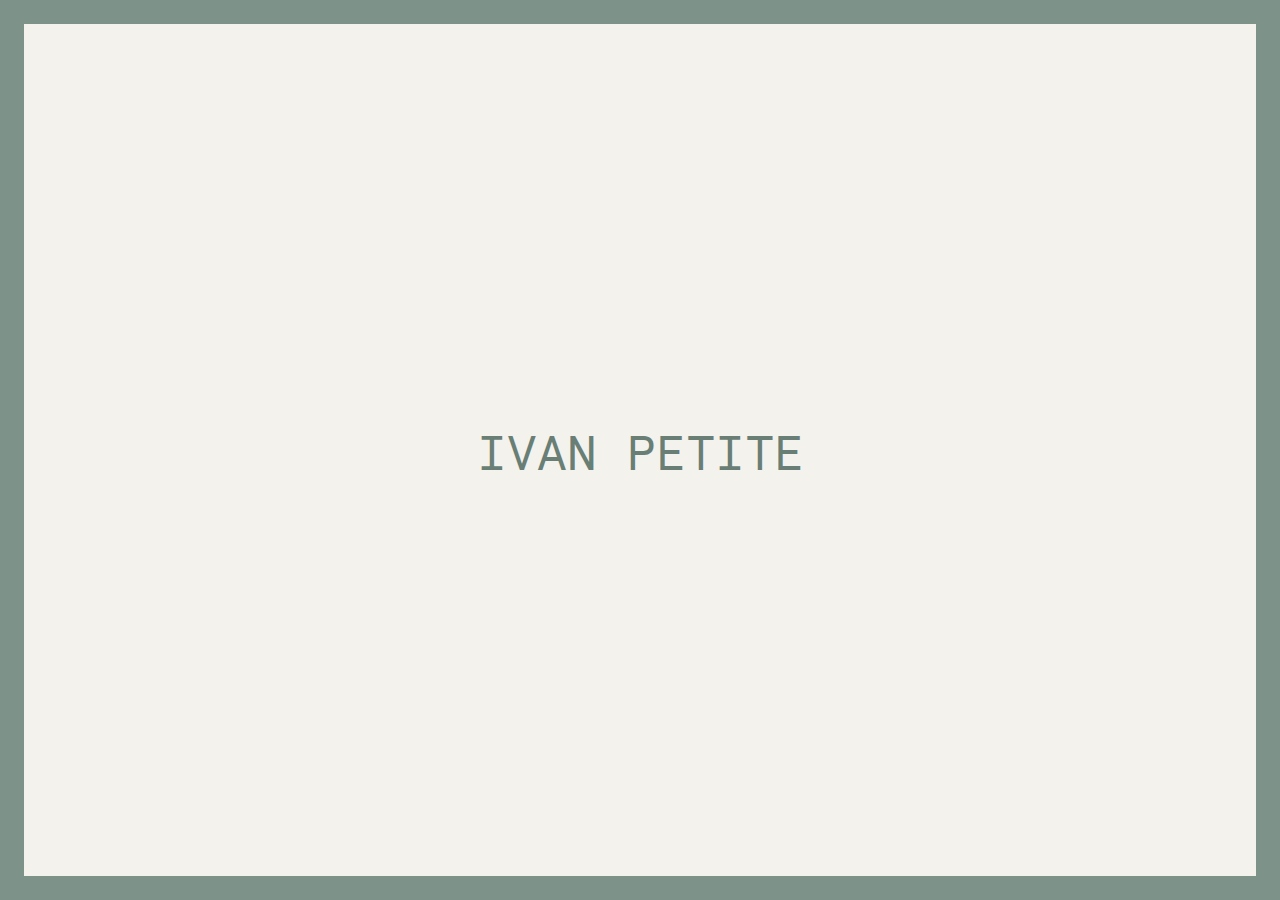
<file: index.html>
<!doctype html><html lang="en"><head><title>Ivan Petite</title><meta charset="utf-8"><meta content="width=device-width" name="viewport"><meta name="description" content="My name is Ivan Petite, I am a designer student from France. This is my portfolio website, where I present some of my works. Enjoy!"><meta property="og:title" content="My name is Ivan Petite, I am a designer student from France. This is my portfolio website, where I present some of my works. Enjoy!"><meta property="og:site_name" content="My name is Ivan Petite, I am a designer student from France. This is my portfolio website, where I present some of my works. Enjoy!"><link rel="apple-touch-icon" sizes="180x180" href="apple-touch-icon.834f3f4a.png"><link rel="icon" type="image/svg+xml" href="favicon.7ff201bb.svg"><link rel="icon" type="image/png" href="favicon.5fd69e13.png"><link href="ApercuProMono.e2d45741.woff2" as="font" type="font/woff2" crossorigin><link href="ApercuProMonoB.628dbd02.woff2" as="font" type="font/woff2" crossorigin><link href="TIMMONSNY20-Regular.075f24e3.woff2" as="font" type="font/woff2" crossorigin><link href="sf-ui_bold.1ace360b.woff" as="font" type="font/woff" crossorigin><link rel="preload" href="ApercuPro-Regular.6795ed73.woff2" as="font" type="font/woff2" crossorigin><link href="ApercuPro-Bold.2e60f7c5.woff2" as="font" type="font/woff2" crossorigin><link rel="stylesheet" href="index.2c4e6991.css" as="style"><link rel="stylesheet" href="index.15befe07.css" as="style"><link rel="stylesheet" href="index.e4a63fb0.css" as="style"><link rel="stylesheet" href="index.4fefd593.css" as="style"><link rel="stylesheet" href="index.0396719d.css" as="style"><link rel="stylesheet" href="index.d5e60c3c.css" as="style"><link rel="stylesheet" href="index.5f4d149b.css" as="style"><link rel="stylesheet" href="index.03918fcd.css" as="style"><link rel="stylesheet" href="index.ff656360.css" as="style"><link rel="stylesheet" href="index.334b4006.css" as="style"><script type="module" src="index.ea439e69.js" defer></script><script src="index.7168761e.js" defer nomodule></script><script type="module" src="index.4b3c48c7.js"></script><script src="index.ecc967e1.js" nomodule defer></script><script type="module" src="index.4b1212a1.js" defer></script><script src="index.637126a7.js" defer nomodule></script><script type="module" src="index.3d885625.js" defer></script><script src="index.235f144d.js" defer nomodule></script><script type="module" src="index.204becd1.js" defer></script><script src="index.e5bbb560.js" defer nomodule></script><script src="index.9e85a639.js"></script></head><body class="body">  <div class="cursor"> <div class="cursor-expand"></div> </div>  <div class="entree"> <div class="embleme"> </div> <div class="logotype"> <p class="typographie">IVAN PETITE</p> </div> </div> <script>var e=document.querySelector(".entree");window.addEventListener("load",function(){setTimeout(function(){e.classList.add("entree_end")},800)});</script> <div class="container-fluid d-flex justify-content-around menu_main4" id="menu4"> <div class="bg_anim2 menu_main4_bg3"></div> <div class="bg_anim2 menu_main4_bg4"></div> </div> <div class="container-fluid d-flex justify-content-center menu_main2">  <div class="container-fluid justify-content-between row txt_mobile"> <p class="txt_portfolio">PORTFOLIO</p> <p class="is_visible txt_portfolio_menu" id="menu">MENU</p> </div> </div> <div class="sticky_main">  <div class="menu_transformation">  <div class="container-fluid flex-wrap ligne"> <svg xml:space="preserve" id="line" width="100%" height="1" x="0" y="0" class="svg_line" version="1.1"><path fill="red" stroke="#fff" d="M0 0h10000"/></svg> </div>  </div> </div> <div class="container-fluid d-flex hide justify-content-around menu_main"> <ul class="list-unstyled menu-desktop"> <li class="cat-w list-inline-item" id="Menu"><a title="menu" class="anchor-menu">MENU</a></li> </ul> </div>  <div class="container-fluid d-flex justify-content-around menu_main3" id="menu3"> <div class="bg_anim menu_main3_bg"></div> <div class="bg_anim menu_main3_bg2"></div> <div class="menu-txt-flex" id="menutxt"> <div class="bg_img volet1"></div> <div class="bg_img volet2"></div> <p class="menu-txt-overflow ow-1">MOTION DESIGN // MOTION DESIGN // MOTION DESIGN // MOTION DESIGN // MOTION DESIGN // MOTION DESIGN // MOTION DESIGN // MOTION DESIGN // MOTION DESIGN // MOTION DESIGN // MOTION DESIGN // MOTION DESIGN</p> <p class="menu-txt-overflow ow-2">MOTION DESIGN // MOTION DESIGN // MOTION DESIGN // MOTION DESIGN // MOTION DESIGN // MOTION DESIGN // MOTION DESIGN // MOTION DESIGN // MOTION DESIGN // MOTION DESIGN // MOTION DESIGN // MOTION DESIGN</p> <p class="menu-txt-overflow ow-3">MOTION DESIGN // MOTION DESIGN // MOTION DESIGN // MOTION DESIGN // MOTION DESIGN // MOTION DESIGN // MOTION DESIGN // MOTION DESIGN // MOTION DESIGN // MOTION DESIGN // MOTION DESIGN // MOTION DESIGN</p> <p class="menu-txt-overflow ow-4">MOTION DESIGN // MOTION DESIGN // MOTION DESIGN // MOTION DESIGN // MOTION DESIGN // MOTION DESIGN // MOTION DESIGN // MOTION DESIGN // MOTION DESIGN // MOTION DESIGN // MOTION DESIGN // MOTION DESIGN</p> <p class="menu-txt-overflow ow-5">MOTION DESIGN // MOTION DESIGN // MOTION DESIGN // MOTION DESIGN // MOTION DESIGN // MOTION DESIGN // MOTION DESIGN // MOTION DESIGN // MOTION DESIGN // MOTION DESIGN // MOTION DESIGN // MOTION DESIGN</p> <p class="menu-txt-overflow ow-6">MOTION DESIGN // MOTION DESIGN // MOTION DESIGN // MOTION DESIGN // MOTION DESIGN // MOTION DESIGN // MOTION DESIGN // MOTION DESIGN // MOTION DESIGN // MOTION DESIGN // MOTION DESIGN // MOTION DESIGN</p> <p class="menu-txt-overflow ow-7">MOTION DESIGN // MOTION DESIGN // MOTION DESIGN // MOTION DESIGN // MOTION DESIGN // MOTION DESIGN // MOTION DESIGN // MOTION DESIGN // MOTION DESIGN // MOTION DESIGN // MOTION DESIGN // MOTION DESIGN</p> <p class="menu-txt-overflow ow-8">MOTION DESIGN // MOTION DESIGN // MOTION DESIGN // MOTION DESIGN // MOTION DESIGN // MOTION DESIGN // MOTION DESIGN // MOTION DESIGN // MOTION DESIGN // MOTION DESIGN // MOTION DESIGN // MOTION DESIGN</p> <p class="menu-txt-overflow ow-9">MOTION DESIGN // MOTION DESIGN // MOTION DESIGN // MOTION DESIGN // MOTION DESIGN // MOTION DESIGN // MOTION DESIGN // MOTION DESIGN // MOTION DESIGN // MOTION DESIGN // MOTION DESIGN // MOTION DESIGN</p> <p class="menu-txt-overflow ow-10">MOTION DESIGN // MOTION DESIGN // MOTION DESIGN // MOTION DESIGN // MOTION DESIGN // MOTION DESIGN // MOTION DESIGN // MOTION DESIGN // MOTION DESIGN // MOTION DESIGN // MOTION DESIGN // MOTION DESIGN</p> <p class="menu-txt-overflow ow-11">MOTION DESIGN // MOTION DESIGN // MOTION DESIGN // MOTION DESIGN // MOTION DESIGN // MOTION DESIGN // MOTION DESIGN // MOTION DESIGN // MOTION DESIGN // MOTION DESIGN // MOTION DESIGN // MOTION DESIGN</p> <p class="menu-txt-overflow ow-12">MOTION DESIGN // MOTION DESIGN // MOTION DESIGN // MOTION DESIGN // MOTION DESIGN // MOTION DESIGN // MOTION DESIGN // MOTION DESIGN // MOTION DESIGN // MOTION DESIGN // MOTION DESIGN // MOTION DESIGN</p> <p class="menu-txt-overflow ow-13">MOTION DESIGN // MOTION DESIGN // MOTION DESIGN // MOTION DESIGN // MOTION DESIGN // MOTION DESIGN // MOTION DESIGN // MOTION DESIGN // MOTION DESIGN // MOTION DESIGN // MOTION DESIGN // MOTION DESIGN</p> <p class="menu-txt-overflow ow-14">MOTION DESIGN // MOTION DESIGN // MOTION DESIGN // MOTION DESIGN // MOTION DESIGN // MOTION DESIGN // MOTION DESIGN // MOTION DESIGN // MOTION DESIGN // MOTION DESIGN // MOTION DESIGN // MOTION DESIGN</p> <p class="menu-txt-overflow ow-15">MOTION DESIGN // MOTION DESIGN // MOTION DESIGN // MOTION DESIGN // MOTION DESIGN // MOTION DESIGN // MOTION DESIGN // MOTION DESIGN // MOTION DESIGN // MOTION DESIGN // MOTION DESIGN // MOTION DESIGN</p> <p class="menu-txt-overflow ow-16">MOTION DESIGN // MOTION DESIGN // MOTION DESIGN // MOTION DESIGN // MOTION DESIGN // MOTION DESIGN // MOTION DESIGN // MOTION DESIGN // MOTION DESIGN // MOTION DESIGN // MOTION DESIGN // MOTION DESIGN</p> <p class="menu-txt-overflow ow-17">MOTION DESIGN // MOTION DESIGN // MOTION DESIGN // MOTION DESIGN // MOTION DESIGN // MOTION DESIGN // MOTION DESIGN // MOTION DESIGN // MOTION DESIGN // MOTION DESIGN // MOTION DESIGN // MOTION DESIGN</p> <p class="menu-txt-overflow ow-18">MOTION DESIGN // MOTION DESIGN // MOTION DESIGN // MOTION DESIGN // MOTION DESIGN // MOTION DESIGN // MOTION DESIGN // MOTION DESIGN // MOTION DESIGN // MOTION DESIGN // MOTION DESIGN // MOTION DESIGN</p> <p class="menu-txt-overflow ow-19">MOTION DESIGN // MOTION DESIGN // MOTION DESIGN // MOTION DESIGN // MOTION DESIGN // MOTION DESIGN // MOTION DESIGN // MOTION DESIGN // MOTION DESIGN // MOTION DESIGN // MOTION DESIGN // MOTION DESIGN</p> <p class="menu-txt-overflow ow-20">MOTION DESIGN // MOTION DESIGN // MOTION DESIGN // MOTION DESIGN // MOTION DESIGN // MOTION DESIGN // MOTION DESIGN // MOTION DESIGN // MOTION DESIGN // MOTION DESIGN // MOTION DESIGN // MOTION DESIGN</p> <p class="menu-txt-overflow ow-21">MOTION DESIGN // MOTION DESIGN // MOTION DESIGN // MOTION DESIGN // MOTION DESIGN // MOTION DESIGN // MOTION DESIGN // MOTION DESIGN // MOTION DESIGN // MOTION DESIGN // MOTION DESIGN // MOTION DESIGN</p> <p class="menu-txt-overflow ow-22">MOTION DESIGN // MOTION DESIGN // MOTION DESIGN // MOTION DESIGN // MOTION DESIGN // MOTION DESIGN // MOTION DESIGN // MOTION DESIGN // MOTION DESIGN // MOTION DESIGN // MOTION DESIGN // MOTION DESIGN</p> <p class="menu-txt-overflow ow-23">MOTION DESIGN // MOTION DESIGN // MOTION DESIGN // MOTION DESIGN // MOTION DESIGN // MOTION DESIGN // MOTION DESIGN // MOTION DESIGN // MOTION DESIGN // MOTION DESIGN // MOTION DESIGN // MOTION DESIGN</p> <p class="menu-txt-overflow ow-24">MOTION DESIGN // MOTION DESIGN // MOTION DESIGN // MOTION DESIGN // MOTION DESIGN // MOTION DESIGN // MOTION DESIGN // MOTION DESIGN // MOTION DESIGN // MOTION DESIGN // MOTION DESIGN // MOTION DESIGN</p> <p class="menu-txt-overflow ow-25">MOTION DESIGN // MOTION DESIGN // MOTION DESIGN // MOTION DESIGN // MOTION DESIGN // MOTION DESIGN // MOTION DESIGN // MOTION DESIGN // MOTION DESIGN // MOTION DESIGN // MOTION DESIGN // MOTION DESIGN</p> <p class="menu-txt-overflow ow-26">MOTION DESIGN // MOTION DESIGN // MOTION DESIGN // MOTION DESIGN // MOTION DESIGN // MOTION DESIGN // MOTION DESIGN // MOTION DESIGN // MOTION DESIGN // MOTION DESIGN // MOTION DESIGN // MOTION DESIGN</p> <p class="menu-txt-overflow ow-27">MOTION DESIGN // MOTION DESIGN // MOTION DESIGN // MOTION DESIGN // MOTION DESIGN // MOTION DESIGN // MOTION DESIGN // MOTION DESIGN // MOTION DESIGN // MOTION DESIGN // MOTION DESIGN // MOTION DESIGN</p> <p class="menu-txt-overflow ow-28">MOTION DESIGN // MOTION DESIGN // MOTION DESIGN // MOTION DESIGN // MOTION DESIGN // MOTION DESIGN // MOTION DESIGN // MOTION DESIGN // MOTION DESIGN // MOTION DESIGN // MOTION DESIGN // MOTION DESIGN</p> <p class="menu-txt-overflow ow-29">MOTION DESIGN // MOTION DESIGN // MOTION DESIGN // MOTION DESIGN // MOTION DESIGN // MOTION DESIGN // MOTION DESIGN // MOTION DESIGN // MOTION DESIGN // MOTION DESIGN // MOTION DESIGN // MOTION DESIGN</p> <p class="menu-txt-overflow ow-30">MOTION DESIGN // MOTION DESIGN // MOTION DESIGN // MOTION DESIGN // MOTION DESIGN // MOTION DESIGN // MOTION DESIGN // MOTION DESIGN // MOTION DESIGN // MOTION DESIGN // MOTION DESIGN // MOTION DESIGN</p> <p class="menu-txt-overflow ow-31">MOTION DESIGN // MOTION DESIGN // MOTION DESIGN // MOTION DESIGN // MOTION DESIGN // MOTION DESIGN // MOTION DESIGN // MOTION DESIGN // MOTION DESIGN // MOTION DESIGN // MOTION DESIGN // MOTION DESIGN</p> <p class="menu-txt-overflow ow-32">MOTION DESIGN // MOTION DESIGN // MOTION DESIGN // MOTION DESIGN // MOTION DESIGN // MOTION DESIGN // MOTION DESIGN // MOTION DESIGN // MOTION DESIGN // MOTION DESIGN // MOTION DESIGN // MOTION DESIGN</p> <p class="menu-txt-overflow ow-33">MOTION DESIGN // MOTION DESIGN // MOTION DESIGN // MOTION DESIGN // MOTION DESIGN // MOTION DESIGN // MOTION DESIGN // MOTION DESIGN // MOTION DESIGN // MOTION DESIGN // MOTION DESIGN // MOTION DESIGN</p> <p class="menu-txt-overflow ow-34">MOTION DESIGN // MOTION DESIGN // MOTION DESIGN // MOTION DESIGN // MOTION DESIGN // MOTION DESIGN // MOTION DESIGN // MOTION DESIGN // MOTION DESIGN // MOTION DESIGN // MOTION DESIGN // MOTION DESIGN</p> </div> <ul class="list-unstyled menu3"> <li class="cat3 cat4"><a title="works" class="anchor-w hero-inner hide_menu2">Works"</a></li>  <li class="cat3 cat4"><a title="social" class="anchor-s hero-inner hide_menu2">Social</a></li> <li class="cat3 cat4"><a title="about" class="anchor-a hero-inner hide_menu2">About</a></li> </ul> </div> <div class="sticky_main2" id="collapse">  <div class="menu_transformation2">  <div class="lm2 rload_main" id="lm"> <div class="le3 rloader_element1" id="le1"> <p class="rtexte_loader_center tlc2" id="tlc">PROJECTS</p> </div> <div class="le4 rloader_element2" id="le2"> <a title="works" class="anchor-w2 hide_menu"> <p class="categorie item_center rwrap1 wrapr1" id="wrap1">Works"</p> </a>  <a title="social" class="anchor-s2 hide_menu"> <p class="categorie item_center rwrap3 wrapr3" id="wrap3">Social</p> </a> <a title="about" class="anchor-a2 hide_menu"> <p class="categorie item_center rwrap4 wrapr4" id="wrap4">About</p> </a> </div> </div> </div> </div>  <div class="main_bg_share" id="main_share"> <div class="main_share"> <div class="main_btn_share"> <div class="btn_share"> <div class="btn_9 share"><a class="share_lien" href="resume.pdf" target="_blank" alt="open my resume"></a></div> <div class="btn_2 share"><a class="share_lien" href="https://www.linkedin.com/in/ivan-petite/" target="_blank" alt="open linkdin page"></a></div> <div class="btn_3 share"><a class="share_lien" href="mailto:ivan.petite@outlook.fr" target="_blank" alt="open gmail page"></a></div> <div class="btn_4 share"><a class="share_lien" href="weconnect.html" target="_blank" alt="open wechat page"></a></div> <div class="btn_5 share"><a class="share_lien" href="https://www.behance.net/ivanpetite2" target="_blank" alt="open behance page"></a></div>  </div> </div> <div class="btn_close" id="btn_close"></div> <p class="connect">CONNECT TOGETHER</p> <div class="share_line"></div> <p class="platforms">AVAILABLE PLATFORMS</p> </div> </div> <div data-scroll-container class="main_container">  <div data-scroll-section> <picture class="banniere">  <source media="(min-width: Opx)" srcset="banniere1080.316040bc.jpg"> <source media="(min-width: 450px)" srcset="banniere1920.647745ab.jpg"> <img class="banniere mainbg" src="banniere1080.316040bc.jpg" alt="lamp project called Forte, awarded on lit competition" loading="lazy">  <a href="https://litawards.com/winners/winner.php?eid=31-5022-24" target="_blank"><div class="prize"></div></a> <div class="forte"></div> </picture> </div> <div class="main-profil" data-scroll-section> <div class="profil1" data-scroll data-scroll-class="profil-opacity-off">   </div>  </div> <div class="d-flex flex-row flex-wrap justify-content-around work z_index"> <div class="container-fluid no-padding row">  <article id="article1" class="--article-debut article col-md-12 col-sm-12 hero-inner" data-scroll-section> <div class="d-flex projet txt_right vers_projet" data-scroll data-scroll-direction="vertical"> <a title="works" class="title worksto" id="trans3" href="https://www.youtube.com/watch?v=8jTEZaqn1us" target="_blank" data-scroll data-scroll-id="texte3"> <p class="h1 left numeroprojet" data-scroll data-scroll-class="scroll-projet">N0.1</p> <p class="display-4 left numeroprojet2" data-scroll data-scroll-class="scroll-projet">Wind</p>   <div> <picture class="arrplan_picture"> <source media="(min-width: Opx)" srcset="socomore1080.d631aa9e.jpg"> <source media="(min-width: 450px)" srcset="socomore1920.bf0f93f4.jpg"> <img data-scroll data-scroll-speed="1.02" class="arrplan_img" src="socomore1080.d631aa9e.jpg" alt="soon_cristal" loading="lazy"> </picture> </div> </a> </div> </article> <article id="article2" class="article col-md-12 col-sm-12 hero-inner" data-scroll-section> <div class="d-flex projet txt_right vers_projet" data-scroll data-scroll-direction="vertical"> <a title="works" class="title worksto" id="trans10" href="pdf/onehealth.pdf" target="_blank" data-scroll data-scroll-id="texte10"> <p class="h1 left numeroprojet" data-scroll data-scroll-class="scroll-projet">N0.2</p> <p class="display-4 left numeroprojet2" data-scroll data-scroll-class="scroll-projet">Socializ</p>   <div> <picture class="arrplan_picture"> <source media="(min-width: Opx)" srcset="onehealth1080.42e83adb.jpg"> <source media="(min-width: 450px)" srcset="onehealth1920.bf97277b.jpg"> <img data-scroll data-scroll-speed="1.02" class="arrplan_img" src="onehealth1080.42e83adb.jpg" alt="soon_cristal" loading="lazy"> </picture> </div> </a> </div> </article> <article id="article3" class="article col-md-12 col-sm-12 hero-inner" data-scroll-section data-scroll-direction="vertical"> <div class="d-flex projet txt_left vers_projet"> <a title="reel" class="reelto title" id="trans1" href="pdf/growdown.pdf" data-scroll data-scroll-id="texte"> <p class="h1 left numeroprojet" data-scroll data-scroll-class="scroll-projet">N0.3</p> <p class="display-4 left numeroprojet2" data-scroll data-scroll-class="scroll-projet">Growdown</p>   <div> <picture class="arrplan_picture2"> <source media="(min-width: Opx)" srcset="growdown1080.8d8d200f.jpg"> <source media="(min-width: 450px)" srcset="growdown1920.6eade309.jpg"> <img data-scroll data-scroll-speed="1.02" class="arrplan_img2" src="growdown1080.8d8d200f.jpg" alt="soon_cristal" loading="lazy"> </picture> </div> </a> </div> </article>   <article id="article4" class="article col-md-12 col-sm-12 hero-inner" data-scroll-section> <div class="d-flex projet txt_right vers_projet" data-scroll data-scroll-direction="vertical"> <a title="works" class="title worksto" id="trans2" href="pdf/theater.pdf" data-scroll data-scroll-id="texte2"> <p class="h1 left numeroprojet" data-scroll data-scroll-class="scroll-projet">N0.4</p> <p class="display-4 left numeroprojet2" data-scroll data-scroll-class="scroll-projet">Mapping</p>   <div> <picture class="arrplan_picture"> <source media="(min-width: Opx)" srcset="teather1080_2.a21dfa26.jpg"> <source media="(min-width: 450px)" srcset="teather1920_2.90ef945a.jpg"> <img data-scroll data-scroll-speed="1.02" class="arrplan_img" src="teather1080_2.a21dfa26.jpg" alt="soon_cristal" loading="lazy"> </picture> </div> </a> </div> </article>             <article id="article5" class="--article-fin --article-fin-td article col-md-12 col-sm-12 hero-inner" data-scroll-section> <div class="d-flex projet txt_left vers_projet" data-scroll data-scroll-direction="vertical"> <a title="reel" class="reelto title" id="trans9" href="https://www.youtube.com/watch?v=N5I53T3MU1E" target="_blank" data-scroll data-scroll-id="texte9"> <p class="h1 left numeroprojet" data-scroll data-scroll-class="scroll-projet">N0.5</p> <p class="display-4 left numeroprojet2" data-scroll data-scroll-class="scroll-projet">Turnstile</p>   <div> <picture class="arrplan_picture2"> <source media="(min-width: Opx)" srcset="montre_1_35.c6b1abea.jpg"> <source media="(min-width: 450px)" srcset="montre_1_1.1ec9f492.jpg"> <img data-scroll data-scroll-speed="1.02" class="arrplan_img2" src="montre_1_35.c6b1abea.jpg" alt="soon_cristal" loading="lazy"> </picture> </div> </a> </div> </article>  </div> </div> <div data-scroll-section class="app_container"> <div class="app_jumbo"> <div class="jumbo_text" data-scroll data-scroll-speed=".1">METHODOLOGY</div> </div> <div class="app_body"> <div class="body_meth"> <p class="body_text marginplus" data-scroll data-scroll-class="body_anim">STEP1</p> <p class="body_text2" data-scroll data-scroll-class="body_anim">Collect the qualitative and quantitative data.</p> <div class="body_line" data-scroll data-scroll-class="body_anim"></div> <p class="body_text" data-scroll data-scroll-class="body_anim">STEP2</p> <p class="body_text2" data-scroll data-scroll-class="body_anim">Ground research and designer positioning.</p> <div class="body_line" data-scroll data-scroll-class="body_anim"></div> <p class="body_text" data-scroll data-scroll-class="body_anim">STEP3</p> <p class="body_text2" data-scroll data-scroll-class="body_anim">Shaping the concepts and their economic value.</p> <div class="body_line" data-scroll data-scroll-class="body_anim"></div> <p class="body_text" data-scroll data-scroll-class="body_anim">STEP4</p> <p class="body_text2" data-scroll data-scroll-class="body_anim">Prototyping and gathering the client feedback as an iterative approach.</p> <div class="body_line" data-scroll data-scroll-class="body_anim"></div> </div> <div class="body_soft"> <div class="app_adobe"> <div class="app_size s1" data-scroll data-scroll-speed="2.5"></div> <div class="app_size s2" data-scroll data-scroll-speed="1.8"></div> <div class="app_size s3" data-scroll data-scroll-speed=".5"></div> <div class="app_size s4" data-scroll data-scroll-speed="3.5"></div> <div class="app_size s8" data-scroll data-scroll-speed=".3"></div> <div class="app_size s9" data-scroll data-scroll-speed=".4"></div> <div class="app_size s10" data-scroll data-scroll-speed="4"></div> <div class="app_size s11" data-scroll data-scroll-speed="1"></div> </div> <div class="app_css"> <div class="app_size2 s5" data-scroll data-scroll-speed="3.1"></div> <div class="app_size2 s6" data-scroll data-scroll-speed=".8"></div> <div class="app_size2 s7" data-scroll data-scroll-speed=".9"></div> </div> </div> </div> </div> <div data-scroll-section> <div class="container-fluid d-flex footer justify-content-center no-padding" data-scroll data-scroll-direction="vertical" data-scroll-class="scroll-footer"> <div class="container-fluid no-padding row">  <div class="credits d-flex is_displayed"> <p class="is_displayed txt_credits">The use of 3d is for me a powerfull tool to <b class="fw-bold">bring escape and fun</b> with this ability to promote in a playful and artistic way.<br><br>The choice of <b class="fw-bold">motion design</b> makes me keep one eye on new message sharing methods. </p> </div> <div class="container-fluid mobile_icons2 no-padding not_displayed"> <div class="ajustement_gauche"> <p class="contact_2 d-flex hover-contact-underline txt_icon_credit">CONTACT</p> </div> <div> <p class="d-flex txt_icon_credit">HANDMADE EDITION</p> </div> <div class="ajustement_droit"> <p class="d-flex txt_icon_credit">© 2023</p> </div> </div> </div> </div> </div> <a title="about" class="aboutto"></a> <a title="social" class="socialto"></a> </div> </body></html>
</file>
<file: index.2c4e6991.css>
:root,[data-bs-theme=light]{--bs-blue:#0d6efd;--bs-indigo:#6610f2;--bs-purple:#6f42c1;--bs-pink:#d63384;--bs-red:#dc3545;--bs-orange:#fd7e14;--bs-yellow:#ffc107;--bs-green:#198754;--bs-teal:#20c997;--bs-cyan:#0dcaf0;--bs-black:#000;--bs-white:#fff;--bs-gray:#6c757d;--bs-gray-dark:#343a40;--bs-gray-100:#f8f9fa;--bs-gray-200:#e9ecef;--bs-gray-300:#dee2e6;--bs-gray-400:#ced4da;--bs-gray-500:#adb5bd;--bs-gray-600:#6c757d;--bs-gray-700:#495057;--bs-gray-800:#343a40;--bs-gray-900:#212529;--bs-primary:#0d6efd;--bs-secondary:#6c757d;--bs-success:#198754;--bs-info:#0dcaf0;--bs-warning:#ffc107;--bs-danger:#dc3545;--bs-light:#f8f9fa;--bs-dark:#212529;--bs-primary-rgb:13,110,253;--bs-secondary-rgb:108,117,125;--bs-success-rgb:25,135,84;--bs-info-rgb:13,202,240;--bs-warning-rgb:255,193,7;--bs-danger-rgb:220,53,69;--bs-light-rgb:248,249,250;--bs-dark-rgb:33,37,41;--bs-primary-text-emphasis:#052c65;--bs-secondary-text-emphasis:#2b2f32;--bs-success-text-emphasis:#0a3622;--bs-info-text-emphasis:#055160;--bs-warning-text-emphasis:#664d03;--bs-danger-text-emphasis:#58151c;--bs-light-text-emphasis:#495057;--bs-dark-text-emphasis:#495057;--bs-primary-bg-subtle:#cfe2ff;--bs-secondary-bg-subtle:#e2e3e5;--bs-success-bg-subtle:#d1e7dd;--bs-info-bg-subtle:#cff4fc;--bs-warning-bg-subtle:#fff3cd;--bs-danger-bg-subtle:#f8d7da;--bs-light-bg-subtle:#fcfcfd;--bs-dark-bg-subtle:#ced4da;--bs-primary-border-subtle:#9ec5fe;--bs-secondary-border-subtle:#c4c8cb;--bs-success-border-subtle:#a3cfbb;--bs-info-border-subtle:#9eeaf9;--bs-warning-border-subtle:#ffe69c;--bs-danger-border-subtle:#f1aeb5;--bs-light-border-subtle:#e9ecef;--bs-dark-border-subtle:#adb5bd;--bs-white-rgb:255,255,255;--bs-black-rgb:0,0,0;--bs-font-sans-serif:system-ui,-apple-system,"Segoe UI",Roboto,"Helvetica Neue","Noto Sans","Liberation Sans",Arial,sans-serif,"Apple Color Emoji","Segoe UI Emoji","Segoe UI Symbol","Noto Color Emoji";--bs-font-monospace:SFMono-Regular,Menlo,Monaco,Consolas,"Liberation Mono","Courier New",monospace;--bs-gradient:linear-gradient(180deg,#ffffff26,#fff0);--bs-body-font-family:var(--bs-font-sans-serif);--bs-body-font-size:1rem;--bs-body-font-weight:400;--bs-body-line-height:1.5;--bs-body-color:#212529;--bs-body-color-rgb:33,37,41;--bs-body-bg:#fff;--bs-body-bg-rgb:255,255,255;--bs-emphasis-color:#000;--bs-emphasis-color-rgb:0,0,0;--bs-secondary-color:#212529bf;--bs-secondary-color-rgb:33,37,41;--bs-secondary-bg:#e9ecef;--bs-secondary-bg-rgb:233,236,239;--bs-tertiary-color:#21252980;--bs-tertiary-color-rgb:33,37,41;--bs-tertiary-bg:#f8f9fa;--bs-tertiary-bg-rgb:248,249,250;--bs-heading-color:inherit;--bs-link-color:#0d6efd;--bs-link-color-rgb:13,110,253;--bs-link-decoration:underline;--bs-link-hover-color:#0a58ca;--bs-link-hover-color-rgb:10,88,202;--bs-code-color:#d63384;--bs-highlight-color:#212529;--bs-highlight-bg:#fff3cd;--bs-border-width:1px;--bs-border-style:solid;--bs-border-color:#dee2e6;--bs-border-color-translucent:#0000002d;--bs-border-radius:.375rem;--bs-border-radius-sm:.25rem;--bs-border-radius-lg:.5rem;--bs-border-radius-xl:1rem;--bs-border-radius-xxl:2rem;--bs-border-radius-2xl:var(--bs-border-radius-xxl);--bs-border-radius-pill:50rem;--bs-box-shadow:0 .5rem 1rem #00000026;--bs-box-shadow-sm:0 .125rem .25rem #00000013;--bs-box-shadow-lg:0 1rem 3rem #0000002d;--bs-box-shadow-inset:inset 0 1px 2px #00000013;--bs-focus-ring-width:.25rem;--bs-focus-ring-opacity:.25;--bs-focus-ring-color:#0d6efd40;--bs-form-valid-color:#198754;--bs-form-valid-border-color:#198754;--bs-form-invalid-color:#dc3545;--bs-form-invalid-border-color:#dc3545}[data-bs-theme=dark]{--lightningcss-light: ;--lightningcss-dark:initial;--lightningcss-light: ;--lightningcss-dark:initial;color-scheme:dark;--bs-body-color:#dee2e6;--bs-body-color-rgb:222,226,230;--bs-body-bg:#212529;--bs-body-bg-rgb:33,37,41;--bs-emphasis-color:#fff;--bs-emphasis-color-rgb:255,255,255;--bs-secondary-color:#dee2e6bf;--bs-secondary-color-rgb:222,226,230;--bs-secondary-bg:#343a40;--bs-secondary-bg-rgb:52,58,64;--bs-tertiary-color:#dee2e680;--bs-tertiary-color-rgb:222,226,230;--bs-tertiary-bg:#2b3035;--bs-tertiary-bg-rgb:43,48,53;--bs-primary-text-emphasis:#6ea8fe;--bs-secondary-text-emphasis:#a7acb1;--bs-success-text-emphasis:#75b798;--bs-info-text-emphasis:#6edff6;--bs-warning-text-emphasis:#ffda6a;--bs-danger-text-emphasis:#ea868f;--bs-light-text-emphasis:#f8f9fa;--bs-dark-text-emphasis:#dee2e6;--bs-primary-bg-subtle:#031633;--bs-secondary-bg-subtle:#161719;--bs-success-bg-subtle:#051b11;--bs-info-bg-subtle:#032830;--bs-warning-bg-subtle:#332701;--bs-danger-bg-subtle:#2c0b0e;--bs-light-bg-subtle:#343a40;--bs-dark-bg-subtle:#1a1d20;--bs-primary-border-subtle:#084298;--bs-secondary-border-subtle:#41464b;--bs-success-border-subtle:#0f5132;--bs-info-border-subtle:#087990;--bs-warning-border-subtle:#997404;--bs-danger-border-subtle:#842029;--bs-light-border-subtle:#495057;--bs-dark-border-subtle:#343a40;--bs-heading-color:inherit;--bs-link-color:#6ea8fe;--bs-link-hover-color:#8bb9fe;--bs-link-color-rgb:110,168,254;--bs-link-hover-color-rgb:139,185,254;--bs-code-color:#e685b5;--bs-highlight-color:#dee2e6;--bs-highlight-bg:#664d03;--bs-border-color:#495057;--bs-border-color-translucent:#ffffff26;--bs-form-valid-color:#75b798;--bs-form-valid-border-color:#75b798;--bs-form-invalid-color:#ea868f;--bs-form-invalid-border-color:#ea868f}*,:before,:after{box-sizing:border-box}@media (prefers-reduced-motion:no-preference){:root{scroll-behavior:smooth}}body{font-family:var(--bs-body-font-family);font-size:var(--bs-body-font-size);font-weight:var(--bs-body-font-weight);line-height:var(--bs-body-line-height);color:var(--bs-body-color);text-align:var(--bs-body-text-align);background-color:var(--bs-body-bg);-webkit-text-size-adjust:100%;-webkit-tap-highlight-color:#0000;margin:0}hr{color:inherit;border:0;border-top:var(--bs-border-width)solid;opacity:.25;margin:1rem 0}h6,.h6,h5,.h5,h4,.h4,h3,.h3,h2,.h2,h1,.h1{color:var(--bs-heading-color);margin-top:0;margin-bottom:.5rem;font-weight:500;line-height:1.2}h1,.h1{font-size:calc(1.375rem + 1.5vw)}@media (min-width:1200px){h1,.h1{font-size:2.5rem}}h2,.h2{font-size:calc(1.325rem + .9vw)}@media (min-width:1200px){h2,.h2{font-size:2rem}}h3,.h3{font-size:calc(1.3rem + .6vw)}@media (min-width:1200px){h3,.h3{font-size:1.75rem}}h4,.h4{font-size:calc(1.275rem + .3vw)}@media (min-width:1200px){h4,.h4{font-size:1.5rem}}h5,.h5{font-size:1.25rem}h6,.h6{font-size:1rem}p{margin-top:0;margin-bottom:1rem}abbr[title]{cursor:help;-webkit-text-decoration-skip-ink:none;text-decoration-skip-ink:none;-webkit-text-decoration:underline dotted;text-decoration:underline dotted}address{font-style:normal;line-height:inherit;margin-bottom:1rem}ol,ul{padding-left:2rem}ol,ul,dl{margin-top:0;margin-bottom:1rem}ol ol,ul ul,ol ul,ul ol{margin-bottom:0}dt{font-weight:700}dd{margin-bottom:.5rem;margin-left:0}blockquote{margin:0 0 1rem}b,strong{font-weight:bolder}small,.small{font-size:.875em}mark,.mark{color:var(--bs-highlight-color);background-color:var(--bs-highlight-bg);padding:.1875em}sub,sup{vertical-align:baseline;font-size:.75em;line-height:0;position:relative}sub{bottom:-.25em}sup{top:-.5em}a{color:rgba(var(--bs-link-color-rgb),var(--bs-link-opacity,1));text-decoration:underline}a:hover{--bs-link-color-rgb:var(--bs-link-hover-color-rgb)}a:not([href]):not([class]),a:not([href]):not([class]):hover{color:inherit;text-decoration:none}pre,code,kbd,samp{font-family:var(--bs-font-monospace);font-size:1em}pre{margin-top:0;margin-bottom:1rem;font-size:.875em;display:block;overflow:auto}pre code{font-size:inherit;color:inherit;word-break:normal}code{color:var(--bs-code-color);word-wrap:break-word;font-size:.875em}a>code{color:inherit}kbd{color:var(--bs-body-bg);background-color:var(--bs-body-color);border-radius:.25rem;padding:.1875rem .375rem;font-size:.875em}kbd kbd{padding:0;font-size:1em}figure{margin:0 0 1rem}img,svg{vertical-align:middle}table{caption-side:bottom;border-collapse:collapse}caption{color:var(--bs-secondary-color);text-align:left;padding-top:.5rem;padding-bottom:.5rem}th{text-align:inherit;text-align:-webkit-match-parent}thead,tbody,tfoot,tr,td,th{border-color:inherit;border-style:solid;border-width:0}label{display:inline-block}button{border-radius:0}button:focus:not(:focus-visible){outline:0}input,button,select,optgroup,textarea{font-family:inherit;font-size:inherit;line-height:inherit;margin:0}button,select{text-transform:none}[role=button]{cursor:pointer}select{word-wrap:normal}select:disabled{opacity:1}[list]:not([type=date]):not([type=datetime-local]):not([type=month]):not([type=week]):not([type=time])::-webkit-calendar-picker-indicator{display:none!important}button,[type=button],[type=reset],[type=submit]{-webkit-appearance:button}button:not(:disabled),[type=button]:not(:disabled),[type=reset]:not(:disabled),[type=submit]:not(:disabled){cursor:pointer}::-moz-focus-inner{border-style:none;padding:0}textarea{resize:vertical}fieldset{border:0;min-width:0;margin:0;padding:0}legend{float:left;width:100%;font-size:calc(1.275rem + .3vw);line-height:inherit;margin-bottom:.5rem;padding:0}@media (min-width:1200px){legend{font-size:1.5rem}}legend+*{clear:left}::-webkit-datetime-edit-fields-wrapper{padding:0}::-webkit-datetime-edit-text{padding:0}::-webkit-datetime-edit-minute{padding:0}::-webkit-datetime-edit-hour-field{padding:0}::-webkit-datetime-edit-day-field{padding:0}::-webkit-datetime-edit-month-field{padding:0}::-webkit-datetime-edit-year-field{padding:0}::-webkit-inner-spin-button{height:auto}[type=search]{-webkit-appearance:textfield;outline-offset:-2px}::-webkit-search-decoration{-webkit-appearance:none}::-webkit-color-swatch-wrapper{padding:0}::file-selector-button{font:inherit;-webkit-appearance:button}output{display:inline-block}iframe{border:0}summary{cursor:pointer;display:list-item}progress{vertical-align:baseline}[hidden]{display:none!important}.lead{font-size:1.25rem;font-weight:300}.display-1{font-size:calc(1.625rem + 4.5vw);font-weight:300;line-height:1.2}@media (min-width:1200px){.display-1{font-size:5rem}}.display-2{font-size:calc(1.575rem + 3.9vw);font-weight:300;line-height:1.2}@media (min-width:1200px){.display-2{font-size:4.5rem}}.display-3{font-size:calc(1.525rem + 3.3vw);font-weight:300;line-height:1.2}@media (min-width:1200px){.display-3{font-size:4rem}}.display-4{font-size:calc(1.475rem + 2.7vw);font-weight:300;line-height:1.2}@media (min-width:1200px){.display-4{font-size:3.5rem}}.display-5{font-size:calc(1.425rem + 2.1vw);font-weight:300;line-height:1.2}@media (min-width:1200px){.display-5{font-size:3rem}}.display-6{font-size:calc(1.375rem + 1.5vw);font-weight:300;line-height:1.2}@media (min-width:1200px){.display-6{font-size:2.5rem}}.list-unstyled,.list-inline{padding-left:0;list-style:none}.list-inline-item{display:inline-block}.list-inline-item:not(:last-child){margin-right:.5rem}.initialism{text-transform:uppercase;font-size:.875em}.blockquote{margin-bottom:1rem;font-size:1.25rem}.blockquote>:last-child{margin-bottom:0}.blockquote-footer{color:#6c757d;margin-top:-1rem;margin-bottom:1rem;font-size:.875em}.blockquote-footer:before{content:"— "}.img-fluid{max-width:100%;height:auto}.img-thumbnail{background-color:var(--bs-body-bg);border:var(--bs-border-width)solid var(--bs-border-color);border-radius:var(--bs-border-radius);max-width:100%;height:auto;padding:.25rem}.figure{display:inline-block}.figure-img{margin-bottom:.5rem;line-height:1}.figure-caption{color:var(--bs-secondary-color);font-size:.875em}.container,.container-fluid,.container-xxl,.container-xl,.container-lg,.container-md,.container-sm{--bs-gutter-x:1.5rem;--bs-gutter-y:0;width:100%;padding-right:calc(var(--bs-gutter-x)*.5);padding-left:calc(var(--bs-gutter-x)*.5);margin-left:auto;margin-right:auto}@media (min-width:576px){.container-sm,.container{max-width:540px}}@media (min-width:768px){.container-md,.container-sm,.container{max-width:720px}}@media (min-width:992px){.container-lg,.container-md,.container-sm,.container{max-width:960px}}@media (min-width:1200px){.container-xl,.container-lg,.container-md,.container-sm,.container{max-width:1140px}}@media (min-width:1400px){.container-xxl,.container-xl,.container-lg,.container-md,.container-sm,.container{max-width:1320px}}:root{--bs-breakpoint-xs:0;--bs-breakpoint-sm:576px;--bs-breakpoint-md:768px;--bs-breakpoint-lg:992px;--bs-breakpoint-xl:1200px;--bs-breakpoint-xxl:1400px}.row{--bs-gutter-x:1.5rem;--bs-gutter-y:0;margin-top:calc(-1*var(--bs-gutter-y));margin-right:calc(-.5*var(--bs-gutter-x));margin-left:calc(-.5*var(--bs-gutter-x));flex-wrap:wrap;display:flex}.row>*{width:100%;max-width:100%;padding-right:calc(var(--bs-gutter-x)*.5);padding-left:calc(var(--bs-gutter-x)*.5);margin-top:var(--bs-gutter-y);flex-shrink:0}.col{flex:1 0}.row-cols-auto>*{flex:none;width:auto}.row-cols-1>*{flex:none;width:100%}.row-cols-2>*{flex:none;width:50%}.row-cols-3>*{flex:none;width:33.3333%}.row-cols-4>*{flex:none;width:25%}.row-cols-5>*{flex:none;width:20%}.row-cols-6>*{flex:none;width:16.6667%}.col-auto{flex:none;width:auto}.col-1{flex:none;width:8.33333%}.col-2{flex:none;width:16.6667%}.col-3{flex:none;width:25%}.col-4{flex:none;width:33.3333%}.col-5{flex:none;width:41.6667%}.col-6{flex:none;width:50%}.col-7{flex:none;width:58.3333%}.col-8{flex:none;width:66.6667%}.col-9{flex:none;width:75%}.col-10{flex:none;width:83.3333%}.col-11{flex:none;width:91.6667%}.col-12{flex:none;width:100%}.offset-1{margin-left:8.33333%}.offset-2{margin-left:16.6667%}.offset-3{margin-left:25%}.offset-4{margin-left:33.3333%}.offset-5{margin-left:41.6667%}.offset-6{margin-left:50%}.offset-7{margin-left:58.3333%}.offset-8{margin-left:66.6667%}.offset-9{margin-left:75%}.offset-10{margin-left:83.3333%}.offset-11{margin-left:91.6667%}.g-0,.gx-0{--bs-gutter-x:0}.g-0,.gy-0{--bs-gutter-y:0}.g-1,.gx-1{--bs-gutter-x:.25rem}.g-1,.gy-1{--bs-gutter-y:.25rem}.g-2,.gx-2{--bs-gutter-x:.5rem}.g-2,.gy-2{--bs-gutter-y:.5rem}.g-3,.gx-3{--bs-gutter-x:1rem}.g-3,.gy-3{--bs-gutter-y:1rem}.g-4,.gx-4{--bs-gutter-x:1.5rem}.g-4,.gy-4{--bs-gutter-y:1.5rem}.g-5,.gx-5{--bs-gutter-x:3rem}.g-5,.gy-5{--bs-gutter-y:3rem}@media (min-width:576px){.col-sm{flex:1 0}.row-cols-sm-auto>*{flex:none;width:auto}.row-cols-sm-1>*{flex:none;width:100%}.row-cols-sm-2>*{flex:none;width:50%}.row-cols-sm-3>*{flex:none;width:33.3333%}.row-cols-sm-4>*{flex:none;width:25%}.row-cols-sm-5>*{flex:none;width:20%}.row-cols-sm-6>*{flex:none;width:16.6667%}.col-sm-auto{flex:none;width:auto}.col-sm-1{flex:none;width:8.33333%}.col-sm-2{flex:none;width:16.6667%}.col-sm-3{flex:none;width:25%}.col-sm-4{flex:none;width:33.3333%}.col-sm-5{flex:none;width:41.6667%}.col-sm-6{flex:none;width:50%}.col-sm-7{flex:none;width:58.3333%}.col-sm-8{flex:none;width:66.6667%}.col-sm-9{flex:none;width:75%}.col-sm-10{flex:none;width:83.3333%}.col-sm-11{flex:none;width:91.6667%}.col-sm-12{flex:none;width:100%}.offset-sm-0{margin-left:0}.offset-sm-1{margin-left:8.33333%}.offset-sm-2{margin-left:16.6667%}.offset-sm-3{margin-left:25%}.offset-sm-4{margin-left:33.3333%}.offset-sm-5{margin-left:41.6667%}.offset-sm-6{margin-left:50%}.offset-sm-7{margin-left:58.3333%}.offset-sm-8{margin-left:66.6667%}.offset-sm-9{margin-left:75%}.offset-sm-10{margin-left:83.3333%}.offset-sm-11{margin-left:91.6667%}.g-sm-0,.gx-sm-0{--bs-gutter-x:0}.g-sm-0,.gy-sm-0{--bs-gutter-y:0}.g-sm-1,.gx-sm-1{--bs-gutter-x:.25rem}.g-sm-1,.gy-sm-1{--bs-gutter-y:.25rem}.g-sm-2,.gx-sm-2{--bs-gutter-x:.5rem}.g-sm-2,.gy-sm-2{--bs-gutter-y:.5rem}.g-sm-3,.gx-sm-3{--bs-gutter-x:1rem}.g-sm-3,.gy-sm-3{--bs-gutter-y:1rem}.g-sm-4,.gx-sm-4{--bs-gutter-x:1.5rem}.g-sm-4,.gy-sm-4{--bs-gutter-y:1.5rem}.g-sm-5,.gx-sm-5{--bs-gutter-x:3rem}.g-sm-5,.gy-sm-5{--bs-gutter-y:3rem}}@media (min-width:768px){.col-md{flex:1 0}.row-cols-md-auto>*{flex:none;width:auto}.row-cols-md-1>*{flex:none;width:100%}.row-cols-md-2>*{flex:none;width:50%}.row-cols-md-3>*{flex:none;width:33.3333%}.row-cols-md-4>*{flex:none;width:25%}.row-cols-md-5>*{flex:none;width:20%}.row-cols-md-6>*{flex:none;width:16.6667%}.col-md-auto{flex:none;width:auto}.col-md-1{flex:none;width:8.33333%}.col-md-2{flex:none;width:16.6667%}.col-md-3{flex:none;width:25%}.col-md-4{flex:none;width:33.3333%}.col-md-5{flex:none;width:41.6667%}.col-md-6{flex:none;width:50%}.col-md-7{flex:none;width:58.3333%}.col-md-8{flex:none;width:66.6667%}.col-md-9{flex:none;width:75%}.col-md-10{flex:none;width:83.3333%}.col-md-11{flex:none;width:91.6667%}.col-md-12{flex:none;width:100%}.offset-md-0{margin-left:0}.offset-md-1{margin-left:8.33333%}.offset-md-2{margin-left:16.6667%}.offset-md-3{margin-left:25%}.offset-md-4{margin-left:33.3333%}.offset-md-5{margin-left:41.6667%}.offset-md-6{margin-left:50%}.offset-md-7{margin-left:58.3333%}.offset-md-8{margin-left:66.6667%}.offset-md-9{margin-left:75%}.offset-md-10{margin-left:83.3333%}.offset-md-11{margin-left:91.6667%}.g-md-0,.gx-md-0{--bs-gutter-x:0}.g-md-0,.gy-md-0{--bs-gutter-y:0}.g-md-1,.gx-md-1{--bs-gutter-x:.25rem}.g-md-1,.gy-md-1{--bs-gutter-y:.25rem}.g-md-2,.gx-md-2{--bs-gutter-x:.5rem}.g-md-2,.gy-md-2{--bs-gutter-y:.5rem}.g-md-3,.gx-md-3{--bs-gutter-x:1rem}.g-md-3,.gy-md-3{--bs-gutter-y:1rem}.g-md-4,.gx-md-4{--bs-gutter-x:1.5rem}.g-md-4,.gy-md-4{--bs-gutter-y:1.5rem}.g-md-5,.gx-md-5{--bs-gutter-x:3rem}.g-md-5,.gy-md-5{--bs-gutter-y:3rem}}@media (min-width:992px){.col-lg{flex:1 0}.row-cols-lg-auto>*{flex:none;width:auto}.row-cols-lg-1>*{flex:none;width:100%}.row-cols-lg-2>*{flex:none;width:50%}.row-cols-lg-3>*{flex:none;width:33.3333%}.row-cols-lg-4>*{flex:none;width:25%}.row-cols-lg-5>*{flex:none;width:20%}.row-cols-lg-6>*{flex:none;width:16.6667%}.col-lg-auto{flex:none;width:auto}.col-lg-1{flex:none;width:8.33333%}.col-lg-2{flex:none;width:16.6667%}.col-lg-3{flex:none;width:25%}.col-lg-4{flex:none;width:33.3333%}.col-lg-5{flex:none;width:41.6667%}.col-lg-6{flex:none;width:50%}.col-lg-7{flex:none;width:58.3333%}.col-lg-8{flex:none;width:66.6667%}.col-lg-9{flex:none;width:75%}.col-lg-10{flex:none;width:83.3333%}.col-lg-11{flex:none;width:91.6667%}.col-lg-12{flex:none;width:100%}.offset-lg-0{margin-left:0}.offset-lg-1{margin-left:8.33333%}.offset-lg-2{margin-left:16.6667%}.offset-lg-3{margin-left:25%}.offset-lg-4{margin-left:33.3333%}.offset-lg-5{margin-left:41.6667%}.offset-lg-6{margin-left:50%}.offset-lg-7{margin-left:58.3333%}.offset-lg-8{margin-left:66.6667%}.offset-lg-9{margin-left:75%}.offset-lg-10{margin-left:83.3333%}.offset-lg-11{margin-left:91.6667%}.g-lg-0,.gx-lg-0{--bs-gutter-x:0}.g-lg-0,.gy-lg-0{--bs-gutter-y:0}.g-lg-1,.gx-lg-1{--bs-gutter-x:.25rem}.g-lg-1,.gy-lg-1{--bs-gutter-y:.25rem}.g-lg-2,.gx-lg-2{--bs-gutter-x:.5rem}.g-lg-2,.gy-lg-2{--bs-gutter-y:.5rem}.g-lg-3,.gx-lg-3{--bs-gutter-x:1rem}.g-lg-3,.gy-lg-3{--bs-gutter-y:1rem}.g-lg-4,.gx-lg-4{--bs-gutter-x:1.5rem}.g-lg-4,.gy-lg-4{--bs-gutter-y:1.5rem}.g-lg-5,.gx-lg-5{--bs-gutter-x:3rem}.g-lg-5,.gy-lg-5{--bs-gutter-y:3rem}}@media (min-width:1200px){.col-xl{flex:1 0}.row-cols-xl-auto>*{flex:none;width:auto}.row-cols-xl-1>*{flex:none;width:100%}.row-cols-xl-2>*{flex:none;width:50%}.row-cols-xl-3>*{flex:none;width:33.3333%}.row-cols-xl-4>*{flex:none;width:25%}.row-cols-xl-5>*{flex:none;width:20%}.row-cols-xl-6>*{flex:none;width:16.6667%}.col-xl-auto{flex:none;width:auto}.col-xl-1{flex:none;width:8.33333%}.col-xl-2{flex:none;width:16.6667%}.col-xl-3{flex:none;width:25%}.col-xl-4{flex:none;width:33.3333%}.col-xl-5{flex:none;width:41.6667%}.col-xl-6{flex:none;width:50%}.col-xl-7{flex:none;width:58.3333%}.col-xl-8{flex:none;width:66.6667%}.col-xl-9{flex:none;width:75%}.col-xl-10{flex:none;width:83.3333%}.col-xl-11{flex:none;width:91.6667%}.col-xl-12{flex:none;width:100%}.offset-xl-0{margin-left:0}.offset-xl-1{margin-left:8.33333%}.offset-xl-2{margin-left:16.6667%}.offset-xl-3{margin-left:25%}.offset-xl-4{margin-left:33.3333%}.offset-xl-5{margin-left:41.6667%}.offset-xl-6{margin-left:50%}.offset-xl-7{margin-left:58.3333%}.offset-xl-8{margin-left:66.6667%}.offset-xl-9{margin-left:75%}.offset-xl-10{margin-left:83.3333%}.offset-xl-11{margin-left:91.6667%}.g-xl-0,.gx-xl-0{--bs-gutter-x:0}.g-xl-0,.gy-xl-0{--bs-gutter-y:0}.g-xl-1,.gx-xl-1{--bs-gutter-x:.25rem}.g-xl-1,.gy-xl-1{--bs-gutter-y:.25rem}.g-xl-2,.gx-xl-2{--bs-gutter-x:.5rem}.g-xl-2,.gy-xl-2{--bs-gutter-y:.5rem}.g-xl-3,.gx-xl-3{--bs-gutter-x:1rem}.g-xl-3,.gy-xl-3{--bs-gutter-y:1rem}.g-xl-4,.gx-xl-4{--bs-gutter-x:1.5rem}.g-xl-4,.gy-xl-4{--bs-gutter-y:1.5rem}.g-xl-5,.gx-xl-5{--bs-gutter-x:3rem}.g-xl-5,.gy-xl-5{--bs-gutter-y:3rem}}@media (min-width:1400px){.col-xxl{flex:1 0}.row-cols-xxl-auto>*{flex:none;width:auto}.row-cols-xxl-1>*{flex:none;width:100%}.row-cols-xxl-2>*{flex:none;width:50%}.row-cols-xxl-3>*{flex:none;width:33.3333%}.row-cols-xxl-4>*{flex:none;width:25%}.row-cols-xxl-5>*{flex:none;width:20%}.row-cols-xxl-6>*{flex:none;width:16.6667%}.col-xxl-auto{flex:none;width:auto}.col-xxl-1{flex:none;width:8.33333%}.col-xxl-2{flex:none;width:16.6667%}.col-xxl-3{flex:none;width:25%}.col-xxl-4{flex:none;width:33.3333%}.col-xxl-5{flex:none;width:41.6667%}.col-xxl-6{flex:none;width:50%}.col-xxl-7{flex:none;width:58.3333%}.col-xxl-8{flex:none;width:66.6667%}.col-xxl-9{flex:none;width:75%}.col-xxl-10{flex:none;width:83.3333%}.col-xxl-11{flex:none;width:91.6667%}.col-xxl-12{flex:none;width:100%}.offset-xxl-0{margin-left:0}.offset-xxl-1{margin-left:8.33333%}.offset-xxl-2{margin-left:16.6667%}.offset-xxl-3{margin-left:25%}.offset-xxl-4{margin-left:33.3333%}.offset-xxl-5{margin-left:41.6667%}.offset-xxl-6{margin-left:50%}.offset-xxl-7{margin-left:58.3333%}.offset-xxl-8{margin-left:66.6667%}.offset-xxl-9{margin-left:75%}.offset-xxl-10{margin-left:83.3333%}.offset-xxl-11{margin-left:91.6667%}.g-xxl-0,.gx-xxl-0{--bs-gutter-x:0}.g-xxl-0,.gy-xxl-0{--bs-gutter-y:0}.g-xxl-1,.gx-xxl-1{--bs-gutter-x:.25rem}.g-xxl-1,.gy-xxl-1{--bs-gutter-y:.25rem}.g-xxl-2,.gx-xxl-2{--bs-gutter-x:.5rem}.g-xxl-2,.gy-xxl-2{--bs-gutter-y:.5rem}.g-xxl-3,.gx-xxl-3{--bs-gutter-x:1rem}.g-xxl-3,.gy-xxl-3{--bs-gutter-y:1rem}.g-xxl-4,.gx-xxl-4{--bs-gutter-x:1.5rem}.g-xxl-4,.gy-xxl-4{--bs-gutter-y:1.5rem}.g-xxl-5,.gx-xxl-5{--bs-gutter-x:3rem}.g-xxl-5,.gy-xxl-5{--bs-gutter-y:3rem}}.table{--bs-table-color-type:initial;--bs-table-bg-type:initial;--bs-table-color-state:initial;--bs-table-bg-state:initial;--bs-table-color:var(--bs-emphasis-color);--bs-table-bg:var(--bs-body-bg);--bs-table-border-color:var(--bs-border-color);--bs-table-accent-bg:transparent;--bs-table-striped-color:var(--bs-emphasis-color);--bs-table-striped-bg:rgba(var(--bs-emphasis-color-rgb),.05);--bs-table-active-color:var(--bs-emphasis-color);--bs-table-active-bg:rgba(var(--bs-emphasis-color-rgb),.1);--bs-table-hover-color:var(--bs-emphasis-color);--bs-table-hover-bg:rgba(var(--bs-emphasis-color-rgb),.075);vertical-align:top;border-color:var(--bs-table-border-color);width:100%;margin-bottom:1rem}.table>:not(caption)>*>*{color:var(--bs-table-color-state,var(--bs-table-color-type,var(--bs-table-color)));background-color:var(--bs-table-bg);border-bottom-width:var(--bs-border-width);box-shadow:inset 0 0 0 9999px var(--bs-table-bg-state,var(--bs-table-bg-type,var(--bs-table-accent-bg)));padding:.5rem}.table>tbody{vertical-align:inherit}.table>thead{vertical-align:bottom}.table-group-divider{border-top:calc(var(--bs-border-width)*2)solid currentcolor}.caption-top{caption-side:top}.table-sm>:not(caption)>*>*{padding:.25rem}.table-bordered>:not(caption)>*{border-width:var(--bs-border-width)0}.table-bordered>:not(caption)>*>*{border-width:0 var(--bs-border-width)}.table-borderless>:not(caption)>*>*{border-bottom-width:0}.table-borderless>:not(:first-child){border-top-width:0}.table-striped>tbody>tr:nth-of-type(odd)>*,.table-striped-columns>:not(caption)>tr>:nth-child(2n){--bs-table-color-type:var(--bs-table-striped-color);--bs-table-bg-type:var(--bs-table-striped-bg)}.table-active{--bs-table-color-state:var(--bs-table-active-color);--bs-table-bg-state:var(--bs-table-active-bg)}.table-hover>tbody>tr:hover>*{--bs-table-color-state:var(--bs-table-hover-color);--bs-table-bg-state:var(--bs-table-hover-bg)}.table-primary{--bs-table-color:#000;--bs-table-bg:#cfe2ff;--bs-table-border-color:#a5b5cc;--bs-table-striped-bg:#c4d7f2;--bs-table-striped-color:#000;--bs-table-active-bg:#bacbe5;--bs-table-active-color:#000;--bs-table-hover-bg:#bfd1ec;--bs-table-hover-color:#000;color:var(--bs-table-color);border-color:var(--bs-table-border-color)}.table-secondary{--bs-table-color:#000;--bs-table-bg:#e2e3e5;--bs-table-border-color:#b4b6b7;--bs-table-striped-bg:#d6d8da;--bs-table-striped-color:#000;--bs-table-active-bg:#cbcdce;--bs-table-active-color:#000;--bs-table-hover-bg:#d1d2d4;--bs-table-hover-color:#000;color:var(--bs-table-color);border-color:var(--bs-table-border-color)}.table-success{--bs-table-color:#000;--bs-table-bg:#d1e7dd;--bs-table-border-color:#a7b9b1;--bs-table-striped-bg:#c7dbd2;--bs-table-striped-color:#000;--bs-table-active-bg:#bcd0c7;--bs-table-active-color:#000;--bs-table-hover-bg:#c1d6cc;--bs-table-hover-color:#000;color:var(--bs-table-color);border-color:var(--bs-table-border-color)}.table-info{--bs-table-color:#000;--bs-table-bg:#cff4fc;--bs-table-border-color:#a5c4ca;--bs-table-striped-bg:#c4e8ef;--bs-table-striped-color:#000;--bs-table-active-bg:#badce3;--bs-table-active-color:#000;--bs-table-hover-bg:#bfe2e9;--bs-table-hover-color:#000;color:var(--bs-table-color);border-color:var(--bs-table-border-color)}.table-warning{--bs-table-color:#000;--bs-table-bg:#fff3cd;--bs-table-border-color:#ccc2a4;--bs-table-striped-bg:#f2e6c3;--bs-table-striped-color:#000;--bs-table-active-bg:#e6dab9;--bs-table-active-color:#000;--bs-table-hover-bg:#ece0be;--bs-table-hover-color:#000;color:var(--bs-table-color);border-color:var(--bs-table-border-color)}.table-danger{--bs-table-color:#000;--bs-table-bg:#f8d7da;--bs-table-border-color:#c6acae;--bs-table-striped-bg:#eccccf;--bs-table-striped-color:#000;--bs-table-active-bg:#dfc1c4;--bs-table-active-color:#000;--bs-table-hover-bg:#e5c7c9;--bs-table-hover-color:#000;color:var(--bs-table-color);border-color:var(--bs-table-border-color)}.table-light{--bs-table-color:#000;--bs-table-bg:#f8f9fa;--bs-table-border-color:#c6c7c8;--bs-table-striped-bg:#ecedee;--bs-table-striped-color:#000;--bs-table-active-bg:#dfe0e1;--bs-table-active-color:#000;--bs-table-hover-bg:#e5e6e7;--bs-table-hover-color:#000;color:var(--bs-table-color);border-color:var(--bs-table-border-color)}.table-dark{--bs-table-color:#fff;--bs-table-bg:#212529;--bs-table-border-color:#4d5154;--bs-table-striped-bg:#2c3034;--bs-table-striped-color:#fff;--bs-table-active-bg:#373b3e;--bs-table-active-color:#fff;--bs-table-hover-bg:#323539;--bs-table-hover-color:#fff;color:var(--bs-table-color);border-color:var(--bs-table-border-color)}.table-responsive{-webkit-overflow-scrolling:touch;overflow-x:auto}@media (max-width:575.98px){.table-responsive-sm{-webkit-overflow-scrolling:touch;overflow-x:auto}}@media (max-width:767.98px){.table-responsive-md{-webkit-overflow-scrolling:touch;overflow-x:auto}}@media (max-width:991.98px){.table-responsive-lg{-webkit-overflow-scrolling:touch;overflow-x:auto}}@media (max-width:1199.98px){.table-responsive-xl{-webkit-overflow-scrolling:touch;overflow-x:auto}}@media (max-width:1399.98px){.table-responsive-xxl{-webkit-overflow-scrolling:touch;overflow-x:auto}}.form-label{margin-bottom:.5rem}.col-form-label{padding-top:calc(.375rem + var(--bs-border-width));padding-bottom:calc(.375rem + var(--bs-border-width));font-size:inherit;margin-bottom:0;line-height:1.5}.col-form-label-lg{padding-top:calc(.5rem + var(--bs-border-width));padding-bottom:calc(.5rem + var(--bs-border-width));font-size:1.25rem}.col-form-label-sm{padding-top:calc(.25rem + var(--bs-border-width));padding-bottom:calc(.25rem + var(--bs-border-width));font-size:.875rem}.form-text{color:var(--bs-secondary-color);margin-top:.25rem;font-size:.875em}.form-control{width:100%;color:var(--bs-body-color);appearance:none;background-color:var(--bs-body-bg);border:var(--bs-border-width)solid var(--bs-border-color);border-radius:var(--bs-border-radius);background-clip:padding-box;padding:.375rem .75rem;font-size:1rem;font-weight:400;line-height:1.5;transition:border-color .15s ease-in-out,box-shadow .15s ease-in-out;display:block}@media (prefers-reduced-motion:reduce){.form-control{transition:none}}.form-control[type=file]{overflow:hidden}.form-control[type=file]:not(:disabled):not([readonly]){cursor:pointer}.form-control:focus{color:var(--bs-body-color);background-color:var(--bs-body-bg);border-color:#86b7fe;outline:0;box-shadow:0 0 0 .25rem #0d6efd40}.form-control::-webkit-date-and-time-value{min-width:85px;height:1.5em;margin:0}.form-control::-webkit-datetime-edit{padding:0;display:block}.form-control::placeholder{color:var(--bs-secondary-color);opacity:1}.form-control:disabled{background-color:var(--bs-secondary-bg);opacity:1}.form-control::file-selector-button{color:var(--bs-body-color);background-color:var(--bs-tertiary-bg);pointer-events:none;border-color:inherit;border-style:solid;border-width:0;border-inline-end-width:var(--bs-border-width);margin:-.375rem -.75rem;border-radius:0;margin-inline-end:.75rem;padding:.375rem .75rem;transition:color .15s ease-in-out,background-color .15s ease-in-out,border-color .15s ease-in-out,box-shadow .15s ease-in-out}@media (prefers-reduced-motion:reduce){.form-control::file-selector-button{transition:none}}.form-control:hover:not(:disabled):not([readonly])::file-selector-button{background-color:var(--bs-secondary-bg)}.form-control-plaintext{width:100%;color:var(--bs-body-color);border:solid #0000;border-width:var(--bs-border-width)0;background-color:#0000;margin-bottom:0;padding:.375rem 0;line-height:1.5;display:block}.form-control-plaintext:focus{outline:0}.form-control-plaintext.form-control-sm,.form-control-plaintext.form-control-lg{padding-left:0;padding-right:0}.form-control-sm{min-height:calc(1.5em + .5rem + calc(var(--bs-border-width)*2));border-radius:var(--bs-border-radius-sm);padding:.25rem .5rem;font-size:.875rem}.form-control-sm::file-selector-button{margin:-.25rem -.5rem;margin-inline-end:.5rem;padding:.25rem .5rem}.form-control-lg{min-height:calc(1.5em + 1rem + calc(var(--bs-border-width)*2));border-radius:var(--bs-border-radius-lg);padding:.5rem 1rem;font-size:1.25rem}.form-control-lg::file-selector-button{margin:-.5rem -1rem;margin-inline-end:1rem;padding:.5rem 1rem}textarea.form-control{min-height:calc(1.5em + .75rem + calc(var(--bs-border-width)*2))}textarea.form-control-sm{min-height:calc(1.5em + .5rem + calc(var(--bs-border-width)*2))}textarea.form-control-lg{min-height:calc(1.5em + 1rem + calc(var(--bs-border-width)*2))}.form-control-color{width:3rem;height:calc(1.5em + .75rem + calc(var(--bs-border-width)*2));padding:.375rem}.form-control-color:not(:disabled):not([readonly]){cursor:pointer}.form-control-color::-moz-color-swatch{border-radius:var(--bs-border-radius);border:0!important}.form-control-color::-webkit-color-swatch{border-radius:var(--bs-border-radius);border:0!important}.form-control-color.form-control-sm{height:calc(1.5em + .5rem + calc(var(--bs-border-width)*2))}.form-control-color.form-control-lg{height:calc(1.5em + 1rem + calc(var(--bs-border-width)*2))}.form-select{--bs-form-select-bg-img:url("data:image/svg+xml,%3csvg xmlns='http://www.w3.org/2000/svg' viewBox='0 0 16 16'%3e%3cpath fill='none' stroke='%23343a40' stroke-linecap='round' stroke-linejoin='round' stroke-width='2' d='m2 5 6 6 6-6'/%3e%3c/svg%3e");width:100%;color:var(--bs-body-color);appearance:none;background-color:var(--bs-body-bg);background-image:var(--bs-form-select-bg-img),var(--bs-form-select-bg-icon,none);border:var(--bs-border-width)solid var(--bs-border-color);border-radius:var(--bs-border-radius);background-position:right .75rem center;background-repeat:no-repeat;background-size:16px 12px;padding:.375rem 2.25rem .375rem .75rem;font-size:1rem;font-weight:400;line-height:1.5;transition:border-color .15s ease-in-out,box-shadow .15s ease-in-out;display:block}@media (prefers-reduced-motion:reduce){.form-select{transition:none}}.form-select:focus{border-color:#86b7fe;outline:0;box-shadow:0 0 0 .25rem #0d6efd40}.form-select[multiple],.form-select[size]:not([size="1"]){background-image:none;padding-right:.75rem}.form-select:disabled{background-color:var(--bs-secondary-bg)}.form-select:-moz-focusring{color:#0000;text-shadow:0 0 0 var(--bs-body-color)}.form-select-sm{border-radius:var(--bs-border-radius-sm);padding-top:.25rem;padding-bottom:.25rem;padding-left:.5rem;font-size:.875rem}.form-select-lg{border-radius:var(--bs-border-radius-lg);padding-top:.5rem;padding-bottom:.5rem;padding-left:1rem;font-size:1.25rem}[data-bs-theme=dark] .form-select{--bs-form-select-bg-img:url("data:image/svg+xml,%3csvg xmlns='http://www.w3.org/2000/svg' viewBox='0 0 16 16'%3e%3cpath fill='none' stroke='%23dee2e6' stroke-linecap='round' stroke-linejoin='round' stroke-width='2' d='m2 5 6 6 6-6'/%3e%3c/svg%3e")}.form-check{min-height:1.5rem;margin-bottom:.125rem;padding-left:1.5em;display:block}.form-check .form-check-input{float:left;margin-left:-1.5em}.form-check-reverse{text-align:right;padding-left:0;padding-right:1.5em}.form-check-reverse .form-check-input{float:right;margin-left:0;margin-right:-1.5em}.form-check-input{--bs-form-check-bg:var(--bs-body-bg);vertical-align:top;appearance:none;background-color:var(--bs-form-check-bg);background-image:var(--bs-form-check-bg-image);border:var(--bs-border-width)solid var(--bs-border-color);print-color-adjust:exact;background-position:50%;background-repeat:no-repeat;background-size:contain;flex-shrink:0;width:1em;height:1em;margin-top:.25em}.form-check-input[type=checkbox]{border-radius:.25em}.form-check-input[type=radio]{border-radius:50%}.form-check-input:active{filter:brightness(90%)}.form-check-input:focus{border-color:#86b7fe;outline:0;box-shadow:0 0 0 .25rem #0d6efd40}.form-check-input:checked{background-color:#0d6efd;border-color:#0d6efd}.form-check-input:checked[type=checkbox]{--bs-form-check-bg-image:url("data:image/svg+xml,%3csvg xmlns='http://www.w3.org/2000/svg' viewBox='0 0 20 20'%3e%3cpath fill='none' stroke='%23fff' stroke-linecap='round' stroke-linejoin='round' stroke-width='3' d='m6 10 3 3 6-6'/%3e%3c/svg%3e")}.form-check-input:checked[type=radio]{--bs-form-check-bg-image:url("data:image/svg+xml,%3csvg xmlns='http://www.w3.org/2000/svg' viewBox='-4 -4 8 8'%3e%3ccircle r='2' fill='%23fff'/%3e%3c/svg%3e")}.form-check-input[type=checkbox]:indeterminate{--bs-form-check-bg-image:url("data:image/svg+xml,%3csvg xmlns='http://www.w3.org/2000/svg' viewBox='0 0 20 20'%3e%3cpath fill='none' stroke='%23fff' stroke-linecap='round' stroke-linejoin='round' stroke-width='3' d='M6 10h8'/%3e%3c/svg%3e");background-color:#0d6efd;border-color:#0d6efd}.form-check-input:disabled{pointer-events:none;filter:none;opacity:.5}.form-check-input[disabled]~.form-check-label,.form-check-input:disabled~.form-check-label{cursor:default;opacity:.5}.form-switch{padding-left:2.5em}.form-switch .form-check-input{--bs-form-switch-bg:url("data:image/svg+xml,%3csvg xmlns='http://www.w3.org/2000/svg' viewBox='-4 -4 8 8'%3e%3ccircle r='3' fill='rgba%280, 0, 0, 0.25%29'/%3e%3c/svg%3e");background-image:var(--bs-form-switch-bg);background-position:0;border-radius:2em;width:2em;margin-left:-2.5em;transition:background-position .15s ease-in-out}@media (prefers-reduced-motion:reduce){.form-switch .form-check-input{transition:none}}.form-switch .form-check-input:focus{--bs-form-switch-bg:url("data:image/svg+xml,%3csvg xmlns='http://www.w3.org/2000/svg' viewBox='-4 -4 8 8'%3e%3ccircle r='3' fill='rgb%28134, 182.5, 254%29'/%3e%3c/svg%3e")}.form-switch .form-check-input:checked{--bs-form-switch-bg:url("data:image/svg+xml,%3csvg xmlns='http://www.w3.org/2000/svg' viewBox='-4 -4 8 8'%3e%3ccircle r='3' fill='%23fff'/%3e%3c/svg%3e");background-position:100%}.form-switch.form-check-reverse{padding-left:0;padding-right:2.5em}.form-switch.form-check-reverse .form-check-input{margin-left:0;margin-right:-2.5em}.form-check-inline{margin-right:1rem;display:inline-block}.btn-check{clip:rect(0,0,0,0);pointer-events:none;position:absolute}.btn-check[disabled]+.btn,.btn-check:disabled+.btn{pointer-events:none;filter:none;opacity:.65}[data-bs-theme=dark] .form-switch .form-check-input:not(:checked):not(:focus){--bs-form-switch-bg:url("data:image/svg+xml,%3csvg xmlns='http://www.w3.org/2000/svg' viewBox='-4 -4 8 8'%3e%3ccircle r='3' fill='rgba%28255, 255, 255, 0.25%29'/%3e%3c/svg%3e")}.form-range{appearance:none;background-color:#0000;width:100%;height:1.5rem;padding:0}.form-range:focus{outline:0}.form-range:focus::-webkit-slider-thumb{box-shadow:0 0 0 1px #fff,0 0 0 .25rem #0d6efd40}.form-range:focus::-moz-range-thumb{box-shadow:0 0 0 1px #fff,0 0 0 .25rem #0d6efd40}.form-range::-moz-focus-outer{border:0}.form-range::-webkit-slider-thumb{appearance:none;background-color:#0d6efd;border:0;border-radius:1rem;width:1rem;height:1rem;margin-top:-.25rem;transition:background-color .15s ease-in-out,border-color .15s ease-in-out,box-shadow .15s ease-in-out}@media (prefers-reduced-motion:reduce){.form-range::-webkit-slider-thumb{transition:none}}.form-range::-webkit-slider-thumb:active{background-color:#b6d4fe}.form-range::-webkit-slider-runnable-track{color:#0000;cursor:pointer;background-color:var(--bs-secondary-bg);border-color:#0000;border-radius:1rem;width:100%;height:.5rem}.form-range::-moz-range-thumb{appearance:none;background-color:#0d6efd;border:0;border-radius:1rem;width:1rem;height:1rem;transition:background-color .15s ease-in-out,border-color .15s ease-in-out,box-shadow .15s ease-in-out}@media (prefers-reduced-motion:reduce){.form-range::-moz-range-thumb{transition:none}}.form-range::-moz-range-thumb:active{background-color:#b6d4fe}.form-range::-moz-range-track{color:#0000;cursor:pointer;background-color:var(--bs-secondary-bg);border-color:#0000;border-radius:1rem;width:100%;height:.5rem}.form-range:disabled{pointer-events:none}.form-range:disabled::-webkit-slider-thumb{background-color:var(--bs-secondary-color)}.form-range:disabled::-moz-range-thumb{background-color:var(--bs-secondary-color)}.form-floating{position:relative}.form-floating>.form-control,.form-floating>.form-control-plaintext,.form-floating>.form-select{height:calc(3.5rem + calc(var(--bs-border-width)*2));min-height:calc(3.5rem + calc(var(--bs-border-width)*2));line-height:1.25}.form-floating>label{z-index:2;text-align:start;text-overflow:ellipsis;white-space:nowrap;pointer-events:none;border:var(--bs-border-width)solid transparent;transform-origin:0 0;height:100%;padding:1rem .75rem;transition:opacity .1s ease-in-out,transform .1s ease-in-out;position:absolute;top:0;left:0;overflow:hidden}@media (prefers-reduced-motion:reduce){.form-floating>label{transition:none}}.form-floating>.form-control,.form-floating>.form-control-plaintext{padding:1rem .75rem}.form-floating>.form-control::placeholder,.form-floating>.form-control-plaintext::placeholder{color:#0000}.form-floating>.form-control:focus,.form-floating>.form-control:not(:placeholder-shown),.form-floating>.form-control-plaintext:focus,.form-floating>.form-control-plaintext:not(:placeholder-shown),.form-floating>.form-select{padding-top:1.625rem;padding-bottom:.625rem}:-webkit-any(.form-floating>.form-control:-webkit-autofill,.form-floating>.form-control-plaintext:-webkit-autofill){padding-top:1.625rem;padding-bottom:.625rem}.form-floating>.form-control:focus,.form-floating>.form-control:not(:placeholder-shown),.form-floating>.form-control-plaintext:focus,.form-floating>.form-control-plaintext:not(:placeholder-shown),:-webkit-any(.form-floating>.form-control:-webkit-autofill,.form-floating>.form-control-plaintext:-webkit-autofill),.form-floating>.form-select{padding-top:1.625rem;padding-bottom:.625rem}.form-floating>.form-control:focus,.form-floating>.form-control:not(:placeholder-shown),.form-floating>.form-control-plaintext:focus,.form-floating>.form-control-plaintext:not(:placeholder-shown),:is(.form-floating>.form-control:autofill,.form-floating>.form-control-plaintext:autofill),.form-floating>.form-select{padding-top:1.625rem;padding-bottom:.625rem}.form-floating>.form-control:focus~label,.form-floating>.form-control:not(:placeholder-shown)~label,.form-floating>.form-control-plaintext~label,.form-floating>.form-select~label{color:rgba(var(--bs-body-color-rgb),.65);transform:scale(.85)translateY(-.5rem)translate(.15rem)}.form-floating>.form-control:focus~label:after,.form-floating>.form-control:not(:placeholder-shown)~label:after,.form-floating>.form-control-plaintext~label:after,.form-floating>.form-select~label:after{z-index:-1;content:"";background-color:var(--bs-body-bg);border-radius:var(--bs-border-radius);height:1.5em;position:absolute;inset:1rem .375rem}.form-floating>.form-control:-webkit-autofill~label{color:rgba(var(--bs-body-color-rgb),.65);transform:scale(.85)translateY(-.5rem)translate(.15rem)}.form-floating>.form-control-plaintext~label{border-width:var(--bs-border-width)0}.form-floating>:disabled~label,.form-floating>.form-control:disabled~label{color:#6c757d}.form-floating>:disabled~label:after,.form-floating>.form-control:disabled~label:after{background-color:var(--bs-secondary-bg)}.input-group{flex-wrap:wrap;align-items:stretch;width:100%;display:flex;position:relative}.input-group>.form-control,.input-group>.form-select,.input-group>.form-floating{flex:auto;width:1%;min-width:0;position:relative}.input-group>.form-control:focus,.input-group>.form-select:focus,.input-group>.form-floating:focus-within{z-index:5}.input-group .btn{z-index:2;position:relative}.input-group .btn:focus{z-index:5}.input-group-text{color:var(--bs-body-color);text-align:center;white-space:nowrap;background-color:var(--bs-tertiary-bg);border:var(--bs-border-width)solid var(--bs-border-color);border-radius:var(--bs-border-radius);align-items:center;padding:.375rem .75rem;font-size:1rem;font-weight:400;line-height:1.5;display:flex}.input-group-lg>.form-control,.input-group-lg>.form-select,.input-group-lg>.input-group-text,.input-group-lg>.btn{border-radius:var(--bs-border-radius-lg);padding:.5rem 1rem;font-size:1.25rem}.input-group-sm>.form-control,.input-group-sm>.form-select,.input-group-sm>.input-group-text,.input-group-sm>.btn{border-radius:var(--bs-border-radius-sm);padding:.25rem .5rem;font-size:.875rem}.input-group-lg>.form-select,.input-group-sm>.form-select{padding-right:3rem}.input-group:not(.has-validation)>:not(:last-child):not(.dropdown-toggle):not(.dropdown-menu):not(.form-floating),.input-group:not(.has-validation)>.dropdown-toggle:nth-last-child(n+3),.input-group:not(.has-validation)>.form-floating:not(:last-child)>.form-control,.input-group:not(.has-validation)>.form-floating:not(:last-child)>.form-select,.input-group.has-validation>:nth-last-child(n+3):not(.dropdown-toggle):not(.dropdown-menu):not(.form-floating),.input-group.has-validation>.dropdown-toggle:nth-last-child(n+4),.input-group.has-validation>.form-floating:nth-last-child(n+3)>.form-control,.input-group.has-validation>.form-floating:nth-last-child(n+3)>.form-select{border-top-right-radius:0;border-bottom-right-radius:0}.input-group>:not(:first-child):not(.dropdown-menu):not(.valid-tooltip):not(.valid-feedback):not(.invalid-tooltip):not(.invalid-feedback){margin-left:calc(var(--bs-border-width)*-1);border-top-left-radius:0;border-bottom-left-radius:0}.input-group>.form-floating:not(:first-child)>.form-control,.input-group>.form-floating:not(:first-child)>.form-select{border-top-left-radius:0;border-bottom-left-radius:0}.valid-feedback{width:100%;color:var(--bs-form-valid-color);margin-top:.25rem;font-size:.875em;display:none}.valid-tooltip{z-index:5;color:#fff;background-color:var(--bs-success);border-radius:var(--bs-border-radius);max-width:100%;margin-top:.1rem;padding:.25rem .5rem;font-size:.875rem;display:none;position:absolute;top:100%}.was-validated :valid~.valid-feedback,.was-validated :valid~.valid-tooltip,.is-valid~.valid-feedback,.is-valid~.valid-tooltip{display:block}.was-validated .form-control:valid,.form-control.is-valid{border-color:var(--bs-form-valid-border-color);background-image:url("data:image/svg+xml,%3csvg xmlns='http://www.w3.org/2000/svg' viewBox='0 0 8 8'%3e%3cpath fill='%23198754' d='M2.3 6.73.6 4.53c-.4-1.04.46-1.4 1.1-.8l1.1 1.4 3.4-3.8c.6-.63 1.6-.27 1.2.7l-4 4.6c-.43.5-.8.4-1.1.1z'/%3e%3c/svg%3e");background-position:right calc(.375em + .1875rem) center;background-repeat:no-repeat;background-size:calc(.75em + .375rem) calc(.75em + .375rem);padding-right:calc(1.5em + .75rem)}.was-validated .form-control:valid:focus,.form-control.is-valid:focus{border-color:var(--bs-form-valid-border-color);box-shadow:0 0 0 .25rem rgba(var(--bs-success-rgb),.25)}.was-validated textarea.form-control:valid,textarea.form-control.is-valid{background-position:right calc(.375em + .1875rem) top calc(.375em + .1875rem);padding-right:calc(1.5em + .75rem)}.was-validated .form-select:valid,.form-select.is-valid{border-color:var(--bs-form-valid-border-color)}.was-validated .form-select:valid:not([multiple]):not([size]),.was-validated .form-select:valid:not([multiple])[size="1"],.form-select.is-valid:not([multiple]):not([size]),.form-select.is-valid:not([multiple])[size="1"]{--bs-form-select-bg-icon:url("data:image/svg+xml,%3csvg xmlns='http://www.w3.org/2000/svg' viewBox='0 0 8 8'%3e%3cpath fill='%23198754' d='M2.3 6.73.6 4.53c-.4-1.04.46-1.4 1.1-.8l1.1 1.4 3.4-3.8c.6-.63 1.6-.27 1.2.7l-4 4.6c-.43.5-.8.4-1.1.1z'/%3e%3c/svg%3e");background-position:right .75rem center,right 2.25rem center;background-size:16px 12px,calc(.75em + .375rem) calc(.75em + .375rem);padding-right:4.125rem}.was-validated .form-select:valid:focus,.form-select.is-valid:focus{border-color:var(--bs-form-valid-border-color);box-shadow:0 0 0 .25rem rgba(var(--bs-success-rgb),.25)}.was-validated .form-control-color:valid,.form-control-color.is-valid{width:calc(1.5em + 3.75rem)}.was-validated .form-check-input:valid,.form-check-input.is-valid{border-color:var(--bs-form-valid-border-color)}.was-validated .form-check-input:valid:checked,.form-check-input.is-valid:checked{background-color:var(--bs-form-valid-color)}.was-validated .form-check-input:valid:focus,.form-check-input.is-valid:focus{box-shadow:0 0 0 .25rem rgba(var(--bs-success-rgb),.25)}.was-validated .form-check-input:valid~.form-check-label,.form-check-input.is-valid~.form-check-label{color:var(--bs-form-valid-color)}.form-check-inline .form-check-input~.valid-feedback{margin-left:.5em}.was-validated .input-group>.form-control:not(:focus):valid,.input-group>.form-control:not(:focus).is-valid,.was-validated .input-group>.form-select:not(:focus):valid,.input-group>.form-select:not(:focus).is-valid,.was-validated .input-group>.form-floating:not(:focus-within):valid,.input-group>.form-floating:not(:focus-within).is-valid{z-index:3}.invalid-feedback{width:100%;color:var(--bs-form-invalid-color);margin-top:.25rem;font-size:.875em;display:none}.invalid-tooltip{z-index:5;color:#fff;background-color:var(--bs-danger);border-radius:var(--bs-border-radius);max-width:100%;margin-top:.1rem;padding:.25rem .5rem;font-size:.875rem;display:none;position:absolute;top:100%}.was-validated :invalid~.invalid-feedback,.was-validated :invalid~.invalid-tooltip,.is-invalid~.invalid-feedback,.is-invalid~.invalid-tooltip{display:block}.was-validated .form-control:invalid,.form-control.is-invalid{border-color:var(--bs-form-invalid-border-color);background-image:url("data:image/svg+xml,%3csvg xmlns='http://www.w3.org/2000/svg' viewBox='0 0 12 12' width='12' height='12' fill='none' stroke='%23dc3545'%3e%3ccircle cx='6' cy='6' r='4.5'/%3e%3cpath stroke-linejoin='round' d='M5.8 3.6h.4L6 6.5z'/%3e%3ccircle cx='6' cy='8.2' r='.6' fill='%23dc3545' stroke='none'/%3e%3c/svg%3e");background-position:right calc(.375em + .1875rem) center;background-repeat:no-repeat;background-size:calc(.75em + .375rem) calc(.75em + .375rem);padding-right:calc(1.5em + .75rem)}.was-validated .form-control:invalid:focus,.form-control.is-invalid:focus{border-color:var(--bs-form-invalid-border-color);box-shadow:0 0 0 .25rem rgba(var(--bs-danger-rgb),.25)}.was-validated textarea.form-control:invalid,textarea.form-control.is-invalid{background-position:right calc(.375em + .1875rem) top calc(.375em + .1875rem);padding-right:calc(1.5em + .75rem)}.was-validated .form-select:invalid,.form-select.is-invalid{border-color:var(--bs-form-invalid-border-color)}.was-validated .form-select:invalid:not([multiple]):not([size]),.was-validated .form-select:invalid:not([multiple])[size="1"],.form-select.is-invalid:not([multiple]):not([size]),.form-select.is-invalid:not([multiple])[size="1"]{--bs-form-select-bg-icon:url("data:image/svg+xml,%3csvg xmlns='http://www.w3.org/2000/svg' viewBox='0 0 12 12' width='12' height='12' fill='none' stroke='%23dc3545'%3e%3ccircle cx='6' cy='6' r='4.5'/%3e%3cpath stroke-linejoin='round' d='M5.8 3.6h.4L6 6.5z'/%3e%3ccircle cx='6' cy='8.2' r='.6' fill='%23dc3545' stroke='none'/%3e%3c/svg%3e");background-position:right .75rem center,right 2.25rem center;background-size:16px 12px,calc(.75em + .375rem) calc(.75em + .375rem);padding-right:4.125rem}.was-validated .form-select:invalid:focus,.form-select.is-invalid:focus{border-color:var(--bs-form-invalid-border-color);box-shadow:0 0 0 .25rem rgba(var(--bs-danger-rgb),.25)}.was-validated .form-control-color:invalid,.form-control-color.is-invalid{width:calc(1.5em + 3.75rem)}.was-validated .form-check-input:invalid,.form-check-input.is-invalid{border-color:var(--bs-form-invalid-border-color)}.was-validated .form-check-input:invalid:checked,.form-check-input.is-invalid:checked{background-color:var(--bs-form-invalid-color)}.was-validated .form-check-input:invalid:focus,.form-check-input.is-invalid:focus{box-shadow:0 0 0 .25rem rgba(var(--bs-danger-rgb),.25)}.was-validated .form-check-input:invalid~.form-check-label,.form-check-input.is-invalid~.form-check-label{color:var(--bs-form-invalid-color)}.form-check-inline .form-check-input~.invalid-feedback{margin-left:.5em}.was-validated .input-group>.form-control:not(:focus):invalid,.input-group>.form-control:not(:focus).is-invalid,.was-validated .input-group>.form-select:not(:focus):invalid,.input-group>.form-select:not(:focus).is-invalid,.was-validated .input-group>.form-floating:not(:focus-within):invalid,.input-group>.form-floating:not(:focus-within).is-invalid{z-index:4}.btn{--bs-btn-padding-x:.75rem;--bs-btn-padding-y:.375rem;--bs-btn-font-family: ;--bs-btn-font-size:1rem;--bs-btn-font-weight:400;--bs-btn-line-height:1.5;--bs-btn-color:var(--bs-body-color);--bs-btn-bg:transparent;--bs-btn-border-width:var(--bs-border-width);--bs-btn-border-color:transparent;--bs-btn-border-radius:var(--bs-border-radius);--bs-btn-hover-border-color:transparent;--bs-btn-box-shadow:inset 0 1px 0 #ffffff26,0 1px 1px #00000013;--bs-btn-disabled-opacity:.65;--bs-btn-focus-box-shadow:0 0 0 .25rem rgba(var(--bs-btn-focus-shadow-rgb),.5);padding:var(--bs-btn-padding-y)var(--bs-btn-padding-x);font-family:var(--bs-btn-font-family);font-size:var(--bs-btn-font-size);font-weight:var(--bs-btn-font-weight);line-height:var(--bs-btn-line-height);color:var(--bs-btn-color);text-align:center;vertical-align:middle;cursor:pointer;-webkit-user-select:none;user-select:none;border:var(--bs-btn-border-width)solid var(--bs-btn-border-color);border-radius:var(--bs-btn-border-radius);background-color:var(--bs-btn-bg);text-decoration:none;transition:color .15s ease-in-out,background-color .15s ease-in-out,border-color .15s ease-in-out,box-shadow .15s ease-in-out;display:inline-block}@media (prefers-reduced-motion:reduce){.btn{transition:none}}.btn:hover{color:var(--bs-btn-hover-color);background-color:var(--bs-btn-hover-bg);border-color:var(--bs-btn-hover-border-color)}.btn-check+.btn:hover{color:var(--bs-btn-color);background-color:var(--bs-btn-bg);border-color:var(--bs-btn-border-color)}.btn:focus-visible{color:var(--bs-btn-hover-color);background-color:var(--bs-btn-hover-bg);border-color:var(--bs-btn-hover-border-color);box-shadow:var(--bs-btn-focus-box-shadow);outline:0}.btn-check:focus-visible+.btn{border-color:var(--bs-btn-hover-border-color);box-shadow:var(--bs-btn-focus-box-shadow);outline:0}.btn-check:checked+.btn,:not(.btn-check)+.btn:active,.btn:first-child:active,.btn.active,.btn.show{color:var(--bs-btn-active-color);background-color:var(--bs-btn-active-bg);border-color:var(--bs-btn-active-border-color)}.btn-check:checked+.btn:focus-visible,:not(.btn-check)+.btn:active:focus-visible,.btn:first-child:active:focus-visible,.btn.active:focus-visible,.btn.show:focus-visible,.btn-check:checked:focus-visible+.btn{box-shadow:var(--bs-btn-focus-box-shadow)}.btn:disabled,.btn.disabled,fieldset:disabled .btn{color:var(--bs-btn-disabled-color);pointer-events:none;background-color:var(--bs-btn-disabled-bg);border-color:var(--bs-btn-disabled-border-color);opacity:var(--bs-btn-disabled-opacity)}.btn-primary{--bs-btn-color:#fff;--bs-btn-bg:#0d6efd;--bs-btn-border-color:#0d6efd;--bs-btn-hover-color:#fff;--bs-btn-hover-bg:#0b5ed7;--bs-btn-hover-border-color:#0a58ca;--bs-btn-focus-shadow-rgb:49,132,253;--bs-btn-active-color:#fff;--bs-btn-active-bg:#0a58ca;--bs-btn-active-border-color:#0a53be;--bs-btn-active-shadow:inset 0 3px 5px #00000020;--bs-btn-disabled-color:#fff;--bs-btn-disabled-bg:#0d6efd;--bs-btn-disabled-border-color:#0d6efd}.btn-secondary{--bs-btn-color:#fff;--bs-btn-bg:#6c757d;--bs-btn-border-color:#6c757d;--bs-btn-hover-color:#fff;--bs-btn-hover-bg:#5c636a;--bs-btn-hover-border-color:#565e64;--bs-btn-focus-shadow-rgb:130,138,145;--bs-btn-active-color:#fff;--bs-btn-active-bg:#565e64;--bs-btn-active-border-color:#51585e;--bs-btn-active-shadow:inset 0 3px 5px #00000020;--bs-btn-disabled-color:#fff;--bs-btn-disabled-bg:#6c757d;--bs-btn-disabled-border-color:#6c757d}.btn-success{--bs-btn-color:#fff;--bs-btn-bg:#198754;--bs-btn-border-color:#198754;--bs-btn-hover-color:#fff;--bs-btn-hover-bg:#157347;--bs-btn-hover-border-color:#146c43;--bs-btn-focus-shadow-rgb:60,153,110;--bs-btn-active-color:#fff;--bs-btn-active-bg:#146c43;--bs-btn-active-border-color:#13653f;--bs-btn-active-shadow:inset 0 3px 5px #00000020;--bs-btn-disabled-color:#fff;--bs-btn-disabled-bg:#198754;--bs-btn-disabled-border-color:#198754}.btn-info{--bs-btn-color:#000;--bs-btn-bg:#0dcaf0;--bs-btn-border-color:#0dcaf0;--bs-btn-hover-color:#000;--bs-btn-hover-bg:#31d2f2;--bs-btn-hover-border-color:#25cff2;--bs-btn-focus-shadow-rgb:11,172,204;--bs-btn-active-color:#000;--bs-btn-active-bg:#3dd5f3;--bs-btn-active-border-color:#25cff2;--bs-btn-active-shadow:inset 0 3px 5px #00000020;--bs-btn-disabled-color:#000;--bs-btn-disabled-bg:#0dcaf0;--bs-btn-disabled-border-color:#0dcaf0}.btn-warning{--bs-btn-color:#000;--bs-btn-bg:#ffc107;--bs-btn-border-color:#ffc107;--bs-btn-hover-color:#000;--bs-btn-hover-bg:#ffca2c;--bs-btn-hover-border-color:#ffc720;--bs-btn-focus-shadow-rgb:217,164,6;--bs-btn-active-color:#000;--bs-btn-active-bg:#ffcd39;--bs-btn-active-border-color:#ffc720;--bs-btn-active-shadow:inset 0 3px 5px #00000020;--bs-btn-disabled-color:#000;--bs-btn-disabled-bg:#ffc107;--bs-btn-disabled-border-color:#ffc107}.btn-danger{--bs-btn-color:#fff;--bs-btn-bg:#dc3545;--bs-btn-border-color:#dc3545;--bs-btn-hover-color:#fff;--bs-btn-hover-bg:#bb2d3b;--bs-btn-hover-border-color:#b02a37;--bs-btn-focus-shadow-rgb:225,83,97;--bs-btn-active-color:#fff;--bs-btn-active-bg:#b02a37;--bs-btn-active-border-color:#a52834;--bs-btn-active-shadow:inset 0 3px 5px #00000020;--bs-btn-disabled-color:#fff;--bs-btn-disabled-bg:#dc3545;--bs-btn-disabled-border-color:#dc3545}.btn-light{--bs-btn-color:#000;--bs-btn-bg:#f8f9fa;--bs-btn-border-color:#f8f9fa;--bs-btn-hover-color:#000;--bs-btn-hover-bg:#d3d4d5;--bs-btn-hover-border-color:#c6c7c8;--bs-btn-focus-shadow-rgb:211,212,213;--bs-btn-active-color:#000;--bs-btn-active-bg:#c6c7c8;--bs-btn-active-border-color:#babbbc;--bs-btn-active-shadow:inset 0 3px 5px #00000020;--bs-btn-disabled-color:#000;--bs-btn-disabled-bg:#f8f9fa;--bs-btn-disabled-border-color:#f8f9fa}.btn-dark{--bs-btn-color:#fff;--bs-btn-bg:#212529;--bs-btn-border-color:#212529;--bs-btn-hover-color:#fff;--bs-btn-hover-bg:#424649;--bs-btn-hover-border-color:#373b3e;--bs-btn-focus-shadow-rgb:66,70,73;--bs-btn-active-color:#fff;--bs-btn-active-bg:#4d5154;--bs-btn-active-border-color:#373b3e;--bs-btn-active-shadow:inset 0 3px 5px #00000020;--bs-btn-disabled-color:#fff;--bs-btn-disabled-bg:#212529;--bs-btn-disabled-border-color:#212529}.btn-outline-primary{--bs-btn-color:#0d6efd;--bs-btn-border-color:#0d6efd;--bs-btn-hover-color:#fff;--bs-btn-hover-bg:#0d6efd;--bs-btn-hover-border-color:#0d6efd;--bs-btn-focus-shadow-rgb:13,110,253;--bs-btn-active-color:#fff;--bs-btn-active-bg:#0d6efd;--bs-btn-active-border-color:#0d6efd;--bs-btn-active-shadow:inset 0 3px 5px #00000020;--bs-btn-disabled-color:#0d6efd;--bs-btn-disabled-bg:transparent;--bs-btn-disabled-border-color:#0d6efd;--bs-gradient:none}.btn-outline-secondary{--bs-btn-color:#6c757d;--bs-btn-border-color:#6c757d;--bs-btn-hover-color:#fff;--bs-btn-hover-bg:#6c757d;--bs-btn-hover-border-color:#6c757d;--bs-btn-focus-shadow-rgb:108,117,125;--bs-btn-active-color:#fff;--bs-btn-active-bg:#6c757d;--bs-btn-active-border-color:#6c757d;--bs-btn-active-shadow:inset 0 3px 5px #00000020;--bs-btn-disabled-color:#6c757d;--bs-btn-disabled-bg:transparent;--bs-btn-disabled-border-color:#6c757d;--bs-gradient:none}.btn-outline-success{--bs-btn-color:#198754;--bs-btn-border-color:#198754;--bs-btn-hover-color:#fff;--bs-btn-hover-bg:#198754;--bs-btn-hover-border-color:#198754;--bs-btn-focus-shadow-rgb:25,135,84;--bs-btn-active-color:#fff;--bs-btn-active-bg:#198754;--bs-btn-active-border-color:#198754;--bs-btn-active-shadow:inset 0 3px 5px #00000020;--bs-btn-disabled-color:#198754;--bs-btn-disabled-bg:transparent;--bs-btn-disabled-border-color:#198754;--bs-gradient:none}.btn-outline-info{--bs-btn-color:#0dcaf0;--bs-btn-border-color:#0dcaf0;--bs-btn-hover-color:#000;--bs-btn-hover-bg:#0dcaf0;--bs-btn-hover-border-color:#0dcaf0;--bs-btn-focus-shadow-rgb:13,202,240;--bs-btn-active-color:#000;--bs-btn-active-bg:#0dcaf0;--bs-btn-active-border-color:#0dcaf0;--bs-btn-active-shadow:inset 0 3px 5px #00000020;--bs-btn-disabled-color:#0dcaf0;--bs-btn-disabled-bg:transparent;--bs-btn-disabled-border-color:#0dcaf0;--bs-gradient:none}.btn-outline-warning{--bs-btn-color:#ffc107;--bs-btn-border-color:#ffc107;--bs-btn-hover-color:#000;--bs-btn-hover-bg:#ffc107;--bs-btn-hover-border-color:#ffc107;--bs-btn-focus-shadow-rgb:255,193,7;--bs-btn-active-color:#000;--bs-btn-active-bg:#ffc107;--bs-btn-active-border-color:#ffc107;--bs-btn-active-shadow:inset 0 3px 5px #00000020;--bs-btn-disabled-color:#ffc107;--bs-btn-disabled-bg:transparent;--bs-btn-disabled-border-color:#ffc107;--bs-gradient:none}.btn-outline-danger{--bs-btn-color:#dc3545;--bs-btn-border-color:#dc3545;--bs-btn-hover-color:#fff;--bs-btn-hover-bg:#dc3545;--bs-btn-hover-border-color:#dc3545;--bs-btn-focus-shadow-rgb:220,53,69;--bs-btn-active-color:#fff;--bs-btn-active-bg:#dc3545;--bs-btn-active-border-color:#dc3545;--bs-btn-active-shadow:inset 0 3px 5px #00000020;--bs-btn-disabled-color:#dc3545;--bs-btn-disabled-bg:transparent;--bs-btn-disabled-border-color:#dc3545;--bs-gradient:none}.btn-outline-light{--bs-btn-color:#f8f9fa;--bs-btn-border-color:#f8f9fa;--bs-btn-hover-color:#000;--bs-btn-hover-bg:#f8f9fa;--bs-btn-hover-border-color:#f8f9fa;--bs-btn-focus-shadow-rgb:248,249,250;--bs-btn-active-color:#000;--bs-btn-active-bg:#f8f9fa;--bs-btn-active-border-color:#f8f9fa;--bs-btn-active-shadow:inset 0 3px 5px #00000020;--bs-btn-disabled-color:#f8f9fa;--bs-btn-disabled-bg:transparent;--bs-btn-disabled-border-color:#f8f9fa;--bs-gradient:none}.btn-outline-dark{--bs-btn-color:#212529;--bs-btn-border-color:#212529;--bs-btn-hover-color:#fff;--bs-btn-hover-bg:#212529;--bs-btn-hover-border-color:#212529;--bs-btn-focus-shadow-rgb:33,37,41;--bs-btn-active-color:#fff;--bs-btn-active-bg:#212529;--bs-btn-active-border-color:#212529;--bs-btn-active-shadow:inset 0 3px 5px #00000020;--bs-btn-disabled-color:#212529;--bs-btn-disabled-bg:transparent;--bs-btn-disabled-border-color:#212529;--bs-gradient:none}.btn-link{--bs-btn-font-weight:400;--bs-btn-color:var(--bs-link-color);--bs-btn-bg:transparent;--bs-btn-border-color:transparent;--bs-btn-hover-color:var(--bs-link-hover-color);--bs-btn-hover-border-color:transparent;--bs-btn-active-color:var(--bs-link-hover-color);--bs-btn-active-border-color:transparent;--bs-btn-disabled-color:#6c757d;--bs-btn-disabled-border-color:transparent;--bs-btn-box-shadow:0 0 0 #000;--bs-btn-focus-shadow-rgb:49,132,253;text-decoration:underline}.btn-link:focus-visible{color:var(--bs-btn-color)}.btn-link:hover{color:var(--bs-btn-hover-color)}.btn-lg,.btn-group-lg>.btn{--bs-btn-padding-y:.5rem;--bs-btn-padding-x:1rem;--bs-btn-font-size:1.25rem;--bs-btn-border-radius:var(--bs-border-radius-lg)}.btn-sm,.btn-group-sm>.btn{--bs-btn-padding-y:.25rem;--bs-btn-padding-x:.5rem;--bs-btn-font-size:.875rem;--bs-btn-border-radius:var(--bs-border-radius-sm)}.fade{transition:opacity .15s linear}@media (prefers-reduced-motion:reduce){.fade{transition:none}}.fade:not(.show){opacity:0}.collapse:not(.show){display:none}.collapsing{height:0;transition:height .35s;overflow:hidden}@media (prefers-reduced-motion:reduce){.collapsing{transition:none}}.collapsing.collapse-horizontal{width:0;height:auto;transition:width .35s}@media (prefers-reduced-motion:reduce){.collapsing.collapse-horizontal{transition:none}}.dropup,.dropend,.dropdown,.dropstart,.dropup-center,.dropdown-center{position:relative}.dropdown-toggle{white-space:nowrap}.dropdown-toggle:after{vertical-align:.255em;content:"";border:.3em solid #0000;border-top-color:currentColor;border-bottom:0;margin-left:.255em;display:inline-block}.dropdown-toggle:empty:after{margin-left:0}.dropdown-menu{--bs-dropdown-zindex:1000;--bs-dropdown-min-width:10rem;--bs-dropdown-padding-x:0;--bs-dropdown-padding-y:.5rem;--bs-dropdown-spacer:.125rem;--bs-dropdown-font-size:1rem;--bs-dropdown-color:var(--bs-body-color);--bs-dropdown-bg:var(--bs-body-bg);--bs-dropdown-border-color:var(--bs-border-color-translucent);--bs-dropdown-border-radius:var(--bs-border-radius);--bs-dropdown-border-width:var(--bs-border-width);--bs-dropdown-inner-border-radius:calc(var(--bs-border-radius) - var(--bs-border-width));--bs-dropdown-divider-bg:var(--bs-border-color-translucent);--bs-dropdown-divider-margin-y:.5rem;--bs-dropdown-box-shadow:var(--bs-box-shadow);--bs-dropdown-link-color:var(--bs-body-color);--bs-dropdown-link-hover-color:var(--bs-body-color);--bs-dropdown-link-hover-bg:var(--bs-tertiary-bg);--bs-dropdown-link-active-color:#fff;--bs-dropdown-link-active-bg:#0d6efd;--bs-dropdown-link-disabled-color:var(--bs-tertiary-color);--bs-dropdown-item-padding-x:1rem;--bs-dropdown-item-padding-y:.25rem;--bs-dropdown-header-color:#6c757d;--bs-dropdown-header-padding-x:1rem;--bs-dropdown-header-padding-y:.5rem;z-index:var(--bs-dropdown-zindex);min-width:var(--bs-dropdown-min-width);padding:var(--bs-dropdown-padding-y)var(--bs-dropdown-padding-x);font-size:var(--bs-dropdown-font-size);color:var(--bs-dropdown-color);text-align:left;background-color:var(--bs-dropdown-bg);border:var(--bs-dropdown-border-width)solid var(--bs-dropdown-border-color);border-radius:var(--bs-dropdown-border-radius);background-clip:padding-box;margin:0;list-style:none;display:none;position:absolute}.dropdown-menu[data-bs-popper]{margin-top:var(--bs-dropdown-spacer);top:100%;left:0}.dropdown-menu-start{--bs-position:start}.dropdown-menu-start[data-bs-popper]{left:0;right:auto}.dropdown-menu-end{--bs-position:end}.dropdown-menu-end[data-bs-popper]{left:auto;right:0}@media (min-width:576px){.dropdown-menu-sm-start{--bs-position:start}.dropdown-menu-sm-start[data-bs-popper]{left:0;right:auto}.dropdown-menu-sm-end{--bs-position:end}.dropdown-menu-sm-end[data-bs-popper]{left:auto;right:0}}@media (min-width:768px){.dropdown-menu-md-start{--bs-position:start}.dropdown-menu-md-start[data-bs-popper]{left:0;right:auto}.dropdown-menu-md-end{--bs-position:end}.dropdown-menu-md-end[data-bs-popper]{left:auto;right:0}}@media (min-width:992px){.dropdown-menu-lg-start{--bs-position:start}.dropdown-menu-lg-start[data-bs-popper]{left:0;right:auto}.dropdown-menu-lg-end{--bs-position:end}.dropdown-menu-lg-end[data-bs-popper]{left:auto;right:0}}@media (min-width:1200px){.dropdown-menu-xl-start{--bs-position:start}.dropdown-menu-xl-start[data-bs-popper]{left:0;right:auto}.dropdown-menu-xl-end{--bs-position:end}.dropdown-menu-xl-end[data-bs-popper]{left:auto;right:0}}@media (min-width:1400px){.dropdown-menu-xxl-start{--bs-position:start}.dropdown-menu-xxl-start[data-bs-popper]{left:0;right:auto}.dropdown-menu-xxl-end{--bs-position:end}.dropdown-menu-xxl-end[data-bs-popper]{left:auto;right:0}}.dropup .dropdown-menu[data-bs-popper]{margin-top:0;margin-bottom:var(--bs-dropdown-spacer);top:auto;bottom:100%}.dropup .dropdown-toggle:after{vertical-align:.255em;content:"";border:.3em solid #0000;border-top:0;border-bottom-color:currentColor;margin-left:.255em;display:inline-block}.dropup .dropdown-toggle:empty:after{margin-left:0}.dropend .dropdown-menu[data-bs-popper]{margin-top:0;margin-left:var(--bs-dropdown-spacer);top:0;left:100%;right:auto}.dropend .dropdown-toggle:after{vertical-align:.255em;content:"";border:.3em solid #0000;border-left-color:currentColor;border-right:0;margin-left:.255em;display:inline-block}.dropend .dropdown-toggle:empty:after{margin-left:0}.dropend .dropdown-toggle:after{vertical-align:0}.dropstart .dropdown-menu[data-bs-popper]{margin-top:0;margin-right:var(--bs-dropdown-spacer);top:0;left:auto;right:100%}.dropstart .dropdown-toggle:after{vertical-align:.255em;content:"";margin-left:.255em;display:none}.dropstart .dropdown-toggle:before{vertical-align:.255em;content:"";border-top:.3em solid #0000;border-bottom:.3em solid #0000;border-right:.3em solid;margin-right:.255em;display:inline-block}.dropstart .dropdown-toggle:empty:after{margin-left:0}.dropstart .dropdown-toggle:before{vertical-align:0}.dropdown-divider{height:0;margin:var(--bs-dropdown-divider-margin-y)0;border-top:1px solid var(--bs-dropdown-divider-bg);opacity:1;overflow:hidden}.dropdown-item{width:100%;padding:var(--bs-dropdown-item-padding-y)var(--bs-dropdown-item-padding-x);clear:both;color:var(--bs-dropdown-link-color);text-align:inherit;white-space:nowrap;border-radius:var(--bs-dropdown-item-border-radius,0);background-color:#0000;border:0;font-weight:400;text-decoration:none;display:block}.dropdown-item:hover,.dropdown-item:focus{color:var(--bs-dropdown-link-hover-color);background-color:var(--bs-dropdown-link-hover-bg)}.dropdown-item.active,.dropdown-item:active{color:var(--bs-dropdown-link-active-color);background-color:var(--bs-dropdown-link-active-bg);text-decoration:none}.dropdown-item.disabled,.dropdown-item:disabled{color:var(--bs-dropdown-link-disabled-color);pointer-events:none;background-color:#0000}.dropdown-menu.show{display:block}.dropdown-header{padding:var(--bs-dropdown-header-padding-y)var(--bs-dropdown-header-padding-x);color:var(--bs-dropdown-header-color);white-space:nowrap;margin-bottom:0;font-size:.875rem;display:block}.dropdown-item-text{padding:var(--bs-dropdown-item-padding-y)var(--bs-dropdown-item-padding-x);color:var(--bs-dropdown-link-color);display:block}.dropdown-menu-dark{--bs-dropdown-color:#dee2e6;--bs-dropdown-bg:#343a40;--bs-dropdown-border-color:var(--bs-border-color-translucent);--bs-dropdown-box-shadow: ;--bs-dropdown-link-color:#dee2e6;--bs-dropdown-link-hover-color:#fff;--bs-dropdown-divider-bg:var(--bs-border-color-translucent);--bs-dropdown-link-hover-bg:#ffffff26;--bs-dropdown-link-active-color:#fff;--bs-dropdown-link-active-bg:#0d6efd;--bs-dropdown-link-disabled-color:#adb5bd;--bs-dropdown-header-color:#adb5bd}.btn-group,.btn-group-vertical{vertical-align:middle;display:inline-flex;position:relative}.btn-group>.btn,.btn-group-vertical>.btn{flex:auto;position:relative}.btn-group>.btn-check:checked+.btn,.btn-group>.btn-check:focus+.btn,.btn-group>.btn:hover,.btn-group>.btn:focus,.btn-group>.btn:active,.btn-group>.btn.active,.btn-group-vertical>.btn-check:checked+.btn,.btn-group-vertical>.btn-check:focus+.btn,.btn-group-vertical>.btn:hover,.btn-group-vertical>.btn:focus,.btn-group-vertical>.btn:active,.btn-group-vertical>.btn.active{z-index:1}.btn-toolbar{flex-wrap:wrap;justify-content:flex-start;display:flex}.btn-toolbar .input-group{width:auto}.btn-group{border-radius:var(--bs-border-radius)}.btn-group>:not(.btn-check:first-child)+.btn,.btn-group>.btn-group:not(:first-child){margin-left:calc(var(--bs-border-width)*-1)}.btn-group>.btn:not(:last-child):not(.dropdown-toggle),.btn-group>.btn.dropdown-toggle-split:first-child,.btn-group>.btn-group:not(:last-child)>.btn{border-top-right-radius:0;border-bottom-right-radius:0}.btn-group>.btn:nth-child(n+3),.btn-group>:not(.btn-check)+.btn,.btn-group>.btn-group:not(:first-child)>.btn{border-top-left-radius:0;border-bottom-left-radius:0}.dropdown-toggle-split{padding-left:.5625rem;padding-right:.5625rem}.dropdown-toggle-split:after,.dropup .dropdown-toggle-split:after,.dropend .dropdown-toggle-split:after{margin-left:0}.dropstart .dropdown-toggle-split:before{margin-right:0}.btn-sm+.dropdown-toggle-split,.btn-group-sm>.btn+.dropdown-toggle-split{padding-left:.375rem;padding-right:.375rem}.btn-lg+.dropdown-toggle-split,.btn-group-lg>.btn+.dropdown-toggle-split{padding-left:.75rem;padding-right:.75rem}.btn-group-vertical{flex-direction:column;justify-content:center;align-items:flex-start}.btn-group-vertical>.btn,.btn-group-vertical>.btn-group{width:100%}.btn-group-vertical>.btn:not(:first-child),.btn-group-vertical>.btn-group:not(:first-child){margin-top:calc(var(--bs-border-width)*-1)}.btn-group-vertical>.btn:not(:last-child):not(.dropdown-toggle),.btn-group-vertical>.btn-group:not(:last-child)>.btn{border-bottom-right-radius:0;border-bottom-left-radius:0}.btn-group-vertical>.btn~.btn,.btn-group-vertical>.btn-group:not(:first-child)>.btn{border-top-left-radius:0;border-top-right-radius:0}.nav{--bs-nav-link-padding-x:1rem;--bs-nav-link-padding-y:.5rem;--bs-nav-link-font-weight: ;--bs-nav-link-color:var(--bs-link-color);--bs-nav-link-hover-color:var(--bs-link-hover-color);--bs-nav-link-disabled-color:var(--bs-secondary-color);flex-wrap:wrap;margin-bottom:0;padding-left:0;list-style:none;display:flex}.nav-link{padding:var(--bs-nav-link-padding-y)var(--bs-nav-link-padding-x);font-size:var(--bs-nav-link-font-size);font-weight:var(--bs-nav-link-font-weight);color:var(--bs-nav-link-color);background:0 0;border:0;text-decoration:none;transition:color .15s ease-in-out,background-color .15s ease-in-out,border-color .15s ease-in-out;display:block}@media (prefers-reduced-motion:reduce){.nav-link{transition:none}}.nav-link:hover,.nav-link:focus{color:var(--bs-nav-link-hover-color)}.nav-link:focus-visible{outline:0;box-shadow:0 0 0 .25rem #0d6efd40}.nav-link.disabled,.nav-link:disabled{color:var(--bs-nav-link-disabled-color);pointer-events:none;cursor:default}.nav-tabs{--bs-nav-tabs-border-width:var(--bs-border-width);--bs-nav-tabs-border-color:var(--bs-border-color);--bs-nav-tabs-border-radius:var(--bs-border-radius);--bs-nav-tabs-link-hover-border-color:var(--bs-secondary-bg)var(--bs-secondary-bg)var(--bs-border-color);--bs-nav-tabs-link-active-color:var(--bs-emphasis-color);--bs-nav-tabs-link-active-bg:var(--bs-body-bg);--bs-nav-tabs-link-active-border-color:var(--bs-border-color)var(--bs-border-color)var(--bs-body-bg);border-bottom:var(--bs-nav-tabs-border-width)solid var(--bs-nav-tabs-border-color)}.nav-tabs .nav-link{margin-bottom:calc(-1*var(--bs-nav-tabs-border-width));border:var(--bs-nav-tabs-border-width)solid transparent;border-top-left-radius:var(--bs-nav-tabs-border-radius);border-top-right-radius:var(--bs-nav-tabs-border-radius)}.nav-tabs .nav-link:hover,.nav-tabs .nav-link:focus{isolation:isolate;border-color:var(--bs-nav-tabs-link-hover-border-color)}.nav-tabs .nav-link.active,.nav-tabs .nav-item.show .nav-link{color:var(--bs-nav-tabs-link-active-color);background-color:var(--bs-nav-tabs-link-active-bg);border-color:var(--bs-nav-tabs-link-active-border-color)}.nav-tabs .dropdown-menu{margin-top:calc(-1*var(--bs-nav-tabs-border-width));border-top-left-radius:0;border-top-right-radius:0}.nav-pills{--bs-nav-pills-border-radius:var(--bs-border-radius);--bs-nav-pills-link-active-color:#fff;--bs-nav-pills-link-active-bg:#0d6efd}.nav-pills .nav-link{border-radius:var(--bs-nav-pills-border-radius)}.nav-pills .nav-link.active,.nav-pills .show>.nav-link{color:var(--bs-nav-pills-link-active-color);background-color:var(--bs-nav-pills-link-active-bg)}.nav-underline{--bs-nav-underline-gap:1rem;--bs-nav-underline-border-width:.125rem;--bs-nav-underline-link-active-color:var(--bs-emphasis-color);gap:var(--bs-nav-underline-gap)}.nav-underline .nav-link{border-bottom:var(--bs-nav-underline-border-width)solid transparent;padding-left:0;padding-right:0}.nav-underline .nav-link:hover,.nav-underline .nav-link:focus{border-bottom-color:currentColor}.nav-underline .nav-link.active,.nav-underline .show>.nav-link{color:var(--bs-nav-underline-link-active-color);border-bottom-color:currentColor;font-weight:700}.nav-fill>.nav-link,.nav-fill .nav-item{text-align:center;flex:auto}.nav-justified>.nav-link,.nav-justified .nav-item{text-align:center;flex-grow:1;flex-basis:0}.nav-fill .nav-item .nav-link,.nav-justified .nav-item .nav-link{width:100%}.tab-content>.tab-pane{display:none}.tab-content>.active{display:block}.navbar{--bs-navbar-padding-x:0;--bs-navbar-padding-y:.5rem;--bs-navbar-color:rgba(var(--bs-emphasis-color-rgb),.65);--bs-navbar-hover-color:rgba(var(--bs-emphasis-color-rgb),.8);--bs-navbar-disabled-color:rgba(var(--bs-emphasis-color-rgb),.3);--bs-navbar-active-color:rgba(var(--bs-emphasis-color-rgb),1);--bs-navbar-brand-padding-y:.3125rem;--bs-navbar-brand-margin-end:1rem;--bs-navbar-brand-font-size:1.25rem;--bs-navbar-brand-color:rgba(var(--bs-emphasis-color-rgb),1);--bs-navbar-brand-hover-color:rgba(var(--bs-emphasis-color-rgb),1);--bs-navbar-nav-link-padding-x:.5rem;--bs-navbar-toggler-padding-y:.25rem;--bs-navbar-toggler-padding-x:.75rem;--bs-navbar-toggler-font-size:1.25rem;--bs-navbar-toggler-icon-bg:url("data:image/svg+xml,%3csvg xmlns='http://www.w3.org/2000/svg' viewBox='0 0 30 30'%3e%3cpath stroke='rgba%2833, 37, 41, 0.75%29' stroke-linecap='round' stroke-miterlimit='10' stroke-width='2' d='M4 7h22M4 15h22M4 23h22'/%3e%3c/svg%3e");--bs-navbar-toggler-border-color:rgba(var(--bs-emphasis-color-rgb),.15);--bs-navbar-toggler-border-radius:var(--bs-border-radius);--bs-navbar-toggler-focus-width:.25rem;--bs-navbar-toggler-transition:box-shadow .15s ease-in-out;padding:var(--bs-navbar-padding-y)var(--bs-navbar-padding-x);flex-wrap:wrap;justify-content:space-between;align-items:center;display:flex;position:relative}.navbar>.container,.navbar>.container-fluid,.navbar>.container-sm,.navbar>.container-md,.navbar>.container-lg,.navbar>.container-xl,.navbar>.container-xxl{flex-wrap:inherit;justify-content:space-between;align-items:center;display:flex}.navbar-brand{padding-top:var(--bs-navbar-brand-padding-y);padding-bottom:var(--bs-navbar-brand-padding-y);margin-right:var(--bs-navbar-brand-margin-end);font-size:var(--bs-navbar-brand-font-size);color:var(--bs-navbar-brand-color);white-space:nowrap;text-decoration:none}.navbar-brand:hover,.navbar-brand:focus{color:var(--bs-navbar-brand-hover-color)}.navbar-nav{--bs-nav-link-padding-x:0;--bs-nav-link-padding-y:.5rem;--bs-nav-link-font-weight: ;--bs-nav-link-color:var(--bs-navbar-color);--bs-nav-link-hover-color:var(--bs-navbar-hover-color);--bs-nav-link-disabled-color:var(--bs-navbar-disabled-color);flex-direction:column;margin-bottom:0;padding-left:0;list-style:none;display:flex}.navbar-nav .nav-link.active,.navbar-nav .nav-link.show{color:var(--bs-navbar-active-color)}.navbar-nav .dropdown-menu{position:static}.navbar-text{color:var(--bs-navbar-color);padding-top:.5rem;padding-bottom:.5rem}.navbar-text a,.navbar-text a:hover,.navbar-text a:focus{color:var(--bs-navbar-active-color)}.navbar-collapse{flex-grow:1;flex-basis:100%;align-items:center}.navbar-toggler{padding:var(--bs-navbar-toggler-padding-y)var(--bs-navbar-toggler-padding-x);font-size:var(--bs-navbar-toggler-font-size);color:var(--bs-navbar-color);border:var(--bs-border-width)solid var(--bs-navbar-toggler-border-color);border-radius:var(--bs-navbar-toggler-border-radius);transition:var(--bs-navbar-toggler-transition);background-color:#0000;line-height:1}@media (prefers-reduced-motion:reduce){.navbar-toggler{transition:none}}.navbar-toggler:hover{text-decoration:none}.navbar-toggler:focus{box-shadow:0 0 0 var(--bs-navbar-toggler-focus-width);outline:0;text-decoration:none}.navbar-toggler-icon{vertical-align:middle;background-image:var(--bs-navbar-toggler-icon-bg);background-position:50%;background-repeat:no-repeat;background-size:100%;width:1.5em;height:1.5em;display:inline-block}.navbar-nav-scroll{max-height:var(--bs-scroll-height,75vh);overflow-y:auto}@media (min-width:576px){.navbar-expand-sm{flex-wrap:nowrap;justify-content:flex-start}.navbar-expand-sm .navbar-nav{flex-direction:row}.navbar-expand-sm .navbar-nav .dropdown-menu{position:absolute}.navbar-expand-sm .navbar-nav .nav-link{padding-right:var(--bs-navbar-nav-link-padding-x);padding-left:var(--bs-navbar-nav-link-padding-x)}.navbar-expand-sm .navbar-nav-scroll{overflow:visible}.navbar-expand-sm .navbar-collapse{flex-basis:auto;display:flex!important}.navbar-expand-sm .navbar-toggler{display:none}.navbar-expand-sm .offcanvas{z-index:auto;flex-grow:1;transition:none;position:static;visibility:visible!important;background-color:#0000!important;border:0!important;width:auto!important;height:auto!important;transform:none!important}.navbar-expand-sm .offcanvas .offcanvas-header{display:none}.navbar-expand-sm .offcanvas .offcanvas-body{flex-grow:0;padding:0;display:flex;overflow-y:visible}}@media (min-width:768px){.navbar-expand-md{flex-wrap:nowrap;justify-content:flex-start}.navbar-expand-md .navbar-nav{flex-direction:row}.navbar-expand-md .navbar-nav .dropdown-menu{position:absolute}.navbar-expand-md .navbar-nav .nav-link{padding-right:var(--bs-navbar-nav-link-padding-x);padding-left:var(--bs-navbar-nav-link-padding-x)}.navbar-expand-md .navbar-nav-scroll{overflow:visible}.navbar-expand-md .navbar-collapse{flex-basis:auto;display:flex!important}.navbar-expand-md .navbar-toggler{display:none}.navbar-expand-md .offcanvas{z-index:auto;flex-grow:1;transition:none;position:static;visibility:visible!important;background-color:#0000!important;border:0!important;width:auto!important;height:auto!important;transform:none!important}.navbar-expand-md .offcanvas .offcanvas-header{display:none}.navbar-expand-md .offcanvas .offcanvas-body{flex-grow:0;padding:0;display:flex;overflow-y:visible}}@media (min-width:992px){.navbar-expand-lg{flex-wrap:nowrap;justify-content:flex-start}.navbar-expand-lg .navbar-nav{flex-direction:row}.navbar-expand-lg .navbar-nav .dropdown-menu{position:absolute}.navbar-expand-lg .navbar-nav .nav-link{padding-right:var(--bs-navbar-nav-link-padding-x);padding-left:var(--bs-navbar-nav-link-padding-x)}.navbar-expand-lg .navbar-nav-scroll{overflow:visible}.navbar-expand-lg .navbar-collapse{flex-basis:auto;display:flex!important}.navbar-expand-lg .navbar-toggler{display:none}.navbar-expand-lg .offcanvas{z-index:auto;flex-grow:1;transition:none;position:static;visibility:visible!important;background-color:#0000!important;border:0!important;width:auto!important;height:auto!important;transform:none!important}.navbar-expand-lg .offcanvas .offcanvas-header{display:none}.navbar-expand-lg .offcanvas .offcanvas-body{flex-grow:0;padding:0;display:flex;overflow-y:visible}}@media (min-width:1200px){.navbar-expand-xl{flex-wrap:nowrap;justify-content:flex-start}.navbar-expand-xl .navbar-nav{flex-direction:row}.navbar-expand-xl .navbar-nav .dropdown-menu{position:absolute}.navbar-expand-xl .navbar-nav .nav-link{padding-right:var(--bs-navbar-nav-link-padding-x);padding-left:var(--bs-navbar-nav-link-padding-x)}.navbar-expand-xl .navbar-nav-scroll{overflow:visible}.navbar-expand-xl .navbar-collapse{flex-basis:auto;display:flex!important}.navbar-expand-xl .navbar-toggler{display:none}.navbar-expand-xl .offcanvas{z-index:auto;flex-grow:1;transition:none;position:static;visibility:visible!important;background-color:#0000!important;border:0!important;width:auto!important;height:auto!important;transform:none!important}.navbar-expand-xl .offcanvas .offcanvas-header{display:none}.navbar-expand-xl .offcanvas .offcanvas-body{flex-grow:0;padding:0;display:flex;overflow-y:visible}}@media (min-width:1400px){.navbar-expand-xxl{flex-wrap:nowrap;justify-content:flex-start}.navbar-expand-xxl .navbar-nav{flex-direction:row}.navbar-expand-xxl .navbar-nav .dropdown-menu{position:absolute}.navbar-expand-xxl .navbar-nav .nav-link{padding-right:var(--bs-navbar-nav-link-padding-x);padding-left:var(--bs-navbar-nav-link-padding-x)}.navbar-expand-xxl .navbar-nav-scroll{overflow:visible}.navbar-expand-xxl .navbar-collapse{flex-basis:auto;display:flex!important}.navbar-expand-xxl .navbar-toggler{display:none}.navbar-expand-xxl .offcanvas{z-index:auto;flex-grow:1;transition:none;position:static;visibility:visible!important;background-color:#0000!important;border:0!important;width:auto!important;height:auto!important;transform:none!important}.navbar-expand-xxl .offcanvas .offcanvas-header{display:none}.navbar-expand-xxl .offcanvas .offcanvas-body{flex-grow:0;padding:0;display:flex;overflow-y:visible}}.navbar-expand{flex-wrap:nowrap;justify-content:flex-start}.navbar-expand .navbar-nav{flex-direction:row}.navbar-expand .navbar-nav .dropdown-menu{position:absolute}.navbar-expand .navbar-nav .nav-link{padding-right:var(--bs-navbar-nav-link-padding-x);padding-left:var(--bs-navbar-nav-link-padding-x)}.navbar-expand .navbar-nav-scroll{overflow:visible}.navbar-expand .navbar-collapse{flex-basis:auto;display:flex!important}.navbar-expand .navbar-toggler{display:none}.navbar-expand .offcanvas{z-index:auto;flex-grow:1;transition:none;position:static;visibility:visible!important;background-color:#0000!important;border:0!important;width:auto!important;height:auto!important;transform:none!important}.navbar-expand .offcanvas .offcanvas-header{display:none}.navbar-expand .offcanvas .offcanvas-body{flex-grow:0;padding:0;display:flex;overflow-y:visible}.navbar-dark,.navbar[data-bs-theme=dark]{--bs-navbar-color:#ffffff8c;--bs-navbar-hover-color:#ffffffbf;--bs-navbar-disabled-color:#ffffff40;--bs-navbar-active-color:#fff;--bs-navbar-brand-color:#fff;--bs-navbar-brand-hover-color:#fff;--bs-navbar-toggler-border-color:#ffffff1a;--bs-navbar-toggler-icon-bg:url("data:image/svg+xml,%3csvg xmlns='http://www.w3.org/2000/svg' viewBox='0 0 30 30'%3e%3cpath stroke='rgba%28255, 255, 255, 0.55%29' stroke-linecap='round' stroke-miterlimit='10' stroke-width='2' d='M4 7h22M4 15h22M4 23h22'/%3e%3c/svg%3e")}[data-bs-theme=dark] .navbar-toggler-icon{--bs-navbar-toggler-icon-bg:url("data:image/svg+xml,%3csvg xmlns='http://www.w3.org/2000/svg' viewBox='0 0 30 30'%3e%3cpath stroke='rgba%28255, 255, 255, 0.55%29' stroke-linecap='round' stroke-miterlimit='10' stroke-width='2' d='M4 7h22M4 15h22M4 23h22'/%3e%3c/svg%3e")}.card{--bs-card-spacer-y:1rem;--bs-card-spacer-x:1rem;--bs-card-title-spacer-y:.5rem;--bs-card-title-color: ;--bs-card-subtitle-color: ;--bs-card-border-width:var(--bs-border-width);--bs-card-border-color:var(--bs-border-color-translucent);--bs-card-border-radius:var(--bs-border-radius);--bs-card-box-shadow: ;--bs-card-inner-border-radius:calc(var(--bs-border-radius) - (var(--bs-border-width)));--bs-card-cap-padding-y:.5rem;--bs-card-cap-padding-x:1rem;--bs-card-cap-bg:rgba(var(--bs-body-color-rgb),.03);--bs-card-cap-color: ;--bs-card-height: ;--bs-card-color: ;--bs-card-bg:var(--bs-body-bg);--bs-card-img-overlay-padding:1rem;--bs-card-group-margin:.75rem;min-width:0;height:var(--bs-card-height);color:var(--bs-body-color);word-wrap:break-word;background-color:var(--bs-card-bg);border:var(--bs-card-border-width)solid var(--bs-card-border-color);border-radius:var(--bs-card-border-radius);background-clip:border-box;flex-direction:column;display:flex;position:relative}.card>hr{margin-left:0;margin-right:0}.card>.list-group{border-top:inherit;border-bottom:inherit}.card>.list-group:first-child{border-top-left-radius:var(--bs-card-inner-border-radius);border-top-right-radius:var(--bs-card-inner-border-radius);border-top-width:0}.card>.list-group:last-child{border-bottom-right-radius:var(--bs-card-inner-border-radius);border-bottom-left-radius:var(--bs-card-inner-border-radius);border-bottom-width:0}.card>.card-header+.list-group,.card>.list-group+.card-footer{border-top:0}.card-body{padding:var(--bs-card-spacer-y)var(--bs-card-spacer-x);color:var(--bs-card-color);flex:auto}.card-title{margin-bottom:var(--bs-card-title-spacer-y);color:var(--bs-card-title-color)}.card-subtitle{margin-top:calc(-.5*var(--bs-card-title-spacer-y));color:var(--bs-card-subtitle-color);margin-bottom:0}.card-text:last-child{margin-bottom:0}.card-link+.card-link{margin-left:var(--bs-card-spacer-x)}.card-header{padding:var(--bs-card-cap-padding-y)var(--bs-card-cap-padding-x);color:var(--bs-card-cap-color);background-color:var(--bs-card-cap-bg);border-bottom:var(--bs-card-border-width)solid var(--bs-card-border-color);margin-bottom:0}.card-header:first-child{border-radius:var(--bs-card-inner-border-radius)var(--bs-card-inner-border-radius)0 0}.card-footer{padding:var(--bs-card-cap-padding-y)var(--bs-card-cap-padding-x);color:var(--bs-card-cap-color);background-color:var(--bs-card-cap-bg);border-top:var(--bs-card-border-width)solid var(--bs-card-border-color)}.card-footer:last-child{border-radius:0 0 var(--bs-card-inner-border-radius)var(--bs-card-inner-border-radius)}.card-header-tabs{margin-right:calc(-.5*var(--bs-card-cap-padding-x));margin-bottom:calc(-1*var(--bs-card-cap-padding-y));margin-left:calc(-.5*var(--bs-card-cap-padding-x));border-bottom:0}.card-header-tabs .nav-link.active{background-color:var(--bs-card-bg);border-bottom-color:var(--bs-card-bg)}.card-header-pills{margin-right:calc(-.5*var(--bs-card-cap-padding-x));margin-left:calc(-.5*var(--bs-card-cap-padding-x))}.card-img-overlay{padding:var(--bs-card-img-overlay-padding);border-radius:var(--bs-card-inner-border-radius);position:absolute;inset:0}.card-img,.card-img-top,.card-img-bottom{width:100%}.card-img,.card-img-top{border-top-left-radius:var(--bs-card-inner-border-radius);border-top-right-radius:var(--bs-card-inner-border-radius)}.card-img,.card-img-bottom{border-bottom-right-radius:var(--bs-card-inner-border-radius);border-bottom-left-radius:var(--bs-card-inner-border-radius)}.card-group>.card{margin-bottom:var(--bs-card-group-margin)}@media (min-width:576px){.card-group{flex-flow:wrap;display:flex}.card-group>.card{flex:1 0;margin-bottom:0}.card-group>.card+.card{border-left:0;margin-left:0}.card-group>.card:not(:last-child){border-top-right-radius:0;border-bottom-right-radius:0}.card-group>.card:not(:last-child) .card-img-top,.card-group>.card:not(:last-child) .card-header{border-top-right-radius:0}.card-group>.card:not(:last-child) .card-img-bottom,.card-group>.card:not(:last-child) .card-footer{border-bottom-right-radius:0}.card-group>.card:not(:first-child){border-top-left-radius:0;border-bottom-left-radius:0}.card-group>.card:not(:first-child) .card-img-top,.card-group>.card:not(:first-child) .card-header{border-top-left-radius:0}.card-group>.card:not(:first-child) .card-img-bottom,.card-group>.card:not(:first-child) .card-footer{border-bottom-left-radius:0}}.accordion{--bs-accordion-color:var(--bs-body-color);--bs-accordion-bg:var(--bs-body-bg);--bs-accordion-transition:color .15s ease-in-out,background-color .15s ease-in-out,border-color .15s ease-in-out,box-shadow .15s ease-in-out,border-radius .15s ease;--bs-accordion-border-color:var(--bs-border-color);--bs-accordion-border-width:var(--bs-border-width);--bs-accordion-border-radius:var(--bs-border-radius);--bs-accordion-inner-border-radius:calc(var(--bs-border-radius) - (var(--bs-border-width)));--bs-accordion-btn-padding-x:1.25rem;--bs-accordion-btn-padding-y:1rem;--bs-accordion-btn-color:var(--bs-body-color);--bs-accordion-btn-bg:var(--bs-accordion-bg);--bs-accordion-btn-icon:url("data:image/svg+xml,%3csvg xmlns='http://www.w3.org/2000/svg' viewBox='0 0 16 16' fill='none' stroke='%23212529' stroke-linecap='round' stroke-linejoin='round'%3e%3cpath d='M2 5L8 11L14 5'/%3e%3c/svg%3e");--bs-accordion-btn-icon-width:1.25rem;--bs-accordion-btn-icon-transform:rotate(-180deg);--bs-accordion-btn-icon-transition:transform .2s ease-in-out;--bs-accordion-btn-active-icon:url("data:image/svg+xml,%3csvg xmlns='http://www.w3.org/2000/svg' viewBox='0 0 16 16' fill='none' stroke='rgb%285.2, 44, 101.2%29' stroke-linecap='round' stroke-linejoin='round'%3e%3cpath d='M2 5L8 11L14 5'/%3e%3c/svg%3e");--bs-accordion-btn-focus-box-shadow:0 0 0 .25rem #0d6efd40;--bs-accordion-body-padding-x:1.25rem;--bs-accordion-body-padding-y:1rem;--bs-accordion-active-color:var(--bs-primary-text-emphasis);--bs-accordion-active-bg:var(--bs-primary-bg-subtle)}.accordion-button{width:100%;padding:var(--bs-accordion-btn-padding-y)var(--bs-accordion-btn-padding-x);color:var(--bs-accordion-btn-color);text-align:left;background-color:var(--bs-accordion-btn-bg);overflow-anchor:none;transition:var(--bs-accordion-transition);border:0;border-radius:0;align-items:center;font-size:1rem;display:flex;position:relative}@media (prefers-reduced-motion:reduce){.accordion-button{transition:none}}.accordion-button:not(.collapsed){color:var(--bs-accordion-active-color);background-color:var(--bs-accordion-active-bg);box-shadow:inset 0 calc(-1*var(--bs-accordion-border-width))0 var(--bs-accordion-border-color)}.accordion-button:not(.collapsed):after{background-image:var(--bs-accordion-btn-active-icon);transform:var(--bs-accordion-btn-icon-transform)}.accordion-button:after{width:var(--bs-accordion-btn-icon-width);height:var(--bs-accordion-btn-icon-width);content:"";background-image:var(--bs-accordion-btn-icon);background-repeat:no-repeat;background-size:var(--bs-accordion-btn-icon-width);transition:var(--bs-accordion-btn-icon-transition);flex-shrink:0;margin-left:auto}@media (prefers-reduced-motion:reduce){.accordion-button:after{transition:none}}.accordion-button:hover{z-index:2}.accordion-button:focus{z-index:3;box-shadow:var(--bs-accordion-btn-focus-box-shadow);outline:0}.accordion-header{margin-bottom:0}.accordion-item{color:var(--bs-accordion-color);background-color:var(--bs-accordion-bg);border:var(--bs-accordion-border-width)solid var(--bs-accordion-border-color)}.accordion-item:first-of-type{border-top-left-radius:var(--bs-accordion-border-radius);border-top-right-radius:var(--bs-accordion-border-radius)}.accordion-item:first-of-type>.accordion-header .accordion-button{border-top-left-radius:var(--bs-accordion-inner-border-radius);border-top-right-radius:var(--bs-accordion-inner-border-radius)}.accordion-item:not(:first-of-type){border-top:0}.accordion-item:last-of-type{border-bottom-right-radius:var(--bs-accordion-border-radius);border-bottom-left-radius:var(--bs-accordion-border-radius)}.accordion-item:last-of-type>.accordion-header .accordion-button.collapsed{border-bottom-right-radius:var(--bs-accordion-inner-border-radius);border-bottom-left-radius:var(--bs-accordion-inner-border-radius)}.accordion-item:last-of-type>.accordion-collapse{border-bottom-right-radius:var(--bs-accordion-border-radius);border-bottom-left-radius:var(--bs-accordion-border-radius)}.accordion-body{padding:var(--bs-accordion-body-padding-y)var(--bs-accordion-body-padding-x)}.accordion-flush>.accordion-item{border-left:0;border-right:0;border-radius:0}.accordion-flush>.accordion-item:first-child{border-top:0}.accordion-flush>.accordion-item:last-child{border-bottom:0}.accordion-flush>.accordion-item>.accordion-header .accordion-button,.accordion-flush>.accordion-item>.accordion-header .accordion-button.collapsed,.accordion-flush>.accordion-item>.accordion-collapse{border-radius:0}[data-bs-theme=dark] .accordion-button:after{--bs-accordion-btn-icon:url("data:image/svg+xml,%3csvg xmlns='http://www.w3.org/2000/svg' viewBox='0 0 16 16' fill='rgb%28109.8, 168, 253.8%29'%3e%3cpath fill-rule='evenodd' d='M1.646 4.646a.5.5 0 0 1 .708 0L8 10.293l5.646-5.647a.5.5 0 0 1 .708.708l-6 6a.5.5 0 0 1-.708 0l-6-6a.5.5 0 0 1 0-.708z'/%3e%3c/svg%3e");--bs-accordion-btn-active-icon:url("data:image/svg+xml,%3csvg xmlns='http://www.w3.org/2000/svg' viewBox='0 0 16 16' fill='rgb%28109.8, 168, 253.8%29'%3e%3cpath fill-rule='evenodd' d='M1.646 4.646a.5.5 0 0 1 .708 0L8 10.293l5.646-5.647a.5.5 0 0 1 .708.708l-6 6a.5.5 0 0 1-.708 0l-6-6a.5.5 0 0 1 0-.708z'/%3e%3c/svg%3e")}.breadcrumb{--bs-breadcrumb-padding-x:0;--bs-breadcrumb-padding-y:0;--bs-breadcrumb-margin-bottom:1rem;--bs-breadcrumb-bg: ;--bs-breadcrumb-border-radius: ;--bs-breadcrumb-divider-color:var(--bs-secondary-color);--bs-breadcrumb-item-padding-x:.5rem;--bs-breadcrumb-item-active-color:var(--bs-secondary-color);padding:var(--bs-breadcrumb-padding-y)var(--bs-breadcrumb-padding-x);margin-bottom:var(--bs-breadcrumb-margin-bottom);font-size:var(--bs-breadcrumb-font-size);background-color:var(--bs-breadcrumb-bg);border-radius:var(--bs-breadcrumb-border-radius);flex-wrap:wrap;list-style:none;display:flex}.breadcrumb-item+.breadcrumb-item{padding-left:var(--bs-breadcrumb-item-padding-x)}.breadcrumb-item+.breadcrumb-item:before{float:left;padding-right:var(--bs-breadcrumb-item-padding-x);color:var(--bs-breadcrumb-divider-color);content:var(--bs-breadcrumb-divider,"/")}.breadcrumb-item.active{color:var(--bs-breadcrumb-item-active-color)}.pagination{--bs-pagination-padding-x:.75rem;--bs-pagination-padding-y:.375rem;--bs-pagination-font-size:1rem;--bs-pagination-color:var(--bs-link-color);--bs-pagination-bg:var(--bs-body-bg);--bs-pagination-border-width:var(--bs-border-width);--bs-pagination-border-color:var(--bs-border-color);--bs-pagination-border-radius:var(--bs-border-radius);--bs-pagination-hover-color:var(--bs-link-hover-color);--bs-pagination-hover-bg:var(--bs-tertiary-bg);--bs-pagination-hover-border-color:var(--bs-border-color);--bs-pagination-focus-color:var(--bs-link-hover-color);--bs-pagination-focus-bg:var(--bs-secondary-bg);--bs-pagination-focus-box-shadow:0 0 0 .25rem #0d6efd40;--bs-pagination-active-color:#fff;--bs-pagination-active-bg:#0d6efd;--bs-pagination-active-border-color:#0d6efd;--bs-pagination-disabled-color:var(--bs-secondary-color);--bs-pagination-disabled-bg:var(--bs-secondary-bg);--bs-pagination-disabled-border-color:var(--bs-border-color);padding-left:0;list-style:none;display:flex}.page-link{padding:var(--bs-pagination-padding-y)var(--bs-pagination-padding-x);font-size:var(--bs-pagination-font-size);color:var(--bs-pagination-color);background-color:var(--bs-pagination-bg);border:var(--bs-pagination-border-width)solid var(--bs-pagination-border-color);text-decoration:none;transition:color .15s ease-in-out,background-color .15s ease-in-out,border-color .15s ease-in-out,box-shadow .15s ease-in-out;display:block;position:relative}@media (prefers-reduced-motion:reduce){.page-link{transition:none}}.page-link:hover{z-index:2;color:var(--bs-pagination-hover-color);background-color:var(--bs-pagination-hover-bg);border-color:var(--bs-pagination-hover-border-color)}.page-link:focus{z-index:3;color:var(--bs-pagination-focus-color);background-color:var(--bs-pagination-focus-bg);box-shadow:var(--bs-pagination-focus-box-shadow);outline:0}.page-link.active,.active>.page-link{z-index:3;color:var(--bs-pagination-active-color);background-color:var(--bs-pagination-active-bg);border-color:var(--bs-pagination-active-border-color)}.page-link.disabled,.disabled>.page-link{color:var(--bs-pagination-disabled-color);pointer-events:none;background-color:var(--bs-pagination-disabled-bg);border-color:var(--bs-pagination-disabled-border-color)}.page-item:not(:first-child) .page-link{margin-left:calc(var(--bs-border-width)*-1)}.page-item:first-child .page-link{border-top-left-radius:var(--bs-pagination-border-radius);border-bottom-left-radius:var(--bs-pagination-border-radius)}.page-item:last-child .page-link{border-top-right-radius:var(--bs-pagination-border-radius);border-bottom-right-radius:var(--bs-pagination-border-radius)}.pagination-lg{--bs-pagination-padding-x:1.5rem;--bs-pagination-padding-y:.75rem;--bs-pagination-font-size:1.25rem;--bs-pagination-border-radius:var(--bs-border-radius-lg)}.pagination-sm{--bs-pagination-padding-x:.5rem;--bs-pagination-padding-y:.25rem;--bs-pagination-font-size:.875rem;--bs-pagination-border-radius:var(--bs-border-radius-sm)}.badge{--bs-badge-padding-x:.65em;--bs-badge-padding-y:.35em;--bs-badge-font-size:.75em;--bs-badge-font-weight:700;--bs-badge-color:#fff;--bs-badge-border-radius:var(--bs-border-radius);padding:var(--bs-badge-padding-y)var(--bs-badge-padding-x);font-size:var(--bs-badge-font-size);font-weight:var(--bs-badge-font-weight);color:var(--bs-badge-color);text-align:center;white-space:nowrap;vertical-align:baseline;border-radius:var(--bs-badge-border-radius);line-height:1;display:inline-block}.badge:empty{display:none}.btn .badge{position:relative;top:-1px}.alert{--bs-alert-bg:transparent;--bs-alert-padding-x:1rem;--bs-alert-padding-y:1rem;--bs-alert-margin-bottom:1rem;--bs-alert-color:inherit;--bs-alert-border-color:transparent;--bs-alert-border:var(--bs-border-width)solid var(--bs-alert-border-color);--bs-alert-border-radius:var(--bs-border-radius);--bs-alert-link-color:inherit;padding:var(--bs-alert-padding-y)var(--bs-alert-padding-x);margin-bottom:var(--bs-alert-margin-bottom);color:var(--bs-alert-color);background-color:var(--bs-alert-bg);border:var(--bs-alert-border);border-radius:var(--bs-alert-border-radius);position:relative}.alert-heading{color:inherit}.alert-link{color:var(--bs-alert-link-color);font-weight:700}.alert-dismissible{padding-right:3rem}.alert-dismissible .btn-close{z-index:2;padding:1.25rem 1rem;position:absolute;top:0;right:0}.alert-primary{--bs-alert-color:var(--bs-primary-text-emphasis);--bs-alert-bg:var(--bs-primary-bg-subtle);--bs-alert-border-color:var(--bs-primary-border-subtle);--bs-alert-link-color:var(--bs-primary-text-emphasis)}.alert-secondary{--bs-alert-color:var(--bs-secondary-text-emphasis);--bs-alert-bg:var(--bs-secondary-bg-subtle);--bs-alert-border-color:var(--bs-secondary-border-subtle);--bs-alert-link-color:var(--bs-secondary-text-emphasis)}.alert-success{--bs-alert-color:var(--bs-success-text-emphasis);--bs-alert-bg:var(--bs-success-bg-subtle);--bs-alert-border-color:var(--bs-success-border-subtle);--bs-alert-link-color:var(--bs-success-text-emphasis)}.alert-info{--bs-alert-color:var(--bs-info-text-emphasis);--bs-alert-bg:var(--bs-info-bg-subtle);--bs-alert-border-color:var(--bs-info-border-subtle);--bs-alert-link-color:var(--bs-info-text-emphasis)}.alert-warning{--bs-alert-color:var(--bs-warning-text-emphasis);--bs-alert-bg:var(--bs-warning-bg-subtle);--bs-alert-border-color:var(--bs-warning-border-subtle);--bs-alert-link-color:var(--bs-warning-text-emphasis)}.alert-danger{--bs-alert-color:var(--bs-danger-text-emphasis);--bs-alert-bg:var(--bs-danger-bg-subtle);--bs-alert-border-color:var(--bs-danger-border-subtle);--bs-alert-link-color:var(--bs-danger-text-emphasis)}.alert-light{--bs-alert-color:var(--bs-light-text-emphasis);--bs-alert-bg:var(--bs-light-bg-subtle);--bs-alert-border-color:var(--bs-light-border-subtle);--bs-alert-link-color:var(--bs-light-text-emphasis)}.alert-dark{--bs-alert-color:var(--bs-dark-text-emphasis);--bs-alert-bg:var(--bs-dark-bg-subtle);--bs-alert-border-color:var(--bs-dark-border-subtle);--bs-alert-link-color:var(--bs-dark-text-emphasis)}@keyframes progress-bar-stripes{0%{background-position-x:1rem}}.progress,.progress-stacked{--bs-progress-height:1rem;--bs-progress-font-size:.75rem;--bs-progress-bg:var(--bs-secondary-bg);--bs-progress-border-radius:var(--bs-border-radius);--bs-progress-box-shadow:var(--bs-box-shadow-inset);--bs-progress-bar-color:#fff;--bs-progress-bar-bg:#0d6efd;--bs-progress-bar-transition:width .6s ease;height:var(--bs-progress-height);font-size:var(--bs-progress-font-size);background-color:var(--bs-progress-bg);border-radius:var(--bs-progress-border-radius);display:flex;overflow:hidden}.progress-bar{color:var(--bs-progress-bar-color);text-align:center;white-space:nowrap;background-color:var(--bs-progress-bar-bg);transition:var(--bs-progress-bar-transition);flex-direction:column;justify-content:center;display:flex;overflow:hidden}@media (prefers-reduced-motion:reduce){.progress-bar{transition:none}}.progress-bar-striped{background-image:linear-gradient(45deg,#ffffff26 25%,#0000 25% 50%,#ffffff26 50% 75%,#0000 75%,#0000);background-size:var(--bs-progress-height)var(--bs-progress-height)}.progress-stacked>.progress{overflow:visible}.progress-stacked>.progress>.progress-bar{width:100%}.progress-bar-animated{animation:1s linear infinite progress-bar-stripes}@media (prefers-reduced-motion:reduce){.progress-bar-animated{animation:none}}.list-group{--bs-list-group-color:var(--bs-body-color);--bs-list-group-bg:var(--bs-body-bg);--bs-list-group-border-color:var(--bs-border-color);--bs-list-group-border-width:var(--bs-border-width);--bs-list-group-border-radius:var(--bs-border-radius);--bs-list-group-item-padding-x:1rem;--bs-list-group-item-padding-y:.5rem;--bs-list-group-action-color:var(--bs-secondary-color);--bs-list-group-action-hover-color:var(--bs-emphasis-color);--bs-list-group-action-hover-bg:var(--bs-tertiary-bg);--bs-list-group-action-active-color:var(--bs-body-color);--bs-list-group-action-active-bg:var(--bs-secondary-bg);--bs-list-group-disabled-color:var(--bs-secondary-color);--bs-list-group-disabled-bg:var(--bs-body-bg);--bs-list-group-active-color:#fff;--bs-list-group-active-bg:#0d6efd;--bs-list-group-active-border-color:#0d6efd;border-radius:var(--bs-list-group-border-radius);flex-direction:column;margin-bottom:0;padding-left:0;display:flex}.list-group-numbered{counter-reset:section;list-style-type:none}.list-group-numbered>.list-group-item:before{content:counters(section,".")". ";counter-increment:section}.list-group-item-action{width:100%;color:var(--bs-list-group-action-color);text-align:inherit}.list-group-item-action:hover,.list-group-item-action:focus{z-index:1;color:var(--bs-list-group-action-hover-color);background-color:var(--bs-list-group-action-hover-bg);text-decoration:none}.list-group-item-action:active{color:var(--bs-list-group-action-active-color);background-color:var(--bs-list-group-action-active-bg)}.list-group-item{padding:var(--bs-list-group-item-padding-y)var(--bs-list-group-item-padding-x);color:var(--bs-list-group-color);background-color:var(--bs-list-group-bg);border:var(--bs-list-group-border-width)solid var(--bs-list-group-border-color);text-decoration:none;display:block;position:relative}.list-group-item:first-child{border-top-left-radius:inherit;border-top-right-radius:inherit}.list-group-item:last-child{border-bottom-right-radius:inherit;border-bottom-left-radius:inherit}.list-group-item.disabled,.list-group-item:disabled{color:var(--bs-list-group-disabled-color);pointer-events:none;background-color:var(--bs-list-group-disabled-bg)}.list-group-item.active{z-index:2;color:var(--bs-list-group-active-color);background-color:var(--bs-list-group-active-bg);border-color:var(--bs-list-group-active-border-color)}.list-group-item+.list-group-item{border-top-width:0}.list-group-item+.list-group-item.active{margin-top:calc(-1*var(--bs-list-group-border-width));border-top-width:var(--bs-list-group-border-width)}.list-group-horizontal{flex-direction:row}.list-group-horizontal>.list-group-item:first-child:not(:last-child){border-bottom-left-radius:var(--bs-list-group-border-radius);border-top-right-radius:0}.list-group-horizontal>.list-group-item:last-child:not(:first-child){border-top-right-radius:var(--bs-list-group-border-radius);border-bottom-left-radius:0}.list-group-horizontal>.list-group-item.active{margin-top:0}.list-group-horizontal>.list-group-item+.list-group-item{border-top-width:var(--bs-list-group-border-width);border-left-width:0}.list-group-horizontal>.list-group-item+.list-group-item.active{margin-left:calc(-1*var(--bs-list-group-border-width));border-left-width:var(--bs-list-group-border-width)}@media (min-width:576px){.list-group-horizontal-sm{flex-direction:row}.list-group-horizontal-sm>.list-group-item:first-child:not(:last-child){border-bottom-left-radius:var(--bs-list-group-border-radius);border-top-right-radius:0}.list-group-horizontal-sm>.list-group-item:last-child:not(:first-child){border-top-right-radius:var(--bs-list-group-border-radius);border-bottom-left-radius:0}.list-group-horizontal-sm>.list-group-item.active{margin-top:0}.list-group-horizontal-sm>.list-group-item+.list-group-item{border-top-width:var(--bs-list-group-border-width);border-left-width:0}.list-group-horizontal-sm>.list-group-item+.list-group-item.active{margin-left:calc(-1*var(--bs-list-group-border-width));border-left-width:var(--bs-list-group-border-width)}}@media (min-width:768px){.list-group-horizontal-md{flex-direction:row}.list-group-horizontal-md>.list-group-item:first-child:not(:last-child){border-bottom-left-radius:var(--bs-list-group-border-radius);border-top-right-radius:0}.list-group-horizontal-md>.list-group-item:last-child:not(:first-child){border-top-right-radius:var(--bs-list-group-border-radius);border-bottom-left-radius:0}.list-group-horizontal-md>.list-group-item.active{margin-top:0}.list-group-horizontal-md>.list-group-item+.list-group-item{border-top-width:var(--bs-list-group-border-width);border-left-width:0}.list-group-horizontal-md>.list-group-item+.list-group-item.active{margin-left:calc(-1*var(--bs-list-group-border-width));border-left-width:var(--bs-list-group-border-width)}}@media (min-width:992px){.list-group-horizontal-lg{flex-direction:row}.list-group-horizontal-lg>.list-group-item:first-child:not(:last-child){border-bottom-left-radius:var(--bs-list-group-border-radius);border-top-right-radius:0}.list-group-horizontal-lg>.list-group-item:last-child:not(:first-child){border-top-right-radius:var(--bs-list-group-border-radius);border-bottom-left-radius:0}.list-group-horizontal-lg>.list-group-item.active{margin-top:0}.list-group-horizontal-lg>.list-group-item+.list-group-item{border-top-width:var(--bs-list-group-border-width);border-left-width:0}.list-group-horizontal-lg>.list-group-item+.list-group-item.active{margin-left:calc(-1*var(--bs-list-group-border-width));border-left-width:var(--bs-list-group-border-width)}}@media (min-width:1200px){.list-group-horizontal-xl{flex-direction:row}.list-group-horizontal-xl>.list-group-item:first-child:not(:last-child){border-bottom-left-radius:var(--bs-list-group-border-radius);border-top-right-radius:0}.list-group-horizontal-xl>.list-group-item:last-child:not(:first-child){border-top-right-radius:var(--bs-list-group-border-radius);border-bottom-left-radius:0}.list-group-horizontal-xl>.list-group-item.active{margin-top:0}.list-group-horizontal-xl>.list-group-item+.list-group-item{border-top-width:var(--bs-list-group-border-width);border-left-width:0}.list-group-horizontal-xl>.list-group-item+.list-group-item.active{margin-left:calc(-1*var(--bs-list-group-border-width));border-left-width:var(--bs-list-group-border-width)}}@media (min-width:1400px){.list-group-horizontal-xxl{flex-direction:row}.list-group-horizontal-xxl>.list-group-item:first-child:not(:last-child){border-bottom-left-radius:var(--bs-list-group-border-radius);border-top-right-radius:0}.list-group-horizontal-xxl>.list-group-item:last-child:not(:first-child){border-top-right-radius:var(--bs-list-group-border-radius);border-bottom-left-radius:0}.list-group-horizontal-xxl>.list-group-item.active{margin-top:0}.list-group-horizontal-xxl>.list-group-item+.list-group-item{border-top-width:var(--bs-list-group-border-width);border-left-width:0}.list-group-horizontal-xxl>.list-group-item+.list-group-item.active{margin-left:calc(-1*var(--bs-list-group-border-width));border-left-width:var(--bs-list-group-border-width)}}.list-group-flush{border-radius:0}.list-group-flush>.list-group-item{border-width:0 0 var(--bs-list-group-border-width)}.list-group-flush>.list-group-item:last-child{border-bottom-width:0}.list-group-item-primary{--bs-list-group-color:var(--bs-primary-text-emphasis);--bs-list-group-bg:var(--bs-primary-bg-subtle);--bs-list-group-border-color:var(--bs-primary-border-subtle);--bs-list-group-action-hover-color:var(--bs-emphasis-color);--bs-list-group-action-hover-bg:var(--bs-primary-border-subtle);--bs-list-group-action-active-color:var(--bs-emphasis-color);--bs-list-group-action-active-bg:var(--bs-primary-border-subtle);--bs-list-group-active-color:var(--bs-primary-bg-subtle);--bs-list-group-active-bg:var(--bs-primary-text-emphasis);--bs-list-group-active-border-color:var(--bs-primary-text-emphasis)}.list-group-item-secondary{--bs-list-group-color:var(--bs-secondary-text-emphasis);--bs-list-group-bg:var(--bs-secondary-bg-subtle);--bs-list-group-border-color:var(--bs-secondary-border-subtle);--bs-list-group-action-hover-color:var(--bs-emphasis-color);--bs-list-group-action-hover-bg:var(--bs-secondary-border-subtle);--bs-list-group-action-active-color:var(--bs-emphasis-color);--bs-list-group-action-active-bg:var(--bs-secondary-border-subtle);--bs-list-group-active-color:var(--bs-secondary-bg-subtle);--bs-list-group-active-bg:var(--bs-secondary-text-emphasis);--bs-list-group-active-border-color:var(--bs-secondary-text-emphasis)}.list-group-item-success{--bs-list-group-color:var(--bs-success-text-emphasis);--bs-list-group-bg:var(--bs-success-bg-subtle);--bs-list-group-border-color:var(--bs-success-border-subtle);--bs-list-group-action-hover-color:var(--bs-emphasis-color);--bs-list-group-action-hover-bg:var(--bs-success-border-subtle);--bs-list-group-action-active-color:var(--bs-emphasis-color);--bs-list-group-action-active-bg:var(--bs-success-border-subtle);--bs-list-group-active-color:var(--bs-success-bg-subtle);--bs-list-group-active-bg:var(--bs-success-text-emphasis);--bs-list-group-active-border-color:var(--bs-success-text-emphasis)}.list-group-item-info{--bs-list-group-color:var(--bs-info-text-emphasis);--bs-list-group-bg:var(--bs-info-bg-subtle);--bs-list-group-border-color:var(--bs-info-border-subtle);--bs-list-group-action-hover-color:var(--bs-emphasis-color);--bs-list-group-action-hover-bg:var(--bs-info-border-subtle);--bs-list-group-action-active-color:var(--bs-emphasis-color);--bs-list-group-action-active-bg:var(--bs-info-border-subtle);--bs-list-group-active-color:var(--bs-info-bg-subtle);--bs-list-group-active-bg:var(--bs-info-text-emphasis);--bs-list-group-active-border-color:var(--bs-info-text-emphasis)}.list-group-item-warning{--bs-list-group-color:var(--bs-warning-text-emphasis);--bs-list-group-bg:var(--bs-warning-bg-subtle);--bs-list-group-border-color:var(--bs-warning-border-subtle);--bs-list-group-action-hover-color:var(--bs-emphasis-color);--bs-list-group-action-hover-bg:var(--bs-warning-border-subtle);--bs-list-group-action-active-color:var(--bs-emphasis-color);--bs-list-group-action-active-bg:var(--bs-warning-border-subtle);--bs-list-group-active-color:var(--bs-warning-bg-subtle);--bs-list-group-active-bg:var(--bs-warning-text-emphasis);--bs-list-group-active-border-color:var(--bs-warning-text-emphasis)}.list-group-item-danger{--bs-list-group-color:var(--bs-danger-text-emphasis);--bs-list-group-bg:var(--bs-danger-bg-subtle);--bs-list-group-border-color:var(--bs-danger-border-subtle);--bs-list-group-action-hover-color:var(--bs-emphasis-color);--bs-list-group-action-hover-bg:var(--bs-danger-border-subtle);--bs-list-group-action-active-color:var(--bs-emphasis-color);--bs-list-group-action-active-bg:var(--bs-danger-border-subtle);--bs-list-group-active-color:var(--bs-danger-bg-subtle);--bs-list-group-active-bg:var(--bs-danger-text-emphasis);--bs-list-group-active-border-color:var(--bs-danger-text-emphasis)}.list-group-item-light{--bs-list-group-color:var(--bs-light-text-emphasis);--bs-list-group-bg:var(--bs-light-bg-subtle);--bs-list-group-border-color:var(--bs-light-border-subtle);--bs-list-group-action-hover-color:var(--bs-emphasis-color);--bs-list-group-action-hover-bg:var(--bs-light-border-subtle);--bs-list-group-action-active-color:var(--bs-emphasis-color);--bs-list-group-action-active-bg:var(--bs-light-border-subtle);--bs-list-group-active-color:var(--bs-light-bg-subtle);--bs-list-group-active-bg:var(--bs-light-text-emphasis);--bs-list-group-active-border-color:var(--bs-light-text-emphasis)}.list-group-item-dark{--bs-list-group-color:var(--bs-dark-text-emphasis);--bs-list-group-bg:var(--bs-dark-bg-subtle);--bs-list-group-border-color:var(--bs-dark-border-subtle);--bs-list-group-action-hover-color:var(--bs-emphasis-color);--bs-list-group-action-hover-bg:var(--bs-dark-border-subtle);--bs-list-group-action-active-color:var(--bs-emphasis-color);--bs-list-group-action-active-bg:var(--bs-dark-border-subtle);--bs-list-group-active-color:var(--bs-dark-bg-subtle);--bs-list-group-active-bg:var(--bs-dark-text-emphasis);--bs-list-group-active-border-color:var(--bs-dark-text-emphasis)}.btn-close{--bs-btn-close-color:#000;--bs-btn-close-bg:url("data:image/svg+xml,%3csvg xmlns='http://www.w3.org/2000/svg' viewBox='0 0 16 16' fill='%23000'%3e%3cpath d='M.293.293a1 1 0 0 1 1.414 0L8 6.586 14.293.293a1 1 0 1 1 1.414 1.414L9.414 8l6.293 6.293a1 1 0 0 1-1.414 1.414L8 9.414l-6.293 6.293a1 1 0 0 1-1.414-1.414L6.586 8 .293 1.707a1 1 0 0 1 0-1.414z'/%3e%3c/svg%3e");--bs-btn-close-opacity:.5;--bs-btn-close-hover-opacity:.75;--bs-btn-close-focus-shadow:0 0 0 .25rem #0d6efd40;--bs-btn-close-focus-opacity:1;--bs-btn-close-disabled-opacity:.25;--bs-btn-close-white-filter:invert(1)grayscale(100%)brightness(200%);box-sizing:content-box;width:1em;height:1em;color:var(--bs-btn-close-color);background:transparent var(--bs-btn-close-bg)center/1em auto no-repeat;opacity:var(--bs-btn-close-opacity);border:0;border-radius:.375rem;padding:.25em}.btn-close:hover{color:var(--bs-btn-close-color);opacity:var(--bs-btn-close-hover-opacity);text-decoration:none}.btn-close:focus{box-shadow:var(--bs-btn-close-focus-shadow);opacity:var(--bs-btn-close-focus-opacity);outline:0}.btn-close:disabled,.btn-close.disabled{pointer-events:none;-webkit-user-select:none;user-select:none;opacity:var(--bs-btn-close-disabled-opacity)}.btn-close-white,[data-bs-theme=dark] .btn-close{filter:var(--bs-btn-close-white-filter)}.toast{--bs-toast-zindex:1090;--bs-toast-padding-x:.75rem;--bs-toast-padding-y:.5rem;--bs-toast-spacing:1.5rem;--bs-toast-max-width:350px;--bs-toast-font-size:.875rem;--bs-toast-color: ;--bs-toast-bg:rgba(var(--bs-body-bg-rgb),.85);--bs-toast-border-width:var(--bs-border-width);--bs-toast-border-color:var(--bs-border-color-translucent);--bs-toast-border-radius:var(--bs-border-radius);--bs-toast-box-shadow:var(--bs-box-shadow);--bs-toast-header-color:var(--bs-secondary-color);--bs-toast-header-bg:rgba(var(--bs-body-bg-rgb),.85);--bs-toast-header-border-color:var(--bs-border-color-translucent);width:var(--bs-toast-max-width);max-width:100%;font-size:var(--bs-toast-font-size);color:var(--bs-toast-color);pointer-events:auto;background-color:var(--bs-toast-bg);border:var(--bs-toast-border-width)solid var(--bs-toast-border-color);box-shadow:var(--bs-toast-box-shadow);border-radius:var(--bs-toast-border-radius);background-clip:padding-box}.toast.showing{opacity:0}.toast:not(.show){display:none}.toast-container{--bs-toast-zindex:1090;z-index:var(--bs-toast-zindex);pointer-events:none;width:max-content;max-width:100%;position:absolute}.toast-container>:not(:last-child){margin-bottom:var(--bs-toast-spacing)}.toast-header{padding:var(--bs-toast-padding-y)var(--bs-toast-padding-x);color:var(--bs-toast-header-color);background-color:var(--bs-toast-header-bg);border-bottom:var(--bs-toast-border-width)solid var(--bs-toast-header-border-color);border-top-left-radius:calc(var(--bs-toast-border-radius) - var(--bs-toast-border-width));border-top-right-radius:calc(var(--bs-toast-border-radius) - var(--bs-toast-border-width));background-clip:padding-box;align-items:center;display:flex}.toast-header .btn-close{margin-right:calc(-.5*var(--bs-toast-padding-x));margin-left:var(--bs-toast-padding-x)}.toast-body{padding:var(--bs-toast-padding-x);word-wrap:break-word}.modal{--bs-modal-zindex:1055;--bs-modal-width:500px;--bs-modal-padding:1rem;--bs-modal-margin:.5rem;--bs-modal-color: ;--bs-modal-bg:var(--bs-body-bg);--bs-modal-border-color:var(--bs-border-color-translucent);--bs-modal-border-width:var(--bs-border-width);--bs-modal-border-radius:var(--bs-border-radius-lg);--bs-modal-box-shadow:var(--bs-box-shadow-sm);--bs-modal-inner-border-radius:calc(var(--bs-border-radius-lg) - (var(--bs-border-width)));--bs-modal-header-padding-x:1rem;--bs-modal-header-padding-y:1rem;--bs-modal-header-padding:1rem 1rem;--bs-modal-header-border-color:var(--bs-border-color);--bs-modal-header-border-width:var(--bs-border-width);--bs-modal-title-line-height:1.5;--bs-modal-footer-gap:.5rem;--bs-modal-footer-bg: ;--bs-modal-footer-border-color:var(--bs-border-color);--bs-modal-footer-border-width:var(--bs-border-width);z-index:var(--bs-modal-zindex);outline:0;width:100%;height:100%;display:none;position:fixed;top:0;left:0;overflow:hidden auto}.modal-dialog{width:auto;margin:var(--bs-modal-margin);pointer-events:none;position:relative}.modal.fade .modal-dialog{transition:transform .3s ease-out;transform:translateY(-50px)}@media (prefers-reduced-motion:reduce){.modal.fade .modal-dialog{transition:none}}.modal.show .modal-dialog{transform:none}.modal.modal-static .modal-dialog{transform:scale(1.02)}.modal-dialog-scrollable{height:calc(100% - var(--bs-modal-margin)*2)}.modal-dialog-scrollable .modal-content{max-height:100%;overflow:hidden}.modal-dialog-scrollable .modal-body{overflow-y:auto}.modal-dialog-centered{min-height:calc(100% - var(--bs-modal-margin)*2);align-items:center;display:flex}.modal-content{width:100%;color:var(--bs-modal-color);pointer-events:auto;background-color:var(--bs-modal-bg);border:var(--bs-modal-border-width)solid var(--bs-modal-border-color);border-radius:var(--bs-modal-border-radius);background-clip:padding-box;outline:0;flex-direction:column;display:flex;position:relative}.modal-backdrop{--bs-backdrop-zindex:1050;--bs-backdrop-bg:#000;--bs-backdrop-opacity:.5;z-index:var(--bs-backdrop-zindex);background-color:var(--bs-backdrop-bg);width:100vw;height:100vh;position:fixed;top:0;left:0}.modal-backdrop.fade{opacity:0}.modal-backdrop.show{opacity:var(--bs-backdrop-opacity)}.modal-header{padding:var(--bs-modal-header-padding);border-bottom:var(--bs-modal-header-border-width)solid var(--bs-modal-header-border-color);border-top-left-radius:var(--bs-modal-inner-border-radius);border-top-right-radius:var(--bs-modal-inner-border-radius);flex-shrink:0;align-items:center;display:flex}.modal-header .btn-close{padding:calc(var(--bs-modal-header-padding-y)*.5)calc(var(--bs-modal-header-padding-x)*.5);margin:calc(-.5*var(--bs-modal-header-padding-y))calc(-.5*var(--bs-modal-header-padding-x))calc(-.5*var(--bs-modal-header-padding-y))auto}.modal-title{line-height:var(--bs-modal-title-line-height);margin-bottom:0}.modal-body{padding:var(--bs-modal-padding);flex:auto;position:relative}.modal-footer{padding:calc(var(--bs-modal-padding) - var(--bs-modal-footer-gap)*.5);background-color:var(--bs-modal-footer-bg);border-top:var(--bs-modal-footer-border-width)solid var(--bs-modal-footer-border-color);border-bottom-right-radius:var(--bs-modal-inner-border-radius);border-bottom-left-radius:var(--bs-modal-inner-border-radius);flex-wrap:wrap;flex-shrink:0;justify-content:flex-end;align-items:center;display:flex}.modal-footer>*{margin:calc(var(--bs-modal-footer-gap)*.5)}@media (min-width:576px){.modal{--bs-modal-margin:1.75rem;--bs-modal-box-shadow:var(--bs-box-shadow)}.modal-dialog{max-width:var(--bs-modal-width);margin-left:auto;margin-right:auto}.modal-sm{--bs-modal-width:300px}}@media (min-width:992px){.modal-lg,.modal-xl{--bs-modal-width:800px}}@media (min-width:1200px){.modal-xl{--bs-modal-width:1140px}}.modal-fullscreen{width:100vw;max-width:none;height:100%;margin:0}.modal-fullscreen .modal-content{border:0;border-radius:0;height:100%}.modal-fullscreen .modal-header,.modal-fullscreen .modal-footer{border-radius:0}.modal-fullscreen .modal-body{overflow-y:auto}@media (max-width:575.98px){.modal-fullscreen-sm-down{width:100vw;max-width:none;height:100%;margin:0}.modal-fullscreen-sm-down .modal-content{border:0;border-radius:0;height:100%}.modal-fullscreen-sm-down .modal-header,.modal-fullscreen-sm-down .modal-footer{border-radius:0}.modal-fullscreen-sm-down .modal-body{overflow-y:auto}}@media (max-width:767.98px){.modal-fullscreen-md-down{width:100vw;max-width:none;height:100%;margin:0}.modal-fullscreen-md-down .modal-content{border:0;border-radius:0;height:100%}.modal-fullscreen-md-down .modal-header,.modal-fullscreen-md-down .modal-footer{border-radius:0}.modal-fullscreen-md-down .modal-body{overflow-y:auto}}@media (max-width:991.98px){.modal-fullscreen-lg-down{width:100vw;max-width:none;height:100%;margin:0}.modal-fullscreen-lg-down .modal-content{border:0;border-radius:0;height:100%}.modal-fullscreen-lg-down .modal-header,.modal-fullscreen-lg-down .modal-footer{border-radius:0}.modal-fullscreen-lg-down .modal-body{overflow-y:auto}}@media (max-width:1199.98px){.modal-fullscreen-xl-down{width:100vw;max-width:none;height:100%;margin:0}.modal-fullscreen-xl-down .modal-content{border:0;border-radius:0;height:100%}.modal-fullscreen-xl-down .modal-header,.modal-fullscreen-xl-down .modal-footer{border-radius:0}.modal-fullscreen-xl-down .modal-body{overflow-y:auto}}@media (max-width:1399.98px){.modal-fullscreen-xxl-down{width:100vw;max-width:none;height:100%;margin:0}.modal-fullscreen-xxl-down .modal-content{border:0;border-radius:0;height:100%}.modal-fullscreen-xxl-down .modal-header,.modal-fullscreen-xxl-down .modal-footer{border-radius:0}.modal-fullscreen-xxl-down .modal-body{overflow-y:auto}}.tooltip{--bs-tooltip-zindex:1080;--bs-tooltip-max-width:200px;--bs-tooltip-padding-x:.5rem;--bs-tooltip-padding-y:.25rem;--bs-tooltip-margin: ;--bs-tooltip-font-size:.875rem;--bs-tooltip-color:var(--bs-body-bg);--bs-tooltip-bg:var(--bs-emphasis-color);--bs-tooltip-border-radius:var(--bs-border-radius);--bs-tooltip-opacity:.9;--bs-tooltip-arrow-width:.8rem;--bs-tooltip-arrow-height:.4rem;z-index:var(--bs-tooltip-zindex);margin:var(--bs-tooltip-margin);font-family:var(--bs-font-sans-serif);text-align:left;text-align:start;text-shadow:none;text-transform:none;letter-spacing:normal;word-break:normal;white-space:normal;word-spacing:normal;line-break:auto;font-style:normal;font-weight:400;line-height:1.5;font-size:var(--bs-tooltip-font-size);word-wrap:break-word;opacity:0;text-decoration:none;display:block}.tooltip.show{opacity:var(--bs-tooltip-opacity)}.tooltip .tooltip-arrow{width:var(--bs-tooltip-arrow-width);height:var(--bs-tooltip-arrow-height);display:block}.tooltip .tooltip-arrow:before{content:"";border-style:solid;border-color:#0000;position:absolute}.bs-tooltip-top .tooltip-arrow,.bs-tooltip-auto[data-popper-placement^=top] .tooltip-arrow{bottom:calc(-1*var(--bs-tooltip-arrow-height))}.bs-tooltip-top .tooltip-arrow:before,.bs-tooltip-auto[data-popper-placement^=top] .tooltip-arrow:before{border-width:var(--bs-tooltip-arrow-height)calc(var(--bs-tooltip-arrow-width)*.5)0;border-top-color:var(--bs-tooltip-bg);top:-1px}.bs-tooltip-end .tooltip-arrow,.bs-tooltip-auto[data-popper-placement^=right] .tooltip-arrow{left:calc(-1*var(--bs-tooltip-arrow-height));width:var(--bs-tooltip-arrow-height);height:var(--bs-tooltip-arrow-width)}.bs-tooltip-end .tooltip-arrow:before,.bs-tooltip-auto[data-popper-placement^=right] .tooltip-arrow:before{border-width:calc(var(--bs-tooltip-arrow-width)*.5)var(--bs-tooltip-arrow-height)calc(var(--bs-tooltip-arrow-width)*.5)0;border-right-color:var(--bs-tooltip-bg);right:-1px}.bs-tooltip-bottom .tooltip-arrow,.bs-tooltip-auto[data-popper-placement^=bottom] .tooltip-arrow{top:calc(-1*var(--bs-tooltip-arrow-height))}.bs-tooltip-bottom .tooltip-arrow:before,.bs-tooltip-auto[data-popper-placement^=bottom] .tooltip-arrow:before{border-width:0 calc(var(--bs-tooltip-arrow-width)*.5)var(--bs-tooltip-arrow-height);border-bottom-color:var(--bs-tooltip-bg);bottom:-1px}.bs-tooltip-start .tooltip-arrow,.bs-tooltip-auto[data-popper-placement^=left] .tooltip-arrow{right:calc(-1*var(--bs-tooltip-arrow-height));width:var(--bs-tooltip-arrow-height);height:var(--bs-tooltip-arrow-width)}.bs-tooltip-start .tooltip-arrow:before,.bs-tooltip-auto[data-popper-placement^=left] .tooltip-arrow:before{border-width:calc(var(--bs-tooltip-arrow-width)*.5)0 calc(var(--bs-tooltip-arrow-width)*.5)var(--bs-tooltip-arrow-height);border-left-color:var(--bs-tooltip-bg);left:-1px}.tooltip-inner{max-width:var(--bs-tooltip-max-width);padding:var(--bs-tooltip-padding-y)var(--bs-tooltip-padding-x);color:var(--bs-tooltip-color);text-align:center;background-color:var(--bs-tooltip-bg);border-radius:var(--bs-tooltip-border-radius)}.popover{--bs-popover-zindex:1070;--bs-popover-max-width:276px;--bs-popover-font-size:.875rem;--bs-popover-bg:var(--bs-body-bg);--bs-popover-border-width:var(--bs-border-width);--bs-popover-border-color:var(--bs-border-color-translucent);--bs-popover-border-radius:var(--bs-border-radius-lg);--bs-popover-inner-border-radius:calc(var(--bs-border-radius-lg) - var(--bs-border-width));--bs-popover-box-shadow:var(--bs-box-shadow);--bs-popover-header-padding-x:1rem;--bs-popover-header-padding-y:.5rem;--bs-popover-header-font-size:1rem;--bs-popover-header-color:inherit;--bs-popover-header-bg:var(--bs-secondary-bg);--bs-popover-body-padding-x:1rem;--bs-popover-body-padding-y:1rem;--bs-popover-body-color:var(--bs-body-color);--bs-popover-arrow-width:1rem;--bs-popover-arrow-height:.5rem;--bs-popover-arrow-border:var(--bs-popover-border-color);z-index:var(--bs-popover-zindex);max-width:var(--bs-popover-max-width);font-family:var(--bs-font-sans-serif);text-align:left;text-align:start;text-shadow:none;text-transform:none;letter-spacing:normal;word-break:normal;white-space:normal;word-spacing:normal;line-break:auto;font-style:normal;font-weight:400;line-height:1.5;font-size:var(--bs-popover-font-size);word-wrap:break-word;background-color:var(--bs-popover-bg);border:var(--bs-popover-border-width)solid var(--bs-popover-border-color);border-radius:var(--bs-popover-border-radius);background-clip:padding-box;text-decoration:none;display:block}.popover .popover-arrow{width:var(--bs-popover-arrow-width);height:var(--bs-popover-arrow-height);display:block}.popover .popover-arrow:before,.popover .popover-arrow:after{content:"";border:0 solid #0000;display:block;position:absolute}.bs-popover-top>.popover-arrow,.bs-popover-auto[data-popper-placement^=top]>.popover-arrow{bottom:calc(-1*(var(--bs-popover-arrow-height)) - var(--bs-popover-border-width))}.bs-popover-top>.popover-arrow:before,.bs-popover-auto[data-popper-placement^=top]>.popover-arrow:before,.bs-popover-top>.popover-arrow:after,.bs-popover-auto[data-popper-placement^=top]>.popover-arrow:after{border-width:var(--bs-popover-arrow-height)calc(var(--bs-popover-arrow-width)*.5)0}.bs-popover-top>.popover-arrow:before,.bs-popover-auto[data-popper-placement^=top]>.popover-arrow:before{border-top-color:var(--bs-popover-arrow-border);bottom:0}.bs-popover-top>.popover-arrow:after,.bs-popover-auto[data-popper-placement^=top]>.popover-arrow:after{bottom:var(--bs-popover-border-width);border-top-color:var(--bs-popover-bg)}.bs-popover-end>.popover-arrow,.bs-popover-auto[data-popper-placement^=right]>.popover-arrow{left:calc(-1*(var(--bs-popover-arrow-height)) - var(--bs-popover-border-width));width:var(--bs-popover-arrow-height);height:var(--bs-popover-arrow-width)}.bs-popover-end>.popover-arrow:before,.bs-popover-auto[data-popper-placement^=right]>.popover-arrow:before,.bs-popover-end>.popover-arrow:after,.bs-popover-auto[data-popper-placement^=right]>.popover-arrow:after{border-width:calc(var(--bs-popover-arrow-width)*.5)var(--bs-popover-arrow-height)calc(var(--bs-popover-arrow-width)*.5)0}.bs-popover-end>.popover-arrow:before,.bs-popover-auto[data-popper-placement^=right]>.popover-arrow:before{border-right-color:var(--bs-popover-arrow-border);left:0}.bs-popover-end>.popover-arrow:after,.bs-popover-auto[data-popper-placement^=right]>.popover-arrow:after{left:var(--bs-popover-border-width);border-right-color:var(--bs-popover-bg)}.bs-popover-bottom>.popover-arrow,.bs-popover-auto[data-popper-placement^=bottom]>.popover-arrow{top:calc(-1*(var(--bs-popover-arrow-height)) - var(--bs-popover-border-width))}.bs-popover-bottom>.popover-arrow:before,.bs-popover-auto[data-popper-placement^=bottom]>.popover-arrow:before,.bs-popover-bottom>.popover-arrow:after,.bs-popover-auto[data-popper-placement^=bottom]>.popover-arrow:after{border-width:0 calc(var(--bs-popover-arrow-width)*.5)var(--bs-popover-arrow-height)}.bs-popover-bottom>.popover-arrow:before,.bs-popover-auto[data-popper-placement^=bottom]>.popover-arrow:before{border-bottom-color:var(--bs-popover-arrow-border);top:0}.bs-popover-bottom>.popover-arrow:after,.bs-popover-auto[data-popper-placement^=bottom]>.popover-arrow:after{top:var(--bs-popover-border-width);border-bottom-color:var(--bs-popover-bg)}.bs-popover-bottom .popover-header:before,.bs-popover-auto[data-popper-placement^=bottom] .popover-header:before{width:var(--bs-popover-arrow-width);margin-left:calc(-.5*var(--bs-popover-arrow-width));content:"";border-bottom:var(--bs-popover-border-width)solid var(--bs-popover-header-bg);display:block;position:absolute;top:0;left:50%}.bs-popover-start>.popover-arrow,.bs-popover-auto[data-popper-placement^=left]>.popover-arrow{right:calc(-1*(var(--bs-popover-arrow-height)) - var(--bs-popover-border-width));width:var(--bs-popover-arrow-height);height:var(--bs-popover-arrow-width)}.bs-popover-start>.popover-arrow:before,.bs-popover-auto[data-popper-placement^=left]>.popover-arrow:before,.bs-popover-start>.popover-arrow:after,.bs-popover-auto[data-popper-placement^=left]>.popover-arrow:after{border-width:calc(var(--bs-popover-arrow-width)*.5)0 calc(var(--bs-popover-arrow-width)*.5)var(--bs-popover-arrow-height)}.bs-popover-start>.popover-arrow:before,.bs-popover-auto[data-popper-placement^=left]>.popover-arrow:before{border-left-color:var(--bs-popover-arrow-border);right:0}.bs-popover-start>.popover-arrow:after,.bs-popover-auto[data-popper-placement^=left]>.popover-arrow:after{right:var(--bs-popover-border-width);border-left-color:var(--bs-popover-bg)}.popover-header{padding:var(--bs-popover-header-padding-y)var(--bs-popover-header-padding-x);font-size:var(--bs-popover-header-font-size);color:var(--bs-popover-header-color);background-color:var(--bs-popover-header-bg);border-bottom:var(--bs-popover-border-width)solid var(--bs-popover-border-color);border-top-left-radius:var(--bs-popover-inner-border-radius);border-top-right-radius:var(--bs-popover-inner-border-radius);margin-bottom:0}.popover-header:empty{display:none}.popover-body{padding:var(--bs-popover-body-padding-y)var(--bs-popover-body-padding-x);color:var(--bs-popover-body-color)}.carousel{position:relative}.carousel.pointer-event{touch-action:pan-y}.carousel-inner{width:100%;position:relative;overflow:hidden}.carousel-inner:after{clear:both;content:"";display:block}.carousel-item{float:left;backface-visibility:hidden;width:100%;margin-right:-100%;transition:transform .6s ease-in-out;display:none;position:relative}@media (prefers-reduced-motion:reduce){.carousel-item{transition:none}}.carousel-item.active,.carousel-item-next,.carousel-item-prev{display:block}.carousel-item-next:not(.carousel-item-start),.active.carousel-item-end{transform:translate(100%)}.carousel-item-prev:not(.carousel-item-end),.active.carousel-item-start{transform:translate(-100%)}.carousel-fade .carousel-item{opacity:0;transition-property:opacity;transform:none}.carousel-fade .carousel-item.active,.carousel-fade .carousel-item-next.carousel-item-start,.carousel-fade .carousel-item-prev.carousel-item-end{z-index:1;opacity:1}.carousel-fade .active.carousel-item-start,.carousel-fade .active.carousel-item-end{z-index:0;opacity:0;transition:opacity 0s .6s}@media (prefers-reduced-motion:reduce){.carousel-fade .active.carousel-item-start,.carousel-fade .active.carousel-item-end{transition:none}}.carousel-control-prev,.carousel-control-next{z-index:1;color:#fff;text-align:center;opacity:.5;background:0 0;border:0;justify-content:center;align-items:center;width:15%;padding:0;transition:opacity .15s;display:flex;position:absolute;top:0;bottom:0}@media (prefers-reduced-motion:reduce){.carousel-control-prev,.carousel-control-next{transition:none}}.carousel-control-prev:hover,.carousel-control-prev:focus,.carousel-control-next:hover,.carousel-control-next:focus{color:#fff;opacity:.9;outline:0;text-decoration:none}.carousel-control-prev{left:0}.carousel-control-next{right:0}.carousel-control-prev-icon,.carousel-control-next-icon{background-position:50%;background-repeat:no-repeat;background-size:100% 100%;width:2rem;height:2rem;display:inline-block}.carousel-control-prev-icon{background-image:url("data:image/svg+xml,%3csvg xmlns='http://www.w3.org/2000/svg' viewBox='0 0 16 16' fill='%23fff'%3e%3cpath d='M11.354 1.646a.5.5 0 0 1 0 .708L5.707 8l5.647 5.646a.5.5 0 0 1-.708.708l-6-6a.5.5 0 0 1 0-.708l6-6a.5.5 0 0 1 .708 0z'/%3e%3c/svg%3e")}.carousel-control-next-icon{background-image:url("data:image/svg+xml,%3csvg xmlns='http://www.w3.org/2000/svg' viewBox='0 0 16 16' fill='%23fff'%3e%3cpath d='M4.646 1.646a.5.5 0 0 1 .708 0l6 6a.5.5 0 0 1 0 .708l-6 6a.5.5 0 0 1-.708-.708L10.293 8 4.646 2.354a.5.5 0 0 1 0-.708z'/%3e%3c/svg%3e")}.carousel-indicators{z-index:2;justify-content:center;margin-bottom:1rem;margin-left:15%;margin-right:15%;padding:0;display:flex;position:absolute;bottom:0;left:0;right:0}.carousel-indicators [data-bs-target]{box-sizing:content-box;text-indent:-999px;cursor:pointer;opacity:.5;background-color:#fff;background-clip:padding-box;border:10px solid #0000;border-left:0;border-right:0;flex:0 auto;width:30px;height:3px;margin-left:3px;margin-right:3px;padding:0;transition:opacity .6s}@media (prefers-reduced-motion:reduce){.carousel-indicators [data-bs-target]{transition:none}}.carousel-indicators .active{opacity:1}.carousel-caption{color:#fff;text-align:center;padding-top:1.25rem;padding-bottom:1.25rem;position:absolute;bottom:1.25rem;left:15%;right:15%}.carousel-dark .carousel-control-prev-icon,.carousel-dark .carousel-control-next-icon{filter:invert()grayscale(100)}.carousel-dark .carousel-indicators [data-bs-target]{background-color:#000}.carousel-dark .carousel-caption{color:#000}[data-bs-theme=dark] .carousel .carousel-control-prev-icon,[data-bs-theme=dark] .carousel .carousel-control-next-icon,[data-bs-theme=dark].carousel .carousel-control-prev-icon,[data-bs-theme=dark].carousel .carousel-control-next-icon{filter:invert()grayscale(100)}[data-bs-theme=dark] .carousel .carousel-indicators [data-bs-target],[data-bs-theme=dark].carousel .carousel-indicators [data-bs-target]{background-color:#000}[data-bs-theme=dark] .carousel .carousel-caption,[data-bs-theme=dark].carousel .carousel-caption{color:#000}.spinner-grow,.spinner-border{width:var(--bs-spinner-width);height:var(--bs-spinner-height);vertical-align:var(--bs-spinner-vertical-align);animation:var(--bs-spinner-animation-speed)linear infinite var(--bs-spinner-animation-name);border-radius:50%;display:inline-block}@keyframes spinner-border{to{transform:rotate(360deg)}}.spinner-border{--bs-spinner-width:2rem;--bs-spinner-height:2rem;--bs-spinner-vertical-align:-.125em;--bs-spinner-border-width:.25em;--bs-spinner-animation-speed:.75s;--bs-spinner-animation-name:spinner-border;border:var(--bs-spinner-border-width)solid currentcolor;border-right-color:#0000}.spinner-border-sm{--bs-spinner-width:1rem;--bs-spinner-height:1rem;--bs-spinner-border-width:.2em}@keyframes spinner-grow{0%{transform:scale(0)}50%{opacity:1;transform:none}}.spinner-grow{--bs-spinner-width:2rem;--bs-spinner-height:2rem;--bs-spinner-vertical-align:-.125em;--bs-spinner-animation-speed:.75s;--bs-spinner-animation-name:spinner-grow;opacity:0;background-color:currentColor}.spinner-grow-sm{--bs-spinner-width:1rem;--bs-spinner-height:1rem}@media (prefers-reduced-motion:reduce){.spinner-border,.spinner-grow{--bs-spinner-animation-speed:1.5s}}.offcanvas,.offcanvas-xxl,.offcanvas-xl,.offcanvas-lg,.offcanvas-md,.offcanvas-sm{--bs-offcanvas-zindex:1045;--bs-offcanvas-width:400px;--bs-offcanvas-height:30vh;--bs-offcanvas-padding-x:1rem;--bs-offcanvas-padding-y:1rem;--bs-offcanvas-color:var(--bs-body-color);--bs-offcanvas-bg:var(--bs-body-bg);--bs-offcanvas-border-width:var(--bs-border-width);--bs-offcanvas-border-color:var(--bs-border-color-translucent);--bs-offcanvas-box-shadow:var(--bs-box-shadow-sm);--bs-offcanvas-transition:transform .3s ease-in-out;--bs-offcanvas-title-line-height:1.5}@media (max-width:575.98px){.offcanvas-sm{z-index:var(--bs-offcanvas-zindex);max-width:100%;color:var(--bs-offcanvas-color);visibility:hidden;background-color:var(--bs-offcanvas-bg);transition:var(--bs-offcanvas-transition);background-clip:padding-box;outline:0;flex-direction:column;display:flex;position:fixed;bottom:0}}@media (max-width:575.98px) and (prefers-reduced-motion:reduce){.offcanvas-sm{transition:none}}@media (max-width:575.98px){.offcanvas-sm.offcanvas-start{width:var(--bs-offcanvas-width);border-right:var(--bs-offcanvas-border-width)solid var(--bs-offcanvas-border-color);top:0;left:0;transform:translate(-100%)}.offcanvas-sm.offcanvas-end{width:var(--bs-offcanvas-width);border-left:var(--bs-offcanvas-border-width)solid var(--bs-offcanvas-border-color);top:0;right:0;transform:translate(100%)}.offcanvas-sm.offcanvas-top{height:var(--bs-offcanvas-height);border-bottom:var(--bs-offcanvas-border-width)solid var(--bs-offcanvas-border-color);max-height:100%;top:0;left:0;right:0;transform:translateY(-100%)}.offcanvas-sm.offcanvas-bottom{height:var(--bs-offcanvas-height);border-top:var(--bs-offcanvas-border-width)solid var(--bs-offcanvas-border-color);max-height:100%;left:0;right:0;transform:translateY(100%)}.offcanvas-sm.showing,.offcanvas-sm.show:not(.hiding){transform:none}.offcanvas-sm.showing,.offcanvas-sm.hiding,.offcanvas-sm.show{visibility:visible}}@media (min-width:576px){.offcanvas-sm{--bs-offcanvas-height:auto;--bs-offcanvas-border-width:0;background-color:#0000!important}.offcanvas-sm .offcanvas-header{display:none}.offcanvas-sm .offcanvas-body{flex-grow:0;padding:0;display:flex;overflow-y:visible;background-color:#0000!important}}@media (max-width:767.98px){.offcanvas-md{z-index:var(--bs-offcanvas-zindex);max-width:100%;color:var(--bs-offcanvas-color);visibility:hidden;background-color:var(--bs-offcanvas-bg);transition:var(--bs-offcanvas-transition);background-clip:padding-box;outline:0;flex-direction:column;display:flex;position:fixed;bottom:0}}@media (max-width:767.98px) and (prefers-reduced-motion:reduce){.offcanvas-md{transition:none}}@media (max-width:767.98px){.offcanvas-md.offcanvas-start{width:var(--bs-offcanvas-width);border-right:var(--bs-offcanvas-border-width)solid var(--bs-offcanvas-border-color);top:0;left:0;transform:translate(-100%)}.offcanvas-md.offcanvas-end{width:var(--bs-offcanvas-width);border-left:var(--bs-offcanvas-border-width)solid var(--bs-offcanvas-border-color);top:0;right:0;transform:translate(100%)}.offcanvas-md.offcanvas-top{height:var(--bs-offcanvas-height);border-bottom:var(--bs-offcanvas-border-width)solid var(--bs-offcanvas-border-color);max-height:100%;top:0;left:0;right:0;transform:translateY(-100%)}.offcanvas-md.offcanvas-bottom{height:var(--bs-offcanvas-height);border-top:var(--bs-offcanvas-border-width)solid var(--bs-offcanvas-border-color);max-height:100%;left:0;right:0;transform:translateY(100%)}.offcanvas-md.showing,.offcanvas-md.show:not(.hiding){transform:none}.offcanvas-md.showing,.offcanvas-md.hiding,.offcanvas-md.show{visibility:visible}}@media (min-width:768px){.offcanvas-md{--bs-offcanvas-height:auto;--bs-offcanvas-border-width:0;background-color:#0000!important}.offcanvas-md .offcanvas-header{display:none}.offcanvas-md .offcanvas-body{flex-grow:0;padding:0;display:flex;overflow-y:visible;background-color:#0000!important}}@media (max-width:991.98px){.offcanvas-lg{z-index:var(--bs-offcanvas-zindex);max-width:100%;color:var(--bs-offcanvas-color);visibility:hidden;background-color:var(--bs-offcanvas-bg);transition:var(--bs-offcanvas-transition);background-clip:padding-box;outline:0;flex-direction:column;display:flex;position:fixed;bottom:0}}@media (max-width:991.98px) and (prefers-reduced-motion:reduce){.offcanvas-lg{transition:none}}@media (max-width:991.98px){.offcanvas-lg.offcanvas-start{width:var(--bs-offcanvas-width);border-right:var(--bs-offcanvas-border-width)solid var(--bs-offcanvas-border-color);top:0;left:0;transform:translate(-100%)}.offcanvas-lg.offcanvas-end{width:var(--bs-offcanvas-width);border-left:var(--bs-offcanvas-border-width)solid var(--bs-offcanvas-border-color);top:0;right:0;transform:translate(100%)}.offcanvas-lg.offcanvas-top{height:var(--bs-offcanvas-height);border-bottom:var(--bs-offcanvas-border-width)solid var(--bs-offcanvas-border-color);max-height:100%;top:0;left:0;right:0;transform:translateY(-100%)}.offcanvas-lg.offcanvas-bottom{height:var(--bs-offcanvas-height);border-top:var(--bs-offcanvas-border-width)solid var(--bs-offcanvas-border-color);max-height:100%;left:0;right:0;transform:translateY(100%)}.offcanvas-lg.showing,.offcanvas-lg.show:not(.hiding){transform:none}.offcanvas-lg.showing,.offcanvas-lg.hiding,.offcanvas-lg.show{visibility:visible}}@media (min-width:992px){.offcanvas-lg{--bs-offcanvas-height:auto;--bs-offcanvas-border-width:0;background-color:#0000!important}.offcanvas-lg .offcanvas-header{display:none}.offcanvas-lg .offcanvas-body{flex-grow:0;padding:0;display:flex;overflow-y:visible;background-color:#0000!important}}@media (max-width:1199.98px){.offcanvas-xl{z-index:var(--bs-offcanvas-zindex);max-width:100%;color:var(--bs-offcanvas-color);visibility:hidden;background-color:var(--bs-offcanvas-bg);transition:var(--bs-offcanvas-transition);background-clip:padding-box;outline:0;flex-direction:column;display:flex;position:fixed;bottom:0}}@media (max-width:1199.98px) and (prefers-reduced-motion:reduce){.offcanvas-xl{transition:none}}@media (max-width:1199.98px){.offcanvas-xl.offcanvas-start{width:var(--bs-offcanvas-width);border-right:var(--bs-offcanvas-border-width)solid var(--bs-offcanvas-border-color);top:0;left:0;transform:translate(-100%)}.offcanvas-xl.offcanvas-end{width:var(--bs-offcanvas-width);border-left:var(--bs-offcanvas-border-width)solid var(--bs-offcanvas-border-color);top:0;right:0;transform:translate(100%)}.offcanvas-xl.offcanvas-top{height:var(--bs-offcanvas-height);border-bottom:var(--bs-offcanvas-border-width)solid var(--bs-offcanvas-border-color);max-height:100%;top:0;left:0;right:0;transform:translateY(-100%)}.offcanvas-xl.offcanvas-bottom{height:var(--bs-offcanvas-height);border-top:var(--bs-offcanvas-border-width)solid var(--bs-offcanvas-border-color);max-height:100%;left:0;right:0;transform:translateY(100%)}.offcanvas-xl.showing,.offcanvas-xl.show:not(.hiding){transform:none}.offcanvas-xl.showing,.offcanvas-xl.hiding,.offcanvas-xl.show{visibility:visible}}@media (min-width:1200px){.offcanvas-xl{--bs-offcanvas-height:auto;--bs-offcanvas-border-width:0;background-color:#0000!important}.offcanvas-xl .offcanvas-header{display:none}.offcanvas-xl .offcanvas-body{flex-grow:0;padding:0;display:flex;overflow-y:visible;background-color:#0000!important}}@media (max-width:1399.98px){.offcanvas-xxl{z-index:var(--bs-offcanvas-zindex);max-width:100%;color:var(--bs-offcanvas-color);visibility:hidden;background-color:var(--bs-offcanvas-bg);transition:var(--bs-offcanvas-transition);background-clip:padding-box;outline:0;flex-direction:column;display:flex;position:fixed;bottom:0}}@media (max-width:1399.98px) and (prefers-reduced-motion:reduce){.offcanvas-xxl{transition:none}}@media (max-width:1399.98px){.offcanvas-xxl.offcanvas-start{width:var(--bs-offcanvas-width);border-right:var(--bs-offcanvas-border-width)solid var(--bs-offcanvas-border-color);top:0;left:0;transform:translate(-100%)}.offcanvas-xxl.offcanvas-end{width:var(--bs-offcanvas-width);border-left:var(--bs-offcanvas-border-width)solid var(--bs-offcanvas-border-color);top:0;right:0;transform:translate(100%)}.offcanvas-xxl.offcanvas-top{height:var(--bs-offcanvas-height);border-bottom:var(--bs-offcanvas-border-width)solid var(--bs-offcanvas-border-color);max-height:100%;top:0;left:0;right:0;transform:translateY(-100%)}.offcanvas-xxl.offcanvas-bottom{height:var(--bs-offcanvas-height);border-top:var(--bs-offcanvas-border-width)solid var(--bs-offcanvas-border-color);max-height:100%;left:0;right:0;transform:translateY(100%)}.offcanvas-xxl.showing,.offcanvas-xxl.show:not(.hiding){transform:none}.offcanvas-xxl.showing,.offcanvas-xxl.hiding,.offcanvas-xxl.show{visibility:visible}}@media (min-width:1400px){.offcanvas-xxl{--bs-offcanvas-height:auto;--bs-offcanvas-border-width:0;background-color:#0000!important}.offcanvas-xxl .offcanvas-header{display:none}.offcanvas-xxl .offcanvas-body{flex-grow:0;padding:0;display:flex;overflow-y:visible;background-color:#0000!important}}.offcanvas{z-index:var(--bs-offcanvas-zindex);max-width:100%;color:var(--bs-offcanvas-color);visibility:hidden;background-color:var(--bs-offcanvas-bg);transition:var(--bs-offcanvas-transition);background-clip:padding-box;outline:0;flex-direction:column;display:flex;position:fixed;bottom:0}@media (prefers-reduced-motion:reduce){.offcanvas{transition:none}}.offcanvas.offcanvas-start{width:var(--bs-offcanvas-width);border-right:var(--bs-offcanvas-border-width)solid var(--bs-offcanvas-border-color);top:0;left:0;transform:translate(-100%)}.offcanvas.offcanvas-end{width:var(--bs-offcanvas-width);border-left:var(--bs-offcanvas-border-width)solid var(--bs-offcanvas-border-color);top:0;right:0;transform:translate(100%)}.offcanvas.offcanvas-top{height:var(--bs-offcanvas-height);border-bottom:var(--bs-offcanvas-border-width)solid var(--bs-offcanvas-border-color);max-height:100%;top:0;left:0;right:0;transform:translateY(-100%)}.offcanvas.offcanvas-bottom{height:var(--bs-offcanvas-height);border-top:var(--bs-offcanvas-border-width)solid var(--bs-offcanvas-border-color);max-height:100%;left:0;right:0;transform:translateY(100%)}.offcanvas.showing,.offcanvas.show:not(.hiding){transform:none}.offcanvas.showing,.offcanvas.hiding,.offcanvas.show{visibility:visible}.offcanvas-backdrop{z-index:1040;background-color:#000;width:100vw;height:100vh;position:fixed;top:0;left:0}.offcanvas-backdrop.fade{opacity:0}.offcanvas-backdrop.show{opacity:.5}.offcanvas-header{padding:var(--bs-offcanvas-padding-y)var(--bs-offcanvas-padding-x);align-items:center;display:flex}.offcanvas-header .btn-close{padding:calc(var(--bs-offcanvas-padding-y)*.5)calc(var(--bs-offcanvas-padding-x)*.5);margin:calc(-.5*var(--bs-offcanvas-padding-y))calc(-.5*var(--bs-offcanvas-padding-x))calc(-.5*var(--bs-offcanvas-padding-y))auto}.offcanvas-title{line-height:var(--bs-offcanvas-title-line-height);margin-bottom:0}.offcanvas-body{padding:var(--bs-offcanvas-padding-y)var(--bs-offcanvas-padding-x);flex-grow:1;overflow-y:auto}.placeholder{vertical-align:middle;cursor:wait;opacity:.5;background-color:currentColor;min-height:1em;display:inline-block}.placeholder.btn:before{content:"";display:inline-block}.placeholder-xs{min-height:.6em}.placeholder-sm{min-height:.8em}.placeholder-lg{min-height:1.2em}.placeholder-glow .placeholder{animation:2s ease-in-out infinite placeholder-glow}@keyframes placeholder-glow{50%{opacity:.2}}.placeholder-wave{animation:2s linear infinite placeholder-wave;-webkit-mask-image:linear-gradient(130deg,#000 55%,#000c 75%,#000 95%);mask-image:linear-gradient(130deg,#000 55%,#000c 75%,#000 95%);-webkit-mask-size:200% 100%;mask-size:200% 100%}@keyframes placeholder-wave{to{-webkit-mask-position:-200% 0;mask-position:-200% 0}}.clearfix:after{clear:both;content:"";display:block}.text-bg-primary{color:#fff!important;background-color:RGBA(var(--bs-primary-rgb),var(--bs-bg-opacity,1))!important}.text-bg-secondary{color:#fff!important;background-color:RGBA(var(--bs-secondary-rgb),var(--bs-bg-opacity,1))!important}.text-bg-success{color:#fff!important;background-color:RGBA(var(--bs-success-rgb),var(--bs-bg-opacity,1))!important}.text-bg-info{color:#000!important;background-color:RGBA(var(--bs-info-rgb),var(--bs-bg-opacity,1))!important}.text-bg-warning{color:#000!important;background-color:RGBA(var(--bs-warning-rgb),var(--bs-bg-opacity,1))!important}.text-bg-danger{color:#fff!important;background-color:RGBA(var(--bs-danger-rgb),var(--bs-bg-opacity,1))!important}.text-bg-light{color:#000!important;background-color:RGBA(var(--bs-light-rgb),var(--bs-bg-opacity,1))!important}.text-bg-dark{color:#fff!important;background-color:RGBA(var(--bs-dark-rgb),var(--bs-bg-opacity,1))!important}.link-primary{color:RGBA(var(--bs-primary-rgb),var(--bs-link-opacity,1))!important;-webkit-text-decoration-color:RGBA(var(--bs-primary-rgb),var(--bs-link-underline-opacity,1))!important;-webkit-text-decoration-color:RGBA(var(--bs-primary-rgb),var(--bs-link-underline-opacity,1))!important;text-decoration-color:RGBA(var(--bs-primary-rgb),var(--bs-link-underline-opacity,1))!important}.link-primary:hover,.link-primary:focus{color:RGBA(10,88,202,var(--bs-link-opacity,1))!important;-webkit-text-decoration-color:RGBA(10,88,202,var(--bs-link-underline-opacity,1))!important;-webkit-text-decoration-color:RGBA(10,88,202,var(--bs-link-underline-opacity,1))!important;text-decoration-color:RGBA(10,88,202,var(--bs-link-underline-opacity,1))!important}.link-secondary{color:RGBA(var(--bs-secondary-rgb),var(--bs-link-opacity,1))!important;-webkit-text-decoration-color:RGBA(var(--bs-secondary-rgb),var(--bs-link-underline-opacity,1))!important;-webkit-text-decoration-color:RGBA(var(--bs-secondary-rgb),var(--bs-link-underline-opacity,1))!important;text-decoration-color:RGBA(var(--bs-secondary-rgb),var(--bs-link-underline-opacity,1))!important}.link-secondary:hover,.link-secondary:focus{color:RGBA(86,94,100,var(--bs-link-opacity,1))!important;-webkit-text-decoration-color:RGBA(86,94,100,var(--bs-link-underline-opacity,1))!important;-webkit-text-decoration-color:RGBA(86,94,100,var(--bs-link-underline-opacity,1))!important;text-decoration-color:RGBA(86,94,100,var(--bs-link-underline-opacity,1))!important}.link-success{color:RGBA(var(--bs-success-rgb),var(--bs-link-opacity,1))!important;-webkit-text-decoration-color:RGBA(var(--bs-success-rgb),var(--bs-link-underline-opacity,1))!important;-webkit-text-decoration-color:RGBA(var(--bs-success-rgb),var(--bs-link-underline-opacity,1))!important;text-decoration-color:RGBA(var(--bs-success-rgb),var(--bs-link-underline-opacity,1))!important}.link-success:hover,.link-success:focus{color:RGBA(20,108,67,var(--bs-link-opacity,1))!important;-webkit-text-decoration-color:RGBA(20,108,67,var(--bs-link-underline-opacity,1))!important;-webkit-text-decoration-color:RGBA(20,108,67,var(--bs-link-underline-opacity,1))!important;text-decoration-color:RGBA(20,108,67,var(--bs-link-underline-opacity,1))!important}.link-info{color:RGBA(var(--bs-info-rgb),var(--bs-link-opacity,1))!important;-webkit-text-decoration-color:RGBA(var(--bs-info-rgb),var(--bs-link-underline-opacity,1))!important;-webkit-text-decoration-color:RGBA(var(--bs-info-rgb),var(--bs-link-underline-opacity,1))!important;text-decoration-color:RGBA(var(--bs-info-rgb),var(--bs-link-underline-opacity,1))!important}.link-info:hover,.link-info:focus{color:RGBA(61,213,243,var(--bs-link-opacity,1))!important;-webkit-text-decoration-color:RGBA(61,213,243,var(--bs-link-underline-opacity,1))!important;-webkit-text-decoration-color:RGBA(61,213,243,var(--bs-link-underline-opacity,1))!important;text-decoration-color:RGBA(61,213,243,var(--bs-link-underline-opacity,1))!important}.link-warning{color:RGBA(var(--bs-warning-rgb),var(--bs-link-opacity,1))!important;-webkit-text-decoration-color:RGBA(var(--bs-warning-rgb),var(--bs-link-underline-opacity,1))!important;-webkit-text-decoration-color:RGBA(var(--bs-warning-rgb),var(--bs-link-underline-opacity,1))!important;text-decoration-color:RGBA(var(--bs-warning-rgb),var(--bs-link-underline-opacity,1))!important}.link-warning:hover,.link-warning:focus{color:RGBA(255,205,57,var(--bs-link-opacity,1))!important;-webkit-text-decoration-color:RGBA(255,205,57,var(--bs-link-underline-opacity,1))!important;-webkit-text-decoration-color:RGBA(255,205,57,var(--bs-link-underline-opacity,1))!important;text-decoration-color:RGBA(255,205,57,var(--bs-link-underline-opacity,1))!important}.link-danger{color:RGBA(var(--bs-danger-rgb),var(--bs-link-opacity,1))!important;-webkit-text-decoration-color:RGBA(var(--bs-danger-rgb),var(--bs-link-underline-opacity,1))!important;-webkit-text-decoration-color:RGBA(var(--bs-danger-rgb),var(--bs-link-underline-opacity,1))!important;text-decoration-color:RGBA(var(--bs-danger-rgb),var(--bs-link-underline-opacity,1))!important}.link-danger:hover,.link-danger:focus{color:RGBA(176,42,55,var(--bs-link-opacity,1))!important;-webkit-text-decoration-color:RGBA(176,42,55,var(--bs-link-underline-opacity,1))!important;-webkit-text-decoration-color:RGBA(176,42,55,var(--bs-link-underline-opacity,1))!important;text-decoration-color:RGBA(176,42,55,var(--bs-link-underline-opacity,1))!important}.link-light{color:RGBA(var(--bs-light-rgb),var(--bs-link-opacity,1))!important;-webkit-text-decoration-color:RGBA(var(--bs-light-rgb),var(--bs-link-underline-opacity,1))!important;-webkit-text-decoration-color:RGBA(var(--bs-light-rgb),var(--bs-link-underline-opacity,1))!important;text-decoration-color:RGBA(var(--bs-light-rgb),var(--bs-link-underline-opacity,1))!important}.link-light:hover,.link-light:focus{color:RGBA(249,250,251,var(--bs-link-opacity,1))!important;-webkit-text-decoration-color:RGBA(249,250,251,var(--bs-link-underline-opacity,1))!important;-webkit-text-decoration-color:RGBA(249,250,251,var(--bs-link-underline-opacity,1))!important;text-decoration-color:RGBA(249,250,251,var(--bs-link-underline-opacity,1))!important}.link-dark{color:RGBA(var(--bs-dark-rgb),var(--bs-link-opacity,1))!important;-webkit-text-decoration-color:RGBA(var(--bs-dark-rgb),var(--bs-link-underline-opacity,1))!important;-webkit-text-decoration-color:RGBA(var(--bs-dark-rgb),var(--bs-link-underline-opacity,1))!important;text-decoration-color:RGBA(var(--bs-dark-rgb),var(--bs-link-underline-opacity,1))!important}.link-dark:hover,.link-dark:focus{color:RGBA(26,30,33,var(--bs-link-opacity,1))!important;-webkit-text-decoration-color:RGBA(26,30,33,var(--bs-link-underline-opacity,1))!important;-webkit-text-decoration-color:RGBA(26,30,33,var(--bs-link-underline-opacity,1))!important;text-decoration-color:RGBA(26,30,33,var(--bs-link-underline-opacity,1))!important}.link-body-emphasis{color:RGBA(var(--bs-emphasis-color-rgb),var(--bs-link-opacity,1))!important;-webkit-text-decoration-color:RGBA(var(--bs-emphasis-color-rgb),var(--bs-link-underline-opacity,1))!important;-webkit-text-decoration-color:RGBA(var(--bs-emphasis-color-rgb),var(--bs-link-underline-opacity,1))!important;text-decoration-color:RGBA(var(--bs-emphasis-color-rgb),var(--bs-link-underline-opacity,1))!important}.link-body-emphasis:hover,.link-body-emphasis:focus{color:RGBA(var(--bs-emphasis-color-rgb),var(--bs-link-opacity,.75))!important;-webkit-text-decoration-color:RGBA(var(--bs-emphasis-color-rgb),var(--bs-link-underline-opacity,.75))!important;-webkit-text-decoration-color:RGBA(var(--bs-emphasis-color-rgb),var(--bs-link-underline-opacity,.75))!important;text-decoration-color:RGBA(var(--bs-emphasis-color-rgb),var(--bs-link-underline-opacity,.75))!important}.focus-ring:focus{box-shadow:var(--bs-focus-ring-x,0)var(--bs-focus-ring-y,0)var(--bs-focus-ring-blur,0)var(--bs-focus-ring-width)var(--bs-focus-ring-color);outline:0}.icon-link{-webkit-text-decoration-color:rgba(var(--bs-link-color-rgb),var(--bs-link-opacity,.5));-webkit-text-decoration-color:rgba(var(--bs-link-color-rgb),var(--bs-link-opacity,.5));text-decoration-color:rgba(var(--bs-link-color-rgb),var(--bs-link-opacity,.5));text-underline-offset:.25em;backface-visibility:hidden;align-items:center;gap:.375rem;display:inline-flex}.icon-link>.bi{fill:currentColor;flex-shrink:0;width:1em;height:1em;transition:transform .2s ease-in-out}@media (prefers-reduced-motion:reduce){.icon-link>.bi{transition:none}}.icon-link-hover:hover>.bi,.icon-link-hover:focus-visible>.bi{transform:var(--bs-icon-link-transform,translate3d(.25em,0,0))}.ratio{width:100%;position:relative}.ratio:before{padding-top:var(--bs-aspect-ratio);content:"";display:block}.ratio>*{width:100%;height:100%;position:absolute;top:0;left:0}.ratio-1x1{--bs-aspect-ratio:100%}.ratio-4x3{--bs-aspect-ratio:75%}.ratio-16x9{--bs-aspect-ratio:56.25%}.ratio-21x9{--bs-aspect-ratio:42.8571%}.fixed-top{z-index:1030;position:fixed;top:0;left:0;right:0}.fixed-bottom{z-index:1030;position:fixed;bottom:0;left:0;right:0}.sticky-top{z-index:1020;position:sticky;top:0}.sticky-bottom{z-index:1020;position:sticky;bottom:0}@media (min-width:576px){.sticky-sm-top{z-index:1020;position:sticky;top:0}.sticky-sm-bottom{z-index:1020;position:sticky;bottom:0}}@media (min-width:768px){.sticky-md-top{z-index:1020;position:sticky;top:0}.sticky-md-bottom{z-index:1020;position:sticky;bottom:0}}@media (min-width:992px){.sticky-lg-top{z-index:1020;position:sticky;top:0}.sticky-lg-bottom{z-index:1020;position:sticky;bottom:0}}@media (min-width:1200px){.sticky-xl-top{z-index:1020;position:sticky;top:0}.sticky-xl-bottom{z-index:1020;position:sticky;bottom:0}}@media (min-width:1400px){.sticky-xxl-top{z-index:1020;position:sticky;top:0}.sticky-xxl-bottom{z-index:1020;position:sticky;bottom:0}}.hstack{flex-direction:row;align-self:stretch;align-items:center;display:flex}.vstack{flex-direction:column;flex:auto;align-self:stretch;display:flex}.visually-hidden,.visually-hidden-focusable:not(:focus):not(:focus-within){clip:rect(0,0,0,0)!important;white-space:nowrap!important;border:0!important;width:1px!important;height:1px!important;margin:-1px!important;padding:0!important;overflow:hidden!important}.visually-hidden:not(caption),.visually-hidden-focusable:not(:focus):not(:focus-within):not(caption){position:absolute!important}.stretched-link:after{z-index:1;content:"";position:absolute;inset:0}.text-truncate{text-overflow:ellipsis;white-space:nowrap;overflow:hidden}.vr{width:var(--bs-border-width);opacity:.25;background-color:currentColor;align-self:stretch;min-height:1em;display:inline-block}.align-baseline{vertical-align:baseline!important}.align-top{vertical-align:top!important}.align-middle{vertical-align:middle!important}.align-bottom{vertical-align:bottom!important}.align-text-bottom{vertical-align:text-bottom!important}.align-text-top{vertical-align:text-top!important}.float-start{float:left!important}.float-end{float:right!important}.float-none{float:none!important}.object-fit-contain{object-fit:contain!important}.object-fit-cover{object-fit:cover!important}.object-fit-fill{object-fit:fill!important}.object-fit-scale{object-fit:scale-down!important}.object-fit-none{object-fit:none!important}.opacity-0{opacity:0!important}.opacity-25{opacity:.25!important}.opacity-50{opacity:.5!important}.opacity-75{opacity:.75!important}.opacity-100{opacity:1!important}.overflow-auto{overflow:auto!important}.overflow-hidden{overflow:hidden!important}.overflow-visible{overflow:visible!important}.overflow-scroll{overflow:scroll!important}.overflow-x-auto{overflow-x:auto!important}.overflow-x-hidden{overflow-x:hidden!important}.overflow-x-visible{overflow-x:visible!important}.overflow-x-scroll{overflow-x:scroll!important}.overflow-y-auto{overflow-y:auto!important}.overflow-y-hidden{overflow-y:hidden!important}.overflow-y-visible{overflow-y:visible!important}.overflow-y-scroll{overflow-y:scroll!important}.d-inline{display:inline!important}.d-inline-block{display:inline-block!important}.d-block{display:block!important}.d-grid{display:grid!important}.d-inline-grid{display:inline-grid!important}.d-table{display:table!important}.d-table-row{display:table-row!important}.d-table-cell{display:table-cell!important}.d-flex{display:flex!important}.d-inline-flex{display:inline-flex!important}.d-none{display:none!important}.shadow{box-shadow:var(--bs-box-shadow)!important}.shadow-sm{box-shadow:var(--bs-box-shadow-sm)!important}.shadow-lg{box-shadow:var(--bs-box-shadow-lg)!important}.shadow-none{box-shadow:none!important}.focus-ring-primary{--bs-focus-ring-color:rgba(var(--bs-primary-rgb),var(--bs-focus-ring-opacity))}.focus-ring-secondary{--bs-focus-ring-color:rgba(var(--bs-secondary-rgb),var(--bs-focus-ring-opacity))}.focus-ring-success{--bs-focus-ring-color:rgba(var(--bs-success-rgb),var(--bs-focus-ring-opacity))}.focus-ring-info{--bs-focus-ring-color:rgba(var(--bs-info-rgb),var(--bs-focus-ring-opacity))}.focus-ring-warning{--bs-focus-ring-color:rgba(var(--bs-warning-rgb),var(--bs-focus-ring-opacity))}.focus-ring-danger{--bs-focus-ring-color:rgba(var(--bs-danger-rgb),var(--bs-focus-ring-opacity))}.focus-ring-light{--bs-focus-ring-color:rgba(var(--bs-light-rgb),var(--bs-focus-ring-opacity))}.focus-ring-dark{--bs-focus-ring-color:rgba(var(--bs-dark-rgb),var(--bs-focus-ring-opacity))}.position-static{position:static!important}.position-relative{position:relative!important}.position-absolute{position:absolute!important}.position-fixed{position:fixed!important}.position-sticky{position:sticky!important}.top-0{top:0!important}.top-50{top:50%!important}.top-100{top:100%!important}.bottom-0{bottom:0!important}.bottom-50{bottom:50%!important}.bottom-100{bottom:100%!important}.start-0{left:0!important}.start-50{left:50%!important}.start-100{left:100%!important}.end-0{right:0!important}.end-50{right:50%!important}.end-100{right:100%!important}.translate-middle{transform:translate(-50%,-50%)!important}.translate-middle-x{transform:translate(-50%)!important}.translate-middle-y{transform:translateY(-50%)!important}.border{border:var(--bs-border-width)var(--bs-border-style)var(--bs-border-color)!important}.border-0{border:0!important}.border-top{border-top:var(--bs-border-width)var(--bs-border-style)var(--bs-border-color)!important}.border-top-0{border-top:0!important}.border-end{border-right:var(--bs-border-width)var(--bs-border-style)var(--bs-border-color)!important}.border-end-0{border-right:0!important}.border-bottom{border-bottom:var(--bs-border-width)var(--bs-border-style)var(--bs-border-color)!important}.border-bottom-0{border-bottom:0!important}.border-start{border-left:var(--bs-border-width)var(--bs-border-style)var(--bs-border-color)!important}.border-start-0{border-left:0!important}.border-primary{--bs-border-opacity:1;border-color:rgba(var(--bs-primary-rgb),var(--bs-border-opacity))!important}.border-secondary{--bs-border-opacity:1;border-color:rgba(var(--bs-secondary-rgb),var(--bs-border-opacity))!important}.border-success{--bs-border-opacity:1;border-color:rgba(var(--bs-success-rgb),var(--bs-border-opacity))!important}.border-info{--bs-border-opacity:1;border-color:rgba(var(--bs-info-rgb),var(--bs-border-opacity))!important}.border-warning{--bs-border-opacity:1;border-color:rgba(var(--bs-warning-rgb),var(--bs-border-opacity))!important}.border-danger{--bs-border-opacity:1;border-color:rgba(var(--bs-danger-rgb),var(--bs-border-opacity))!important}.border-light{--bs-border-opacity:1;border-color:rgba(var(--bs-light-rgb),var(--bs-border-opacity))!important}.border-dark{--bs-border-opacity:1;border-color:rgba(var(--bs-dark-rgb),var(--bs-border-opacity))!important}.border-black{--bs-border-opacity:1;border-color:rgba(var(--bs-black-rgb),var(--bs-border-opacity))!important}.border-white{--bs-border-opacity:1;border-color:rgba(var(--bs-white-rgb),var(--bs-border-opacity))!important}.border-primary-subtle{border-color:var(--bs-primary-border-subtle)!important}.border-secondary-subtle{border-color:var(--bs-secondary-border-subtle)!important}.border-success-subtle{border-color:var(--bs-success-border-subtle)!important}.border-info-subtle{border-color:var(--bs-info-border-subtle)!important}.border-warning-subtle{border-color:var(--bs-warning-border-subtle)!important}.border-danger-subtle{border-color:var(--bs-danger-border-subtle)!important}.border-light-subtle{border-color:var(--bs-light-border-subtle)!important}.border-dark-subtle{border-color:var(--bs-dark-border-subtle)!important}.border-1{border-width:1px!important}.border-2{border-width:2px!important}.border-3{border-width:3px!important}.border-4{border-width:4px!important}.border-5{border-width:5px!important}.border-opacity-10{--bs-border-opacity:.1}.border-opacity-25{--bs-border-opacity:.25}.border-opacity-50{--bs-border-opacity:.5}.border-opacity-75{--bs-border-opacity:.75}.border-opacity-100{--bs-border-opacity:1}.w-25{width:25%!important}.w-50{width:50%!important}.w-75{width:75%!important}.w-100{width:100%!important}.w-auto{width:auto!important}.mw-100{max-width:100%!important}.vw-100{width:100vw!important}.min-vw-100{min-width:100vw!important}.h-25{height:25%!important}.h-50{height:50%!important}.h-75{height:75%!important}.h-100{height:100%!important}.h-auto{height:auto!important}.mh-100{max-height:100%!important}.vh-100{height:100vh!important}.min-vh-100{min-height:100vh!important}.flex-fill{flex:auto!important}.flex-row{flex-direction:row!important}.flex-column{flex-direction:column!important}.flex-row-reverse{flex-direction:row-reverse!important}.flex-column-reverse{flex-direction:column-reverse!important}.flex-grow-0{flex-grow:0!important}.flex-grow-1{flex-grow:1!important}.flex-shrink-0{flex-shrink:0!important}.flex-shrink-1{flex-shrink:1!important}.flex-wrap{flex-wrap:wrap!important}.flex-nowrap{flex-wrap:nowrap!important}.flex-wrap-reverse{flex-wrap:wrap-reverse!important}.justify-content-start{justify-content:flex-start!important}.justify-content-end{justify-content:flex-end!important}.justify-content-center{justify-content:center!important}.justify-content-between{justify-content:space-between!important}.justify-content-around{justify-content:space-around!important}.justify-content-evenly{justify-content:space-evenly!important}.align-items-start{align-items:flex-start!important}.align-items-end{align-items:flex-end!important}.align-items-center{align-items:center!important}.align-items-baseline{align-items:baseline!important}.align-items-stretch{align-items:stretch!important}.align-content-start{align-content:flex-start!important}.align-content-end{align-content:flex-end!important}.align-content-center{align-content:center!important}.align-content-between{align-content:space-between!important}.align-content-around{align-content:space-around!important}.align-content-stretch{align-content:stretch!important}.align-self-auto{align-self:auto!important}.align-self-start{align-self:flex-start!important}.align-self-end{align-self:flex-end!important}.align-self-center{align-self:center!important}.align-self-baseline{align-self:baseline!important}.align-self-stretch{align-self:stretch!important}.order-first{order:-1!important}.order-0{order:0!important}.order-1{order:1!important}.order-2{order:2!important}.order-3{order:3!important}.order-4{order:4!important}.order-5{order:5!important}.order-last{order:6!important}.m-0{margin:0!important}.m-1{margin:.25rem!important}.m-2{margin:.5rem!important}.m-3{margin:1rem!important}.m-4{margin:1.5rem!important}.m-5{margin:3rem!important}.m-auto{margin:auto!important}.mx-0{margin-left:0!important;margin-right:0!important}.mx-1{margin-left:.25rem!important;margin-right:.25rem!important}.mx-2{margin-left:.5rem!important;margin-right:.5rem!important}.mx-3{margin-left:1rem!important;margin-right:1rem!important}.mx-4{margin-left:1.5rem!important;margin-right:1.5rem!important}.mx-5{margin-left:3rem!important;margin-right:3rem!important}.mx-auto{margin-left:auto!important;margin-right:auto!important}.my-0{margin-top:0!important;margin-bottom:0!important}.my-1{margin-top:.25rem!important;margin-bottom:.25rem!important}.my-2{margin-top:.5rem!important;margin-bottom:.5rem!important}.my-3{margin-top:1rem!important;margin-bottom:1rem!important}.my-4{margin-top:1.5rem!important;margin-bottom:1.5rem!important}.my-5{margin-top:3rem!important;margin-bottom:3rem!important}.my-auto{margin-top:auto!important;margin-bottom:auto!important}.mt-0{margin-top:0!important}.mt-1{margin-top:.25rem!important}.mt-2{margin-top:.5rem!important}.mt-3{margin-top:1rem!important}.mt-4{margin-top:1.5rem!important}.mt-5{margin-top:3rem!important}.mt-auto{margin-top:auto!important}.me-0{margin-right:0!important}.me-1{margin-right:.25rem!important}.me-2{margin-right:.5rem!important}.me-3{margin-right:1rem!important}.me-4{margin-right:1.5rem!important}.me-5{margin-right:3rem!important}.me-auto{margin-right:auto!important}.mb-0{margin-bottom:0!important}.mb-1{margin-bottom:.25rem!important}.mb-2{margin-bottom:.5rem!important}.mb-3{margin-bottom:1rem!important}.mb-4{margin-bottom:1.5rem!important}.mb-5{margin-bottom:3rem!important}.mb-auto{margin-bottom:auto!important}.ms-0{margin-left:0!important}.ms-1{margin-left:.25rem!important}.ms-2{margin-left:.5rem!important}.ms-3{margin-left:1rem!important}.ms-4{margin-left:1.5rem!important}.ms-5{margin-left:3rem!important}.ms-auto{margin-left:auto!important}.p-0{padding:0!important}.p-1{padding:.25rem!important}.p-2{padding:.5rem!important}.p-3{padding:1rem!important}.p-4{padding:1.5rem!important}.p-5{padding:3rem!important}.px-0{padding-left:0!important;padding-right:0!important}.px-1{padding-left:.25rem!important;padding-right:.25rem!important}.px-2{padding-left:.5rem!important;padding-right:.5rem!important}.px-3{padding-left:1rem!important;padding-right:1rem!important}.px-4{padding-left:1.5rem!important;padding-right:1.5rem!important}.px-5{padding-left:3rem!important;padding-right:3rem!important}.py-0{padding-top:0!important;padding-bottom:0!important}.py-1{padding-top:.25rem!important;padding-bottom:.25rem!important}.py-2{padding-top:.5rem!important;padding-bottom:.5rem!important}.py-3{padding-top:1rem!important;padding-bottom:1rem!important}.py-4{padding-top:1.5rem!important;padding-bottom:1.5rem!important}.py-5{padding-top:3rem!important;padding-bottom:3rem!important}.pt-0{padding-top:0!important}.pt-1{padding-top:.25rem!important}.pt-2{padding-top:.5rem!important}.pt-3{padding-top:1rem!important}.pt-4{padding-top:1.5rem!important}.pt-5{padding-top:3rem!important}.pe-0{padding-right:0!important}.pe-1{padding-right:.25rem!important}.pe-2{padding-right:.5rem!important}.pe-3{padding-right:1rem!important}.pe-4{padding-right:1.5rem!important}.pe-5{padding-right:3rem!important}.pb-0{padding-bottom:0!important}.pb-1{padding-bottom:.25rem!important}.pb-2{padding-bottom:.5rem!important}.pb-3{padding-bottom:1rem!important}.pb-4{padding-bottom:1.5rem!important}.pb-5{padding-bottom:3rem!important}.ps-0{padding-left:0!important}.ps-1{padding-left:.25rem!important}.ps-2{padding-left:.5rem!important}.ps-3{padding-left:1rem!important}.ps-4{padding-left:1.5rem!important}.ps-5{padding-left:3rem!important}.gap-0{gap:0!important}.gap-1{gap:.25rem!important}.gap-2{gap:.5rem!important}.gap-3{gap:1rem!important}.gap-4{gap:1.5rem!important}.gap-5{gap:3rem!important}.row-gap-0{row-gap:0!important}.row-gap-1{row-gap:.25rem!important}.row-gap-2{row-gap:.5rem!important}.row-gap-3{row-gap:1rem!important}.row-gap-4{row-gap:1.5rem!important}.row-gap-5{row-gap:3rem!important}.column-gap-0{column-gap:0!important}.column-gap-1{column-gap:.25rem!important}.column-gap-2{column-gap:.5rem!important}.column-gap-3{column-gap:1rem!important}.column-gap-4{column-gap:1.5rem!important}.column-gap-5{column-gap:3rem!important}.font-monospace{font-family:var(--bs-font-monospace)!important}.fs-1{font-size:calc(1.375rem + 1.5vw)!important}.fs-2{font-size:calc(1.325rem + .9vw)!important}.fs-3{font-size:calc(1.3rem + .6vw)!important}.fs-4{font-size:calc(1.275rem + .3vw)!important}.fs-5{font-size:1.25rem!important}.fs-6{font-size:1rem!important}.fst-italic{font-style:italic!important}.fst-normal{font-style:normal!important}.fw-lighter{font-weight:lighter!important}.fw-light{font-weight:300!important}.fw-normal{font-weight:400!important}.fw-medium{font-weight:500!important}.fw-semibold{font-weight:600!important}.fw-bold{font-weight:700!important}.fw-bolder{font-weight:bolder!important}.lh-1{line-height:1!important}.lh-sm{line-height:1.25!important}.lh-base{line-height:1.5!important}.lh-lg{line-height:2!important}.text-start{text-align:left!important}.text-end{text-align:right!important}.text-center{text-align:center!important}.text-decoration-none{text-decoration:none!important}.text-decoration-underline{text-decoration:underline!important}.text-decoration-line-through{text-decoration:line-through!important}.text-lowercase{text-transform:lowercase!important}.text-uppercase{text-transform:uppercase!important}.text-capitalize{text-transform:capitalize!important}.text-wrap{white-space:normal!important}.text-nowrap{white-space:nowrap!important}.text-break{word-wrap:break-word!important;word-break:break-word!important}.text-primary{--bs-text-opacity:1;color:rgba(var(--bs-primary-rgb),var(--bs-text-opacity))!important}.text-secondary{--bs-text-opacity:1;color:rgba(var(--bs-secondary-rgb),var(--bs-text-opacity))!important}.text-success{--bs-text-opacity:1;color:rgba(var(--bs-success-rgb),var(--bs-text-opacity))!important}.text-info{--bs-text-opacity:1;color:rgba(var(--bs-info-rgb),var(--bs-text-opacity))!important}.text-warning{--bs-text-opacity:1;color:rgba(var(--bs-warning-rgb),var(--bs-text-opacity))!important}.text-danger{--bs-text-opacity:1;color:rgba(var(--bs-danger-rgb),var(--bs-text-opacity))!important}.text-light{--bs-text-opacity:1;color:rgba(var(--bs-light-rgb),var(--bs-text-opacity))!important}.text-dark{--bs-text-opacity:1;color:rgba(var(--bs-dark-rgb),var(--bs-text-opacity))!important}.text-black{--bs-text-opacity:1;color:rgba(var(--bs-black-rgb),var(--bs-text-opacity))!important}.text-white{--bs-text-opacity:1;color:rgba(var(--bs-white-rgb),var(--bs-text-opacity))!important}.text-body{--bs-text-opacity:1;color:rgba(var(--bs-body-color-rgb),var(--bs-text-opacity))!important}.text-muted{--bs-text-opacity:1;color:var(--bs-secondary-color)!important}.text-black-50{--bs-text-opacity:1;color:#00000080!important}.text-white-50{--bs-text-opacity:1;color:#ffffff80!important}.text-body-secondary{--bs-text-opacity:1;color:var(--bs-secondary-color)!important}.text-body-tertiary{--bs-text-opacity:1;color:var(--bs-tertiary-color)!important}.text-body-emphasis{--bs-text-opacity:1;color:var(--bs-emphasis-color)!important}.text-reset{--bs-text-opacity:1;color:inherit!important}.text-opacity-25{--bs-text-opacity:.25}.text-opacity-50{--bs-text-opacity:.5}.text-opacity-75{--bs-text-opacity:.75}.text-opacity-100{--bs-text-opacity:1}.text-primary-emphasis{color:var(--bs-primary-text-emphasis)!important}.text-secondary-emphasis{color:var(--bs-secondary-text-emphasis)!important}.text-success-emphasis{color:var(--bs-success-text-emphasis)!important}.text-info-emphasis{color:var(--bs-info-text-emphasis)!important}.text-warning-emphasis{color:var(--bs-warning-text-emphasis)!important}.text-danger-emphasis{color:var(--bs-danger-text-emphasis)!important}.text-light-emphasis{color:var(--bs-light-text-emphasis)!important}.text-dark-emphasis{color:var(--bs-dark-text-emphasis)!important}.link-opacity-10,.link-opacity-10-hover:hover{--bs-link-opacity:.1}.link-opacity-25,.link-opacity-25-hover:hover{--bs-link-opacity:.25}.link-opacity-50,.link-opacity-50-hover:hover{--bs-link-opacity:.5}.link-opacity-75,.link-opacity-75-hover:hover{--bs-link-opacity:.75}.link-opacity-100,.link-opacity-100-hover:hover{--bs-link-opacity:1}.link-offset-1,.link-offset-1-hover:hover{text-underline-offset:.125em!important}.link-offset-2,.link-offset-2-hover:hover{text-underline-offset:.25em!important}.link-offset-3,.link-offset-3-hover:hover{text-underline-offset:.375em!important}.link-underline-primary{--bs-link-underline-opacity:1;-webkit-text-decoration-color:rgba(var(--bs-primary-rgb),var(--bs-link-underline-opacity))!important;-webkit-text-decoration-color:rgba(var(--bs-primary-rgb),var(--bs-link-underline-opacity))!important;text-decoration-color:rgba(var(--bs-primary-rgb),var(--bs-link-underline-opacity))!important}.link-underline-secondary{--bs-link-underline-opacity:1;-webkit-text-decoration-color:rgba(var(--bs-secondary-rgb),var(--bs-link-underline-opacity))!important;-webkit-text-decoration-color:rgba(var(--bs-secondary-rgb),var(--bs-link-underline-opacity))!important;text-decoration-color:rgba(var(--bs-secondary-rgb),var(--bs-link-underline-opacity))!important}.link-underline-success{--bs-link-underline-opacity:1;-webkit-text-decoration-color:rgba(var(--bs-success-rgb),var(--bs-link-underline-opacity))!important;-webkit-text-decoration-color:rgba(var(--bs-success-rgb),var(--bs-link-underline-opacity))!important;text-decoration-color:rgba(var(--bs-success-rgb),var(--bs-link-underline-opacity))!important}.link-underline-info{--bs-link-underline-opacity:1;-webkit-text-decoration-color:rgba(var(--bs-info-rgb),var(--bs-link-underline-opacity))!important;-webkit-text-decoration-color:rgba(var(--bs-info-rgb),var(--bs-link-underline-opacity))!important;text-decoration-color:rgba(var(--bs-info-rgb),var(--bs-link-underline-opacity))!important}.link-underline-warning{--bs-link-underline-opacity:1;-webkit-text-decoration-color:rgba(var(--bs-warning-rgb),var(--bs-link-underline-opacity))!important;-webkit-text-decoration-color:rgba(var(--bs-warning-rgb),var(--bs-link-underline-opacity))!important;text-decoration-color:rgba(var(--bs-warning-rgb),var(--bs-link-underline-opacity))!important}.link-underline-danger{--bs-link-underline-opacity:1;-webkit-text-decoration-color:rgba(var(--bs-danger-rgb),var(--bs-link-underline-opacity))!important;-webkit-text-decoration-color:rgba(var(--bs-danger-rgb),var(--bs-link-underline-opacity))!important;text-decoration-color:rgba(var(--bs-danger-rgb),var(--bs-link-underline-opacity))!important}.link-underline-light{--bs-link-underline-opacity:1;-webkit-text-decoration-color:rgba(var(--bs-light-rgb),var(--bs-link-underline-opacity))!important;-webkit-text-decoration-color:rgba(var(--bs-light-rgb),var(--bs-link-underline-opacity))!important;text-decoration-color:rgba(var(--bs-light-rgb),var(--bs-link-underline-opacity))!important}.link-underline-dark{--bs-link-underline-opacity:1;-webkit-text-decoration-color:rgba(var(--bs-dark-rgb),var(--bs-link-underline-opacity))!important;-webkit-text-decoration-color:rgba(var(--bs-dark-rgb),var(--bs-link-underline-opacity))!important;text-decoration-color:rgba(var(--bs-dark-rgb),var(--bs-link-underline-opacity))!important}.link-underline{--bs-link-underline-opacity:1;-webkit-text-decoration-color:rgba(var(--bs-link-color-rgb),var(--bs-link-underline-opacity,1))!important;-webkit-text-decoration-color:rgba(var(--bs-link-color-rgb),var(--bs-link-underline-opacity,1))!important;text-decoration-color:rgba(var(--bs-link-color-rgb),var(--bs-link-underline-opacity,1))!important}.link-underline-opacity-0,.link-underline-opacity-0-hover:hover{--bs-link-underline-opacity:0}.link-underline-opacity-10,.link-underline-opacity-10-hover:hover{--bs-link-underline-opacity:.1}.link-underline-opacity-25,.link-underline-opacity-25-hover:hover{--bs-link-underline-opacity:.25}.link-underline-opacity-50,.link-underline-opacity-50-hover:hover{--bs-link-underline-opacity:.5}.link-underline-opacity-75,.link-underline-opacity-75-hover:hover{--bs-link-underline-opacity:.75}.link-underline-opacity-100,.link-underline-opacity-100-hover:hover{--bs-link-underline-opacity:1}.bg-primary{--bs-bg-opacity:1;background-color:rgba(var(--bs-primary-rgb),var(--bs-bg-opacity))!important}.bg-secondary{--bs-bg-opacity:1;background-color:rgba(var(--bs-secondary-rgb),var(--bs-bg-opacity))!important}.bg-success{--bs-bg-opacity:1;background-color:rgba(var(--bs-success-rgb),var(--bs-bg-opacity))!important}.bg-info{--bs-bg-opacity:1;background-color:rgba(var(--bs-info-rgb),var(--bs-bg-opacity))!important}.bg-warning{--bs-bg-opacity:1;background-color:rgba(var(--bs-warning-rgb),var(--bs-bg-opacity))!important}.bg-danger{--bs-bg-opacity:1;background-color:rgba(var(--bs-danger-rgb),var(--bs-bg-opacity))!important}.bg-light{--bs-bg-opacity:1;background-color:rgba(var(--bs-light-rgb),var(--bs-bg-opacity))!important}.bg-dark{--bs-bg-opacity:1;background-color:rgba(var(--bs-dark-rgb),var(--bs-bg-opacity))!important}.bg-black{--bs-bg-opacity:1;background-color:rgba(var(--bs-black-rgb),var(--bs-bg-opacity))!important}.bg-white{--bs-bg-opacity:1;background-color:rgba(var(--bs-white-rgb),var(--bs-bg-opacity))!important}.bg-body{--bs-bg-opacity:1;background-color:rgba(var(--bs-body-bg-rgb),var(--bs-bg-opacity))!important}.bg-transparent{--bs-bg-opacity:1;background-color:#0000!important}.bg-body-secondary{--bs-bg-opacity:1;background-color:rgba(var(--bs-secondary-bg-rgb),var(--bs-bg-opacity))!important}.bg-body-tertiary{--bs-bg-opacity:1;background-color:rgba(var(--bs-tertiary-bg-rgb),var(--bs-bg-opacity))!important}.bg-opacity-10{--bs-bg-opacity:.1}.bg-opacity-25{--bs-bg-opacity:.25}.bg-opacity-50{--bs-bg-opacity:.5}.bg-opacity-75{--bs-bg-opacity:.75}.bg-opacity-100{--bs-bg-opacity:1}.bg-primary-subtle{background-color:var(--bs-primary-bg-subtle)!important}.bg-secondary-subtle{background-color:var(--bs-secondary-bg-subtle)!important}.bg-success-subtle{background-color:var(--bs-success-bg-subtle)!important}.bg-info-subtle{background-color:var(--bs-info-bg-subtle)!important}.bg-warning-subtle{background-color:var(--bs-warning-bg-subtle)!important}.bg-danger-subtle{background-color:var(--bs-danger-bg-subtle)!important}.bg-light-subtle{background-color:var(--bs-light-bg-subtle)!important}.bg-dark-subtle{background-color:var(--bs-dark-bg-subtle)!important}.bg-gradient{background-image:var(--bs-gradient)!important}.user-select-all{-webkit-user-select:all!important;user-select:all!important}.user-select-auto{-webkit-user-select:auto!important;user-select:auto!important}.user-select-none{-webkit-user-select:none!important;user-select:none!important}.pe-none{pointer-events:none!important}.pe-auto{pointer-events:auto!important}.rounded{border-radius:var(--bs-border-radius)!important}.rounded-0{border-radius:0!important}.rounded-1{border-radius:var(--bs-border-radius-sm)!important}.rounded-2{border-radius:var(--bs-border-radius)!important}.rounded-3{border-radius:var(--bs-border-radius-lg)!important}.rounded-4{border-radius:var(--bs-border-radius-xl)!important}.rounded-5{border-radius:var(--bs-border-radius-xxl)!important}.rounded-circle{border-radius:50%!important}.rounded-pill{border-radius:var(--bs-border-radius-pill)!important}.rounded-top{border-top-left-radius:var(--bs-border-radius)!important;border-top-right-radius:var(--bs-border-radius)!important}.rounded-top-0{border-top-left-radius:0!important;border-top-right-radius:0!important}.rounded-top-1{border-top-left-radius:var(--bs-border-radius-sm)!important;border-top-right-radius:var(--bs-border-radius-sm)!important}.rounded-top-2{border-top-left-radius:var(--bs-border-radius)!important;border-top-right-radius:var(--bs-border-radius)!important}.rounded-top-3{border-top-left-radius:var(--bs-border-radius-lg)!important;border-top-right-radius:var(--bs-border-radius-lg)!important}.rounded-top-4{border-top-left-radius:var(--bs-border-radius-xl)!important;border-top-right-radius:var(--bs-border-radius-xl)!important}.rounded-top-5{border-top-left-radius:var(--bs-border-radius-xxl)!important;border-top-right-radius:var(--bs-border-radius-xxl)!important}.rounded-top-circle{border-top-left-radius:50%!important;border-top-right-radius:50%!important}.rounded-top-pill{border-top-left-radius:var(--bs-border-radius-pill)!important;border-top-right-radius:var(--bs-border-radius-pill)!important}.rounded-end{border-top-right-radius:var(--bs-border-radius)!important;border-bottom-right-radius:var(--bs-border-radius)!important}.rounded-end-0{border-top-right-radius:0!important;border-bottom-right-radius:0!important}.rounded-end-1{border-top-right-radius:var(--bs-border-radius-sm)!important;border-bottom-right-radius:var(--bs-border-radius-sm)!important}.rounded-end-2{border-top-right-radius:var(--bs-border-radius)!important;border-bottom-right-radius:var(--bs-border-radius)!important}.rounded-end-3{border-top-right-radius:var(--bs-border-radius-lg)!important;border-bottom-right-radius:var(--bs-border-radius-lg)!important}.rounded-end-4{border-top-right-radius:var(--bs-border-radius-xl)!important;border-bottom-right-radius:var(--bs-border-radius-xl)!important}.rounded-end-5{border-top-right-radius:var(--bs-border-radius-xxl)!important;border-bottom-right-radius:var(--bs-border-radius-xxl)!important}.rounded-end-circle{border-top-right-radius:50%!important;border-bottom-right-radius:50%!important}.rounded-end-pill{border-top-right-radius:var(--bs-border-radius-pill)!important;border-bottom-right-radius:var(--bs-border-radius-pill)!important}.rounded-bottom{border-bottom-right-radius:var(--bs-border-radius)!important;border-bottom-left-radius:var(--bs-border-radius)!important}.rounded-bottom-0{border-bottom-right-radius:0!important;border-bottom-left-radius:0!important}.rounded-bottom-1{border-bottom-right-radius:var(--bs-border-radius-sm)!important;border-bottom-left-radius:var(--bs-border-radius-sm)!important}.rounded-bottom-2{border-bottom-right-radius:var(--bs-border-radius)!important;border-bottom-left-radius:var(--bs-border-radius)!important}.rounded-bottom-3{border-bottom-right-radius:var(--bs-border-radius-lg)!important;border-bottom-left-radius:var(--bs-border-radius-lg)!important}.rounded-bottom-4{border-bottom-right-radius:var(--bs-border-radius-xl)!important;border-bottom-left-radius:var(--bs-border-radius-xl)!important}.rounded-bottom-5{border-bottom-right-radius:var(--bs-border-radius-xxl)!important;border-bottom-left-radius:var(--bs-border-radius-xxl)!important}.rounded-bottom-circle{border-bottom-right-radius:50%!important;border-bottom-left-radius:50%!important}.rounded-bottom-pill{border-bottom-right-radius:var(--bs-border-radius-pill)!important;border-bottom-left-radius:var(--bs-border-radius-pill)!important}.rounded-start{border-bottom-left-radius:var(--bs-border-radius)!important;border-top-left-radius:var(--bs-border-radius)!important}.rounded-start-0{border-top-left-radius:0!important;border-bottom-left-radius:0!important}.rounded-start-1{border-bottom-left-radius:var(--bs-border-radius-sm)!important;border-top-left-radius:var(--bs-border-radius-sm)!important}.rounded-start-2{border-bottom-left-radius:var(--bs-border-radius)!important;border-top-left-radius:var(--bs-border-radius)!important}.rounded-start-3{border-bottom-left-radius:var(--bs-border-radius-lg)!important;border-top-left-radius:var(--bs-border-radius-lg)!important}.rounded-start-4{border-bottom-left-radius:var(--bs-border-radius-xl)!important;border-top-left-radius:var(--bs-border-radius-xl)!important}.rounded-start-5{border-bottom-left-radius:var(--bs-border-radius-xxl)!important;border-top-left-radius:var(--bs-border-radius-xxl)!important}.rounded-start-circle{border-top-left-radius:50%!important;border-bottom-left-radius:50%!important}.rounded-start-pill{border-bottom-left-radius:var(--bs-border-radius-pill)!important;border-top-left-radius:var(--bs-border-radius-pill)!important}.visible{visibility:visible!important}.invisible{visibility:hidden!important}.z-n1{z-index:-1!important}.z-0{z-index:0!important}.z-1{z-index:1!important}.z-2{z-index:2!important}.z-3{z-index:3!important}@media (min-width:576px){.float-sm-start{float:left!important}.float-sm-end{float:right!important}.float-sm-none{float:none!important}.object-fit-sm-contain{object-fit:contain!important}.object-fit-sm-cover{object-fit:cover!important}.object-fit-sm-fill{object-fit:fill!important}.object-fit-sm-scale{object-fit:scale-down!important}.object-fit-sm-none{object-fit:none!important}.d-sm-inline{display:inline!important}.d-sm-inline-block{display:inline-block!important}.d-sm-block{display:block!important}.d-sm-grid{display:grid!important}.d-sm-inline-grid{display:inline-grid!important}.d-sm-table{display:table!important}.d-sm-table-row{display:table-row!important}.d-sm-table-cell{display:table-cell!important}.d-sm-flex{display:flex!important}.d-sm-inline-flex{display:inline-flex!important}.d-sm-none{display:none!important}.flex-sm-fill{flex:auto!important}.flex-sm-row{flex-direction:row!important}.flex-sm-column{flex-direction:column!important}.flex-sm-row-reverse{flex-direction:row-reverse!important}.flex-sm-column-reverse{flex-direction:column-reverse!important}.flex-sm-grow-0{flex-grow:0!important}.flex-sm-grow-1{flex-grow:1!important}.flex-sm-shrink-0{flex-shrink:0!important}.flex-sm-shrink-1{flex-shrink:1!important}.flex-sm-wrap{flex-wrap:wrap!important}.flex-sm-nowrap{flex-wrap:nowrap!important}.flex-sm-wrap-reverse{flex-wrap:wrap-reverse!important}.justify-content-sm-start{justify-content:flex-start!important}.justify-content-sm-end{justify-content:flex-end!important}.justify-content-sm-center{justify-content:center!important}.justify-content-sm-between{justify-content:space-between!important}.justify-content-sm-around{justify-content:space-around!important}.justify-content-sm-evenly{justify-content:space-evenly!important}.align-items-sm-start{align-items:flex-start!important}.align-items-sm-end{align-items:flex-end!important}.align-items-sm-center{align-items:center!important}.align-items-sm-baseline{align-items:baseline!important}.align-items-sm-stretch{align-items:stretch!important}.align-content-sm-start{align-content:flex-start!important}.align-content-sm-end{align-content:flex-end!important}.align-content-sm-center{align-content:center!important}.align-content-sm-between{align-content:space-between!important}.align-content-sm-around{align-content:space-around!important}.align-content-sm-stretch{align-content:stretch!important}.align-self-sm-auto{align-self:auto!important}.align-self-sm-start{align-self:flex-start!important}.align-self-sm-end{align-self:flex-end!important}.align-self-sm-center{align-self:center!important}.align-self-sm-baseline{align-self:baseline!important}.align-self-sm-stretch{align-self:stretch!important}.order-sm-first{order:-1!important}.order-sm-0{order:0!important}.order-sm-1{order:1!important}.order-sm-2{order:2!important}.order-sm-3{order:3!important}.order-sm-4{order:4!important}.order-sm-5{order:5!important}.order-sm-last{order:6!important}.m-sm-0{margin:0!important}.m-sm-1{margin:.25rem!important}.m-sm-2{margin:.5rem!important}.m-sm-3{margin:1rem!important}.m-sm-4{margin:1.5rem!important}.m-sm-5{margin:3rem!important}.m-sm-auto{margin:auto!important}.mx-sm-0{margin-left:0!important;margin-right:0!important}.mx-sm-1{margin-left:.25rem!important;margin-right:.25rem!important}.mx-sm-2{margin-left:.5rem!important;margin-right:.5rem!important}.mx-sm-3{margin-left:1rem!important;margin-right:1rem!important}.mx-sm-4{margin-left:1.5rem!important;margin-right:1.5rem!important}.mx-sm-5{margin-left:3rem!important;margin-right:3rem!important}.mx-sm-auto{margin-left:auto!important;margin-right:auto!important}.my-sm-0{margin-top:0!important;margin-bottom:0!important}.my-sm-1{margin-top:.25rem!important;margin-bottom:.25rem!important}.my-sm-2{margin-top:.5rem!important;margin-bottom:.5rem!important}.my-sm-3{margin-top:1rem!important;margin-bottom:1rem!important}.my-sm-4{margin-top:1.5rem!important;margin-bottom:1.5rem!important}.my-sm-5{margin-top:3rem!important;margin-bottom:3rem!important}.my-sm-auto{margin-top:auto!important;margin-bottom:auto!important}.mt-sm-0{margin-top:0!important}.mt-sm-1{margin-top:.25rem!important}.mt-sm-2{margin-top:.5rem!important}.mt-sm-3{margin-top:1rem!important}.mt-sm-4{margin-top:1.5rem!important}.mt-sm-5{margin-top:3rem!important}.mt-sm-auto{margin-top:auto!important}.me-sm-0{margin-right:0!important}.me-sm-1{margin-right:.25rem!important}.me-sm-2{margin-right:.5rem!important}.me-sm-3{margin-right:1rem!important}.me-sm-4{margin-right:1.5rem!important}.me-sm-5{margin-right:3rem!important}.me-sm-auto{margin-right:auto!important}.mb-sm-0{margin-bottom:0!important}.mb-sm-1{margin-bottom:.25rem!important}.mb-sm-2{margin-bottom:.5rem!important}.mb-sm-3{margin-bottom:1rem!important}.mb-sm-4{margin-bottom:1.5rem!important}.mb-sm-5{margin-bottom:3rem!important}.mb-sm-auto{margin-bottom:auto!important}.ms-sm-0{margin-left:0!important}.ms-sm-1{margin-left:.25rem!important}.ms-sm-2{margin-left:.5rem!important}.ms-sm-3{margin-left:1rem!important}.ms-sm-4{margin-left:1.5rem!important}.ms-sm-5{margin-left:3rem!important}.ms-sm-auto{margin-left:auto!important}.p-sm-0{padding:0!important}.p-sm-1{padding:.25rem!important}.p-sm-2{padding:.5rem!important}.p-sm-3{padding:1rem!important}.p-sm-4{padding:1.5rem!important}.p-sm-5{padding:3rem!important}.px-sm-0{padding-left:0!important;padding-right:0!important}.px-sm-1{padding-left:.25rem!important;padding-right:.25rem!important}.px-sm-2{padding-left:.5rem!important;padding-right:.5rem!important}.px-sm-3{padding-left:1rem!important;padding-right:1rem!important}.px-sm-4{padding-left:1.5rem!important;padding-right:1.5rem!important}.px-sm-5{padding-left:3rem!important;padding-right:3rem!important}.py-sm-0{padding-top:0!important;padding-bottom:0!important}.py-sm-1{padding-top:.25rem!important;padding-bottom:.25rem!important}.py-sm-2{padding-top:.5rem!important;padding-bottom:.5rem!important}.py-sm-3{padding-top:1rem!important;padding-bottom:1rem!important}.py-sm-4{padding-top:1.5rem!important;padding-bottom:1.5rem!important}.py-sm-5{padding-top:3rem!important;padding-bottom:3rem!important}.pt-sm-0{padding-top:0!important}.pt-sm-1{padding-top:.25rem!important}.pt-sm-2{padding-top:.5rem!important}.pt-sm-3{padding-top:1rem!important}.pt-sm-4{padding-top:1.5rem!important}.pt-sm-5{padding-top:3rem!important}.pe-sm-0{padding-right:0!important}.pe-sm-1{padding-right:.25rem!important}.pe-sm-2{padding-right:.5rem!important}.pe-sm-3{padding-right:1rem!important}.pe-sm-4{padding-right:1.5rem!important}.pe-sm-5{padding-right:3rem!important}.pb-sm-0{padding-bottom:0!important}.pb-sm-1{padding-bottom:.25rem!important}.pb-sm-2{padding-bottom:.5rem!important}.pb-sm-3{padding-bottom:1rem!important}.pb-sm-4{padding-bottom:1.5rem!important}.pb-sm-5{padding-bottom:3rem!important}.ps-sm-0{padding-left:0!important}.ps-sm-1{padding-left:.25rem!important}.ps-sm-2{padding-left:.5rem!important}.ps-sm-3{padding-left:1rem!important}.ps-sm-4{padding-left:1.5rem!important}.ps-sm-5{padding-left:3rem!important}.gap-sm-0{gap:0!important}.gap-sm-1{gap:.25rem!important}.gap-sm-2{gap:.5rem!important}.gap-sm-3{gap:1rem!important}.gap-sm-4{gap:1.5rem!important}.gap-sm-5{gap:3rem!important}.row-gap-sm-0{row-gap:0!important}.row-gap-sm-1{row-gap:.25rem!important}.row-gap-sm-2{row-gap:.5rem!important}.row-gap-sm-3{row-gap:1rem!important}.row-gap-sm-4{row-gap:1.5rem!important}.row-gap-sm-5{row-gap:3rem!important}.column-gap-sm-0{column-gap:0!important}.column-gap-sm-1{column-gap:.25rem!important}.column-gap-sm-2{column-gap:.5rem!important}.column-gap-sm-3{column-gap:1rem!important}.column-gap-sm-4{column-gap:1.5rem!important}.column-gap-sm-5{column-gap:3rem!important}.text-sm-start{text-align:left!important}.text-sm-end{text-align:right!important}.text-sm-center{text-align:center!important}}@media (min-width:768px){.float-md-start{float:left!important}.float-md-end{float:right!important}.float-md-none{float:none!important}.object-fit-md-contain{object-fit:contain!important}.object-fit-md-cover{object-fit:cover!important}.object-fit-md-fill{object-fit:fill!important}.object-fit-md-scale{object-fit:scale-down!important}.object-fit-md-none{object-fit:none!important}.d-md-inline{display:inline!important}.d-md-inline-block{display:inline-block!important}.d-md-block{display:block!important}.d-md-grid{display:grid!important}.d-md-inline-grid{display:inline-grid!important}.d-md-table{display:table!important}.d-md-table-row{display:table-row!important}.d-md-table-cell{display:table-cell!important}.d-md-flex{display:flex!important}.d-md-inline-flex{display:inline-flex!important}.d-md-none{display:none!important}.flex-md-fill{flex:auto!important}.flex-md-row{flex-direction:row!important}.flex-md-column{flex-direction:column!important}.flex-md-row-reverse{flex-direction:row-reverse!important}.flex-md-column-reverse{flex-direction:column-reverse!important}.flex-md-grow-0{flex-grow:0!important}.flex-md-grow-1{flex-grow:1!important}.flex-md-shrink-0{flex-shrink:0!important}.flex-md-shrink-1{flex-shrink:1!important}.flex-md-wrap{flex-wrap:wrap!important}.flex-md-nowrap{flex-wrap:nowrap!important}.flex-md-wrap-reverse{flex-wrap:wrap-reverse!important}.justify-content-md-start{justify-content:flex-start!important}.justify-content-md-end{justify-content:flex-end!important}.justify-content-md-center{justify-content:center!important}.justify-content-md-between{justify-content:space-between!important}.justify-content-md-around{justify-content:space-around!important}.justify-content-md-evenly{justify-content:space-evenly!important}.align-items-md-start{align-items:flex-start!important}.align-items-md-end{align-items:flex-end!important}.align-items-md-center{align-items:center!important}.align-items-md-baseline{align-items:baseline!important}.align-items-md-stretch{align-items:stretch!important}.align-content-md-start{align-content:flex-start!important}.align-content-md-end{align-content:flex-end!important}.align-content-md-center{align-content:center!important}.align-content-md-between{align-content:space-between!important}.align-content-md-around{align-content:space-around!important}.align-content-md-stretch{align-content:stretch!important}.align-self-md-auto{align-self:auto!important}.align-self-md-start{align-self:flex-start!important}.align-self-md-end{align-self:flex-end!important}.align-self-md-center{align-self:center!important}.align-self-md-baseline{align-self:baseline!important}.align-self-md-stretch{align-self:stretch!important}.order-md-first{order:-1!important}.order-md-0{order:0!important}.order-md-1{order:1!important}.order-md-2{order:2!important}.order-md-3{order:3!important}.order-md-4{order:4!important}.order-md-5{order:5!important}.order-md-last{order:6!important}.m-md-0{margin:0!important}.m-md-1{margin:.25rem!important}.m-md-2{margin:.5rem!important}.m-md-3{margin:1rem!important}.m-md-4{margin:1.5rem!important}.m-md-5{margin:3rem!important}.m-md-auto{margin:auto!important}.mx-md-0{margin-left:0!important;margin-right:0!important}.mx-md-1{margin-left:.25rem!important;margin-right:.25rem!important}.mx-md-2{margin-left:.5rem!important;margin-right:.5rem!important}.mx-md-3{margin-left:1rem!important;margin-right:1rem!important}.mx-md-4{margin-left:1.5rem!important;margin-right:1.5rem!important}.mx-md-5{margin-left:3rem!important;margin-right:3rem!important}.mx-md-auto{margin-left:auto!important;margin-right:auto!important}.my-md-0{margin-top:0!important;margin-bottom:0!important}.my-md-1{margin-top:.25rem!important;margin-bottom:.25rem!important}.my-md-2{margin-top:.5rem!important;margin-bottom:.5rem!important}.my-md-3{margin-top:1rem!important;margin-bottom:1rem!important}.my-md-4{margin-top:1.5rem!important;margin-bottom:1.5rem!important}.my-md-5{margin-top:3rem!important;margin-bottom:3rem!important}.my-md-auto{margin-top:auto!important;margin-bottom:auto!important}.mt-md-0{margin-top:0!important}.mt-md-1{margin-top:.25rem!important}.mt-md-2{margin-top:.5rem!important}.mt-md-3{margin-top:1rem!important}.mt-md-4{margin-top:1.5rem!important}.mt-md-5{margin-top:3rem!important}.mt-md-auto{margin-top:auto!important}.me-md-0{margin-right:0!important}.me-md-1{margin-right:.25rem!important}.me-md-2{margin-right:.5rem!important}.me-md-3{margin-right:1rem!important}.me-md-4{margin-right:1.5rem!important}.me-md-5{margin-right:3rem!important}.me-md-auto{margin-right:auto!important}.mb-md-0{margin-bottom:0!important}.mb-md-1{margin-bottom:.25rem!important}.mb-md-2{margin-bottom:.5rem!important}.mb-md-3{margin-bottom:1rem!important}.mb-md-4{margin-bottom:1.5rem!important}.mb-md-5{margin-bottom:3rem!important}.mb-md-auto{margin-bottom:auto!important}.ms-md-0{margin-left:0!important}.ms-md-1{margin-left:.25rem!important}.ms-md-2{margin-left:.5rem!important}.ms-md-3{margin-left:1rem!important}.ms-md-4{margin-left:1.5rem!important}.ms-md-5{margin-left:3rem!important}.ms-md-auto{margin-left:auto!important}.p-md-0{padding:0!important}.p-md-1{padding:.25rem!important}.p-md-2{padding:.5rem!important}.p-md-3{padding:1rem!important}.p-md-4{padding:1.5rem!important}.p-md-5{padding:3rem!important}.px-md-0{padding-left:0!important;padding-right:0!important}.px-md-1{padding-left:.25rem!important;padding-right:.25rem!important}.px-md-2{padding-left:.5rem!important;padding-right:.5rem!important}.px-md-3{padding-left:1rem!important;padding-right:1rem!important}.px-md-4{padding-left:1.5rem!important;padding-right:1.5rem!important}.px-md-5{padding-left:3rem!important;padding-right:3rem!important}.py-md-0{padding-top:0!important;padding-bottom:0!important}.py-md-1{padding-top:.25rem!important;padding-bottom:.25rem!important}.py-md-2{padding-top:.5rem!important;padding-bottom:.5rem!important}.py-md-3{padding-top:1rem!important;padding-bottom:1rem!important}.py-md-4{padding-top:1.5rem!important;padding-bottom:1.5rem!important}.py-md-5{padding-top:3rem!important;padding-bottom:3rem!important}.pt-md-0{padding-top:0!important}.pt-md-1{padding-top:.25rem!important}.pt-md-2{padding-top:.5rem!important}.pt-md-3{padding-top:1rem!important}.pt-md-4{padding-top:1.5rem!important}.pt-md-5{padding-top:3rem!important}.pe-md-0{padding-right:0!important}.pe-md-1{padding-right:.25rem!important}.pe-md-2{padding-right:.5rem!important}.pe-md-3{padding-right:1rem!important}.pe-md-4{padding-right:1.5rem!important}.pe-md-5{padding-right:3rem!important}.pb-md-0{padding-bottom:0!important}.pb-md-1{padding-bottom:.25rem!important}.pb-md-2{padding-bottom:.5rem!important}.pb-md-3{padding-bottom:1rem!important}.pb-md-4{padding-bottom:1.5rem!important}.pb-md-5{padding-bottom:3rem!important}.ps-md-0{padding-left:0!important}.ps-md-1{padding-left:.25rem!important}.ps-md-2{padding-left:.5rem!important}.ps-md-3{padding-left:1rem!important}.ps-md-4{padding-left:1.5rem!important}.ps-md-5{padding-left:3rem!important}.gap-md-0{gap:0!important}.gap-md-1{gap:.25rem!important}.gap-md-2{gap:.5rem!important}.gap-md-3{gap:1rem!important}.gap-md-4{gap:1.5rem!important}.gap-md-5{gap:3rem!important}.row-gap-md-0{row-gap:0!important}.row-gap-md-1{row-gap:.25rem!important}.row-gap-md-2{row-gap:.5rem!important}.row-gap-md-3{row-gap:1rem!important}.row-gap-md-4{row-gap:1.5rem!important}.row-gap-md-5{row-gap:3rem!important}.column-gap-md-0{column-gap:0!important}.column-gap-md-1{column-gap:.25rem!important}.column-gap-md-2{column-gap:.5rem!important}.column-gap-md-3{column-gap:1rem!important}.column-gap-md-4{column-gap:1.5rem!important}.column-gap-md-5{column-gap:3rem!important}.text-md-start{text-align:left!important}.text-md-end{text-align:right!important}.text-md-center{text-align:center!important}}@media (min-width:992px){.float-lg-start{float:left!important}.float-lg-end{float:right!important}.float-lg-none{float:none!important}.object-fit-lg-contain{object-fit:contain!important}.object-fit-lg-cover{object-fit:cover!important}.object-fit-lg-fill{object-fit:fill!important}.object-fit-lg-scale{object-fit:scale-down!important}.object-fit-lg-none{object-fit:none!important}.d-lg-inline{display:inline!important}.d-lg-inline-block{display:inline-block!important}.d-lg-block{display:block!important}.d-lg-grid{display:grid!important}.d-lg-inline-grid{display:inline-grid!important}.d-lg-table{display:table!important}.d-lg-table-row{display:table-row!important}.d-lg-table-cell{display:table-cell!important}.d-lg-flex{display:flex!important}.d-lg-inline-flex{display:inline-flex!important}.d-lg-none{display:none!important}.flex-lg-fill{flex:auto!important}.flex-lg-row{flex-direction:row!important}.flex-lg-column{flex-direction:column!important}.flex-lg-row-reverse{flex-direction:row-reverse!important}.flex-lg-column-reverse{flex-direction:column-reverse!important}.flex-lg-grow-0{flex-grow:0!important}.flex-lg-grow-1{flex-grow:1!important}.flex-lg-shrink-0{flex-shrink:0!important}.flex-lg-shrink-1{flex-shrink:1!important}.flex-lg-wrap{flex-wrap:wrap!important}.flex-lg-nowrap{flex-wrap:nowrap!important}.flex-lg-wrap-reverse{flex-wrap:wrap-reverse!important}.justify-content-lg-start{justify-content:flex-start!important}.justify-content-lg-end{justify-content:flex-end!important}.justify-content-lg-center{justify-content:center!important}.justify-content-lg-between{justify-content:space-between!important}.justify-content-lg-around{justify-content:space-around!important}.justify-content-lg-evenly{justify-content:space-evenly!important}.align-items-lg-start{align-items:flex-start!important}.align-items-lg-end{align-items:flex-end!important}.align-items-lg-center{align-items:center!important}.align-items-lg-baseline{align-items:baseline!important}.align-items-lg-stretch{align-items:stretch!important}.align-content-lg-start{align-content:flex-start!important}.align-content-lg-end{align-content:flex-end!important}.align-content-lg-center{align-content:center!important}.align-content-lg-between{align-content:space-between!important}.align-content-lg-around{align-content:space-around!important}.align-content-lg-stretch{align-content:stretch!important}.align-self-lg-auto{align-self:auto!important}.align-self-lg-start{align-self:flex-start!important}.align-self-lg-end{align-self:flex-end!important}.align-self-lg-center{align-self:center!important}.align-self-lg-baseline{align-self:baseline!important}.align-self-lg-stretch{align-self:stretch!important}.order-lg-first{order:-1!important}.order-lg-0{order:0!important}.order-lg-1{order:1!important}.order-lg-2{order:2!important}.order-lg-3{order:3!important}.order-lg-4{order:4!important}.order-lg-5{order:5!important}.order-lg-last{order:6!important}.m-lg-0{margin:0!important}.m-lg-1{margin:.25rem!important}.m-lg-2{margin:.5rem!important}.m-lg-3{margin:1rem!important}.m-lg-4{margin:1.5rem!important}.m-lg-5{margin:3rem!important}.m-lg-auto{margin:auto!important}.mx-lg-0{margin-left:0!important;margin-right:0!important}.mx-lg-1{margin-left:.25rem!important;margin-right:.25rem!important}.mx-lg-2{margin-left:.5rem!important;margin-right:.5rem!important}.mx-lg-3{margin-left:1rem!important;margin-right:1rem!important}.mx-lg-4{margin-left:1.5rem!important;margin-right:1.5rem!important}.mx-lg-5{margin-left:3rem!important;margin-right:3rem!important}.mx-lg-auto{margin-left:auto!important;margin-right:auto!important}.my-lg-0{margin-top:0!important;margin-bottom:0!important}.my-lg-1{margin-top:.25rem!important;margin-bottom:.25rem!important}.my-lg-2{margin-top:.5rem!important;margin-bottom:.5rem!important}.my-lg-3{margin-top:1rem!important;margin-bottom:1rem!important}.my-lg-4{margin-top:1.5rem!important;margin-bottom:1.5rem!important}.my-lg-5{margin-top:3rem!important;margin-bottom:3rem!important}.my-lg-auto{margin-top:auto!important;margin-bottom:auto!important}.mt-lg-0{margin-top:0!important}.mt-lg-1{margin-top:.25rem!important}.mt-lg-2{margin-top:.5rem!important}.mt-lg-3{margin-top:1rem!important}.mt-lg-4{margin-top:1.5rem!important}.mt-lg-5{margin-top:3rem!important}.mt-lg-auto{margin-top:auto!important}.me-lg-0{margin-right:0!important}.me-lg-1{margin-right:.25rem!important}.me-lg-2{margin-right:.5rem!important}.me-lg-3{margin-right:1rem!important}.me-lg-4{margin-right:1.5rem!important}.me-lg-5{margin-right:3rem!important}.me-lg-auto{margin-right:auto!important}.mb-lg-0{margin-bottom:0!important}.mb-lg-1{margin-bottom:.25rem!important}.mb-lg-2{margin-bottom:.5rem!important}.mb-lg-3{margin-bottom:1rem!important}.mb-lg-4{margin-bottom:1.5rem!important}.mb-lg-5{margin-bottom:3rem!important}.mb-lg-auto{margin-bottom:auto!important}.ms-lg-0{margin-left:0!important}.ms-lg-1{margin-left:.25rem!important}.ms-lg-2{margin-left:.5rem!important}.ms-lg-3{margin-left:1rem!important}.ms-lg-4{margin-left:1.5rem!important}.ms-lg-5{margin-left:3rem!important}.ms-lg-auto{margin-left:auto!important}.p-lg-0{padding:0!important}.p-lg-1{padding:.25rem!important}.p-lg-2{padding:.5rem!important}.p-lg-3{padding:1rem!important}.p-lg-4{padding:1.5rem!important}.p-lg-5{padding:3rem!important}.px-lg-0{padding-left:0!important;padding-right:0!important}.px-lg-1{padding-left:.25rem!important;padding-right:.25rem!important}.px-lg-2{padding-left:.5rem!important;padding-right:.5rem!important}.px-lg-3{padding-left:1rem!important;padding-right:1rem!important}.px-lg-4{padding-left:1.5rem!important;padding-right:1.5rem!important}.px-lg-5{padding-left:3rem!important;padding-right:3rem!important}.py-lg-0{padding-top:0!important;padding-bottom:0!important}.py-lg-1{padding-top:.25rem!important;padding-bottom:.25rem!important}.py-lg-2{padding-top:.5rem!important;padding-bottom:.5rem!important}.py-lg-3{padding-top:1rem!important;padding-bottom:1rem!important}.py-lg-4{padding-top:1.5rem!important;padding-bottom:1.5rem!important}.py-lg-5{padding-top:3rem!important;padding-bottom:3rem!important}.pt-lg-0{padding-top:0!important}.pt-lg-1{padding-top:.25rem!important}.pt-lg-2{padding-top:.5rem!important}.pt-lg-3{padding-top:1rem!important}.pt-lg-4{padding-top:1.5rem!important}.pt-lg-5{padding-top:3rem!important}.pe-lg-0{padding-right:0!important}.pe-lg-1{padding-right:.25rem!important}.pe-lg-2{padding-right:.5rem!important}.pe-lg-3{padding-right:1rem!important}.pe-lg-4{padding-right:1.5rem!important}.pe-lg-5{padding-right:3rem!important}.pb-lg-0{padding-bottom:0!important}.pb-lg-1{padding-bottom:.25rem!important}.pb-lg-2{padding-bottom:.5rem!important}.pb-lg-3{padding-bottom:1rem!important}.pb-lg-4{padding-bottom:1.5rem!important}.pb-lg-5{padding-bottom:3rem!important}.ps-lg-0{padding-left:0!important}.ps-lg-1{padding-left:.25rem!important}.ps-lg-2{padding-left:.5rem!important}.ps-lg-3{padding-left:1rem!important}.ps-lg-4{padding-left:1.5rem!important}.ps-lg-5{padding-left:3rem!important}.gap-lg-0{gap:0!important}.gap-lg-1{gap:.25rem!important}.gap-lg-2{gap:.5rem!important}.gap-lg-3{gap:1rem!important}.gap-lg-4{gap:1.5rem!important}.gap-lg-5{gap:3rem!important}.row-gap-lg-0{row-gap:0!important}.row-gap-lg-1{row-gap:.25rem!important}.row-gap-lg-2{row-gap:.5rem!important}.row-gap-lg-3{row-gap:1rem!important}.row-gap-lg-4{row-gap:1.5rem!important}.row-gap-lg-5{row-gap:3rem!important}.column-gap-lg-0{column-gap:0!important}.column-gap-lg-1{column-gap:.25rem!important}.column-gap-lg-2{column-gap:.5rem!important}.column-gap-lg-3{column-gap:1rem!important}.column-gap-lg-4{column-gap:1.5rem!important}.column-gap-lg-5{column-gap:3rem!important}.text-lg-start{text-align:left!important}.text-lg-end{text-align:right!important}.text-lg-center{text-align:center!important}}@media (min-width:1200px){.float-xl-start{float:left!important}.float-xl-end{float:right!important}.float-xl-none{float:none!important}.object-fit-xl-contain{object-fit:contain!important}.object-fit-xl-cover{object-fit:cover!important}.object-fit-xl-fill{object-fit:fill!important}.object-fit-xl-scale{object-fit:scale-down!important}.object-fit-xl-none{object-fit:none!important}.d-xl-inline{display:inline!important}.d-xl-inline-block{display:inline-block!important}.d-xl-block{display:block!important}.d-xl-grid{display:grid!important}.d-xl-inline-grid{display:inline-grid!important}.d-xl-table{display:table!important}.d-xl-table-row{display:table-row!important}.d-xl-table-cell{display:table-cell!important}.d-xl-flex{display:flex!important}.d-xl-inline-flex{display:inline-flex!important}.d-xl-none{display:none!important}.flex-xl-fill{flex:auto!important}.flex-xl-row{flex-direction:row!important}.flex-xl-column{flex-direction:column!important}.flex-xl-row-reverse{flex-direction:row-reverse!important}.flex-xl-column-reverse{flex-direction:column-reverse!important}.flex-xl-grow-0{flex-grow:0!important}.flex-xl-grow-1{flex-grow:1!important}.flex-xl-shrink-0{flex-shrink:0!important}.flex-xl-shrink-1{flex-shrink:1!important}.flex-xl-wrap{flex-wrap:wrap!important}.flex-xl-nowrap{flex-wrap:nowrap!important}.flex-xl-wrap-reverse{flex-wrap:wrap-reverse!important}.justify-content-xl-start{justify-content:flex-start!important}.justify-content-xl-end{justify-content:flex-end!important}.justify-content-xl-center{justify-content:center!important}.justify-content-xl-between{justify-content:space-between!important}.justify-content-xl-around{justify-content:space-around!important}.justify-content-xl-evenly{justify-content:space-evenly!important}.align-items-xl-start{align-items:flex-start!important}.align-items-xl-end{align-items:flex-end!important}.align-items-xl-center{align-items:center!important}.align-items-xl-baseline{align-items:baseline!important}.align-items-xl-stretch{align-items:stretch!important}.align-content-xl-start{align-content:flex-start!important}.align-content-xl-end{align-content:flex-end!important}.align-content-xl-center{align-content:center!important}.align-content-xl-between{align-content:space-between!important}.align-content-xl-around{align-content:space-around!important}.align-content-xl-stretch{align-content:stretch!important}.align-self-xl-auto{align-self:auto!important}.align-self-xl-start{align-self:flex-start!important}.align-self-xl-end{align-self:flex-end!important}.align-self-xl-center{align-self:center!important}.align-self-xl-baseline{align-self:baseline!important}.align-self-xl-stretch{align-self:stretch!important}.order-xl-first{order:-1!important}.order-xl-0{order:0!important}.order-xl-1{order:1!important}.order-xl-2{order:2!important}.order-xl-3{order:3!important}.order-xl-4{order:4!important}.order-xl-5{order:5!important}.order-xl-last{order:6!important}.m-xl-0{margin:0!important}.m-xl-1{margin:.25rem!important}.m-xl-2{margin:.5rem!important}.m-xl-3{margin:1rem!important}.m-xl-4{margin:1.5rem!important}.m-xl-5{margin:3rem!important}.m-xl-auto{margin:auto!important}.mx-xl-0{margin-left:0!important;margin-right:0!important}.mx-xl-1{margin-left:.25rem!important;margin-right:.25rem!important}.mx-xl-2{margin-left:.5rem!important;margin-right:.5rem!important}.mx-xl-3{margin-left:1rem!important;margin-right:1rem!important}.mx-xl-4{margin-left:1.5rem!important;margin-right:1.5rem!important}.mx-xl-5{margin-left:3rem!important;margin-right:3rem!important}.mx-xl-auto{margin-left:auto!important;margin-right:auto!important}.my-xl-0{margin-top:0!important;margin-bottom:0!important}.my-xl-1{margin-top:.25rem!important;margin-bottom:.25rem!important}.my-xl-2{margin-top:.5rem!important;margin-bottom:.5rem!important}.my-xl-3{margin-top:1rem!important;margin-bottom:1rem!important}.my-xl-4{margin-top:1.5rem!important;margin-bottom:1.5rem!important}.my-xl-5{margin-top:3rem!important;margin-bottom:3rem!important}.my-xl-auto{margin-top:auto!important;margin-bottom:auto!important}.mt-xl-0{margin-top:0!important}.mt-xl-1{margin-top:.25rem!important}.mt-xl-2{margin-top:.5rem!important}.mt-xl-3{margin-top:1rem!important}.mt-xl-4{margin-top:1.5rem!important}.mt-xl-5{margin-top:3rem!important}.mt-xl-auto{margin-top:auto!important}.me-xl-0{margin-right:0!important}.me-xl-1{margin-right:.25rem!important}.me-xl-2{margin-right:.5rem!important}.me-xl-3{margin-right:1rem!important}.me-xl-4{margin-right:1.5rem!important}.me-xl-5{margin-right:3rem!important}.me-xl-auto{margin-right:auto!important}.mb-xl-0{margin-bottom:0!important}.mb-xl-1{margin-bottom:.25rem!important}.mb-xl-2{margin-bottom:.5rem!important}.mb-xl-3{margin-bottom:1rem!important}.mb-xl-4{margin-bottom:1.5rem!important}.mb-xl-5{margin-bottom:3rem!important}.mb-xl-auto{margin-bottom:auto!important}.ms-xl-0{margin-left:0!important}.ms-xl-1{margin-left:.25rem!important}.ms-xl-2{margin-left:.5rem!important}.ms-xl-3{margin-left:1rem!important}.ms-xl-4{margin-left:1.5rem!important}.ms-xl-5{margin-left:3rem!important}.ms-xl-auto{margin-left:auto!important}.p-xl-0{padding:0!important}.p-xl-1{padding:.25rem!important}.p-xl-2{padding:.5rem!important}.p-xl-3{padding:1rem!important}.p-xl-4{padding:1.5rem!important}.p-xl-5{padding:3rem!important}.px-xl-0{padding-left:0!important;padding-right:0!important}.px-xl-1{padding-left:.25rem!important;padding-right:.25rem!important}.px-xl-2{padding-left:.5rem!important;padding-right:.5rem!important}.px-xl-3{padding-left:1rem!important;padding-right:1rem!important}.px-xl-4{padding-left:1.5rem!important;padding-right:1.5rem!important}.px-xl-5{padding-left:3rem!important;padding-right:3rem!important}.py-xl-0{padding-top:0!important;padding-bottom:0!important}.py-xl-1{padding-top:.25rem!important;padding-bottom:.25rem!important}.py-xl-2{padding-top:.5rem!important;padding-bottom:.5rem!important}.py-xl-3{padding-top:1rem!important;padding-bottom:1rem!important}.py-xl-4{padding-top:1.5rem!important;padding-bottom:1.5rem!important}.py-xl-5{padding-top:3rem!important;padding-bottom:3rem!important}.pt-xl-0{padding-top:0!important}.pt-xl-1{padding-top:.25rem!important}.pt-xl-2{padding-top:.5rem!important}.pt-xl-3{padding-top:1rem!important}.pt-xl-4{padding-top:1.5rem!important}.pt-xl-5{padding-top:3rem!important}.pe-xl-0{padding-right:0!important}.pe-xl-1{padding-right:.25rem!important}.pe-xl-2{padding-right:.5rem!important}.pe-xl-3{padding-right:1rem!important}.pe-xl-4{padding-right:1.5rem!important}.pe-xl-5{padding-right:3rem!important}.pb-xl-0{padding-bottom:0!important}.pb-xl-1{padding-bottom:.25rem!important}.pb-xl-2{padding-bottom:.5rem!important}.pb-xl-3{padding-bottom:1rem!important}.pb-xl-4{padding-bottom:1.5rem!important}.pb-xl-5{padding-bottom:3rem!important}.ps-xl-0{padding-left:0!important}.ps-xl-1{padding-left:.25rem!important}.ps-xl-2{padding-left:.5rem!important}.ps-xl-3{padding-left:1rem!important}.ps-xl-4{padding-left:1.5rem!important}.ps-xl-5{padding-left:3rem!important}.gap-xl-0{gap:0!important}.gap-xl-1{gap:.25rem!important}.gap-xl-2{gap:.5rem!important}.gap-xl-3{gap:1rem!important}.gap-xl-4{gap:1.5rem!important}.gap-xl-5{gap:3rem!important}.row-gap-xl-0{row-gap:0!important}.row-gap-xl-1{row-gap:.25rem!important}.row-gap-xl-2{row-gap:.5rem!important}.row-gap-xl-3{row-gap:1rem!important}.row-gap-xl-4{row-gap:1.5rem!important}.row-gap-xl-5{row-gap:3rem!important}.column-gap-xl-0{column-gap:0!important}.column-gap-xl-1{column-gap:.25rem!important}.column-gap-xl-2{column-gap:.5rem!important}.column-gap-xl-3{column-gap:1rem!important}.column-gap-xl-4{column-gap:1.5rem!important}.column-gap-xl-5{column-gap:3rem!important}.text-xl-start{text-align:left!important}.text-xl-end{text-align:right!important}.text-xl-center{text-align:center!important}}@media (min-width:1400px){.float-xxl-start{float:left!important}.float-xxl-end{float:right!important}.float-xxl-none{float:none!important}.object-fit-xxl-contain{object-fit:contain!important}.object-fit-xxl-cover{object-fit:cover!important}.object-fit-xxl-fill{object-fit:fill!important}.object-fit-xxl-scale{object-fit:scale-down!important}.object-fit-xxl-none{object-fit:none!important}.d-xxl-inline{display:inline!important}.d-xxl-inline-block{display:inline-block!important}.d-xxl-block{display:block!important}.d-xxl-grid{display:grid!important}.d-xxl-inline-grid{display:inline-grid!important}.d-xxl-table{display:table!important}.d-xxl-table-row{display:table-row!important}.d-xxl-table-cell{display:table-cell!important}.d-xxl-flex{display:flex!important}.d-xxl-inline-flex{display:inline-flex!important}.d-xxl-none{display:none!important}.flex-xxl-fill{flex:auto!important}.flex-xxl-row{flex-direction:row!important}.flex-xxl-column{flex-direction:column!important}.flex-xxl-row-reverse{flex-direction:row-reverse!important}.flex-xxl-column-reverse{flex-direction:column-reverse!important}.flex-xxl-grow-0{flex-grow:0!important}.flex-xxl-grow-1{flex-grow:1!important}.flex-xxl-shrink-0{flex-shrink:0!important}.flex-xxl-shrink-1{flex-shrink:1!important}.flex-xxl-wrap{flex-wrap:wrap!important}.flex-xxl-nowrap{flex-wrap:nowrap!important}.flex-xxl-wrap-reverse{flex-wrap:wrap-reverse!important}.justify-content-xxl-start{justify-content:flex-start!important}.justify-content-xxl-end{justify-content:flex-end!important}.justify-content-xxl-center{justify-content:center!important}.justify-content-xxl-between{justify-content:space-between!important}.justify-content-xxl-around{justify-content:space-around!important}.justify-content-xxl-evenly{justify-content:space-evenly!important}.align-items-xxl-start{align-items:flex-start!important}.align-items-xxl-end{align-items:flex-end!important}.align-items-xxl-center{align-items:center!important}.align-items-xxl-baseline{align-items:baseline!important}.align-items-xxl-stretch{align-items:stretch!important}.align-content-xxl-start{align-content:flex-start!important}.align-content-xxl-end{align-content:flex-end!important}.align-content-xxl-center{align-content:center!important}.align-content-xxl-between{align-content:space-between!important}.align-content-xxl-around{align-content:space-around!important}.align-content-xxl-stretch{align-content:stretch!important}.align-self-xxl-auto{align-self:auto!important}.align-self-xxl-start{align-self:flex-start!important}.align-self-xxl-end{align-self:flex-end!important}.align-self-xxl-center{align-self:center!important}.align-self-xxl-baseline{align-self:baseline!important}.align-self-xxl-stretch{align-self:stretch!important}.order-xxl-first{order:-1!important}.order-xxl-0{order:0!important}.order-xxl-1{order:1!important}.order-xxl-2{order:2!important}.order-xxl-3{order:3!important}.order-xxl-4{order:4!important}.order-xxl-5{order:5!important}.order-xxl-last{order:6!important}.m-xxl-0{margin:0!important}.m-xxl-1{margin:.25rem!important}.m-xxl-2{margin:.5rem!important}.m-xxl-3{margin:1rem!important}.m-xxl-4{margin:1.5rem!important}.m-xxl-5{margin:3rem!important}.m-xxl-auto{margin:auto!important}.mx-xxl-0{margin-left:0!important;margin-right:0!important}.mx-xxl-1{margin-left:.25rem!important;margin-right:.25rem!important}.mx-xxl-2{margin-left:.5rem!important;margin-right:.5rem!important}.mx-xxl-3{margin-left:1rem!important;margin-right:1rem!important}.mx-xxl-4{margin-left:1.5rem!important;margin-right:1.5rem!important}.mx-xxl-5{margin-left:3rem!important;margin-right:3rem!important}.mx-xxl-auto{margin-left:auto!important;margin-right:auto!important}.my-xxl-0{margin-top:0!important;margin-bottom:0!important}.my-xxl-1{margin-top:.25rem!important;margin-bottom:.25rem!important}.my-xxl-2{margin-top:.5rem!important;margin-bottom:.5rem!important}.my-xxl-3{margin-top:1rem!important;margin-bottom:1rem!important}.my-xxl-4{margin-top:1.5rem!important;margin-bottom:1.5rem!important}.my-xxl-5{margin-top:3rem!important;margin-bottom:3rem!important}.my-xxl-auto{margin-top:auto!important;margin-bottom:auto!important}.mt-xxl-0{margin-top:0!important}.mt-xxl-1{margin-top:.25rem!important}.mt-xxl-2{margin-top:.5rem!important}.mt-xxl-3{margin-top:1rem!important}.mt-xxl-4{margin-top:1.5rem!important}.mt-xxl-5{margin-top:3rem!important}.mt-xxl-auto{margin-top:auto!important}.me-xxl-0{margin-right:0!important}.me-xxl-1{margin-right:.25rem!important}.me-xxl-2{margin-right:.5rem!important}.me-xxl-3{margin-right:1rem!important}.me-xxl-4{margin-right:1.5rem!important}.me-xxl-5{margin-right:3rem!important}.me-xxl-auto{margin-right:auto!important}.mb-xxl-0{margin-bottom:0!important}.mb-xxl-1{margin-bottom:.25rem!important}.mb-xxl-2{margin-bottom:.5rem!important}.mb-xxl-3{margin-bottom:1rem!important}.mb-xxl-4{margin-bottom:1.5rem!important}.mb-xxl-5{margin-bottom:3rem!important}.mb-xxl-auto{margin-bottom:auto!important}.ms-xxl-0{margin-left:0!important}.ms-xxl-1{margin-left:.25rem!important}.ms-xxl-2{margin-left:.5rem!important}.ms-xxl-3{margin-left:1rem!important}.ms-xxl-4{margin-left:1.5rem!important}.ms-xxl-5{margin-left:3rem!important}.ms-xxl-auto{margin-left:auto!important}.p-xxl-0{padding:0!important}.p-xxl-1{padding:.25rem!important}.p-xxl-2{padding:.5rem!important}.p-xxl-3{padding:1rem!important}.p-xxl-4{padding:1.5rem!important}.p-xxl-5{padding:3rem!important}.px-xxl-0{padding-left:0!important;padding-right:0!important}.px-xxl-1{padding-left:.25rem!important;padding-right:.25rem!important}.px-xxl-2{padding-left:.5rem!important;padding-right:.5rem!important}.px-xxl-3{padding-left:1rem!important;padding-right:1rem!important}.px-xxl-4{padding-left:1.5rem!important;padding-right:1.5rem!important}.px-xxl-5{padding-left:3rem!important;padding-right:3rem!important}.py-xxl-0{padding-top:0!important;padding-bottom:0!important}.py-xxl-1{padding-top:.25rem!important;padding-bottom:.25rem!important}.py-xxl-2{padding-top:.5rem!important;padding-bottom:.5rem!important}.py-xxl-3{padding-top:1rem!important;padding-bottom:1rem!important}.py-xxl-4{padding-top:1.5rem!important;padding-bottom:1.5rem!important}.py-xxl-5{padding-top:3rem!important;padding-bottom:3rem!important}.pt-xxl-0{padding-top:0!important}.pt-xxl-1{padding-top:.25rem!important}.pt-xxl-2{padding-top:.5rem!important}.pt-xxl-3{padding-top:1rem!important}.pt-xxl-4{padding-top:1.5rem!important}.pt-xxl-5{padding-top:3rem!important}.pe-xxl-0{padding-right:0!important}.pe-xxl-1{padding-right:.25rem!important}.pe-xxl-2{padding-right:.5rem!important}.pe-xxl-3{padding-right:1rem!important}.pe-xxl-4{padding-right:1.5rem!important}.pe-xxl-5{padding-right:3rem!important}.pb-xxl-0{padding-bottom:0!important}.pb-xxl-1{padding-bottom:.25rem!important}.pb-xxl-2{padding-bottom:.5rem!important}.pb-xxl-3{padding-bottom:1rem!important}.pb-xxl-4{padding-bottom:1.5rem!important}.pb-xxl-5{padding-bottom:3rem!important}.ps-xxl-0{padding-left:0!important}.ps-xxl-1{padding-left:.25rem!important}.ps-xxl-2{padding-left:.5rem!important}.ps-xxl-3{padding-left:1rem!important}.ps-xxl-4{padding-left:1.5rem!important}.ps-xxl-5{padding-left:3rem!important}.gap-xxl-0{gap:0!important}.gap-xxl-1{gap:.25rem!important}.gap-xxl-2{gap:.5rem!important}.gap-xxl-3{gap:1rem!important}.gap-xxl-4{gap:1.5rem!important}.gap-xxl-5{gap:3rem!important}.row-gap-xxl-0{row-gap:0!important}.row-gap-xxl-1{row-gap:.25rem!important}.row-gap-xxl-2{row-gap:.5rem!important}.row-gap-xxl-3{row-gap:1rem!important}.row-gap-xxl-4{row-gap:1.5rem!important}.row-gap-xxl-5{row-gap:3rem!important}.column-gap-xxl-0{column-gap:0!important}.column-gap-xxl-1{column-gap:.25rem!important}.column-gap-xxl-2{column-gap:.5rem!important}.column-gap-xxl-3{column-gap:1rem!important}.column-gap-xxl-4{column-gap:1.5rem!important}.column-gap-xxl-5{column-gap:3rem!important}.text-xxl-start{text-align:left!important}.text-xxl-end{text-align:right!important}.text-xxl-center{text-align:center!important}}@media (min-width:1200px){.fs-1{font-size:2.5rem!important}.fs-2{font-size:2rem!important}.fs-3{font-size:1.75rem!important}.fs-4{font-size:1.5rem!important}}@media print{.d-print-inline{display:inline!important}.d-print-inline-block{display:inline-block!important}.d-print-block{display:block!important}.d-print-grid{display:grid!important}.d-print-inline-grid{display:inline-grid!important}.d-print-table{display:table!important}.d-print-table-row{display:table-row!important}.d-print-table-cell{display:table-cell!important}.d-print-flex{display:flex!important}.d-print-inline-flex{display:inline-flex!important}.d-print-none{display:none!important}}
/*# sourceMappingURL=index.2c4e6991.css.map */
</file>
<file: index.15befe07.css>
:root{font:size 16px "ApercuProMono";font-smooth:auto;font-smooth:never;font-smooth:always;-moz-osx-font-smoothing:grayscale;-webkit-font-smoothing:antialiased;box-sizing:border-box;scroll-behavior:smooth;cursor:none;line-height:16px;overflow:hidden}html,body{height:100%;overflow-y:scroll}html.has-scroll-smooth{position:fixed;inset:0;overflow:hidden}body{overflow-anchor:[auto];background:#f4f2ed fixed;overflow-x:hidden}@font-face{font-family:ApercuProMono;src:url(ApercuProMono.e2d45741.woff2)format("woff2"),url(ApercuProMono.ef37da6f.woff)format("woff");font-weight:400;font-style:normal;font-display:block}@font-face{font-family:ApercuProMono;src:url(ApercuProMonoB.628dbd02.woff2)format("woff2");font-weight:700;font-style:normal;font-display:block}@font-face{font-family:"TIMMONS NY 2.0";src:url(TIMMONSNY20-Regular.b39beb7f.woff)format("woff"),url(TIMMONSNY20-Regular.075f24e3.woff2)format("woff2");font-weight:400;font-style:normal;font-display:block}@font-face{font-family:sf-ui_b;src:url(sf-ui_bold.1ace360b.woff)format("woff");font-weight:700;font-style:normal;font-display:block}@font-face{font-family:ApercuPro;src:url(ApercuPro-Regular.6795ed73.woff2)format("woff2");font-weight:400;font-style:normal;font-display:swap;font-style:normal}@font-face{font-family:ApercuPro;src:url(ApercuPro-Bold.2e60f7c5.woff2)format("woff2");font-weight:700;font-style:normal;font-display:swap;font-style:bold}.entree{z-index:100;background-color:#f4f2ec;flex-direction:column;place-content:center;align-items:center;width:100%;height:100dvh;margin:0;padding:0;font-size:16px;display:flex;position:fixed;overflow:hidden}#img_entree{height:40svh}.entree_end{animation:.3s forwards disapear}@keyframes disapear{to{opacity:0;visibility:hidden}}#insigne{box-sizing:border-box}.logotype{opacity:1;z-index:96;border:5px solid #7d938a;justify-content:center;place-items:center;width:100%;height:100svh;margin:0;padding:0;display:flex;position:absolute}.typographie{color:#697e75;align-items:center;margin:0;padding:0;font-family:ApercuProMono;display:flex}.banniere{width:100%;height:100svh;position:relative;overflow-x:hidden}.mainbg{opacity:1;z-index:-99;box-sizing:content-box;object-fit:cover;flex-flow:row;place-content:center;width:100vw;min-width:100lvw;max-height:100vh;display:flex;position:relative;top:0;overflow:hidden}.picture{object-fit:cover;z-index:-1;width:100%;height:100%;display:block;position:relative;overflow:hidden}.img{object-fit:cover;z-index:-1;width:100%;height:100%;overflow-x:hidden}video{object-fit:cover;flex-direction:column;justify-content:center;align-items:center;width:100%;height:100%;display:flex;overflow:hidden}#line{vertical-align:top}.svg_line{width:100%}.cursor{display:inherit}.ligne{opacity:.5;stroke:#fff;margin-bottom:0;padding-left:2rem;padding-right:2rem;position:relative}.logo{z-index:0;fill:#fff;fill-rule:evenodd;stroke-width:.3px;stroke:#000000f2;width:auto;transition:all .33s cubic-bezier(.075,.82,.165,1);position:absolute;top:25px;left:20px}.hide,.is_visible{visibility:visible;opacity:1;transition:visibility 0s linear .33s,opacity .33s linear}.txt_mobile{padding:0;position:sticky}.txt_portfolio{color:#fffffff0;margin-left:35px;padding-left:0;font-family:ApercuProMono;font-style:normal;font-weight:800;display:inline-block;position:fixed;top:12px}.txt_portfolio_menu{color:#fff;width:auto;font-family:ApercuProMono;font-style:normal;font-weight:100;display:block;position:absolute;top:15px;right:0}#menu{cursor:none}a{color:#f4f2ec;cursor:none;text-decoration:none}a:hover{color:#f4f2ec;text-decoration:none}.sticky_main{z-index:98;background-color:#0000;width:100%;height:1px;position:fixed;top:60px}.menu_transformation{width:100%;height:1px;position:sticky}.sticky_main2{z-index:97;visibility:collapse;width:100%;height:100svh;margin-top:0;transition:opacity 2s linear;display:flex;position:fixed;top:0;overflow:hidden}.menu_transformation2{z-index:99;width:100%;height:100svh;display:flex;position:sticky;top:0}.sticky_main2 .collaapse{opacity:1}.no-padding{padding:0}.collaapse{visibility:visible;animation:.3s cubic-bezier(.785,.135,.15,.86) opacity}@keyframes opacity{0%{opacity:0}to{opacity:1}}.fw-size{font-size:4em}.work{width:auto;height:auto;position:relative;top:0}#article1{flex-shrink:1;margin-top:3em}#article2,#article3,#article4,#article5{flex-shrink:1;margin-top:2em}.main_container{position:absolute;top:0}.projet,.projet2{height:400px;min-height:400px;max-height:500px;margin-top:0;margin-bottom:0}.txt_left{flex-flow:column;justify-content:flex-start;align-items:flex-start;width:calc(100% - 2rem);padding:10px;display:flex!important}.txt_right{flex-flow:column;justify-content:flex-end;align-items:flex-end;width:calc(100% - 2rem);padding:10px;display:flex!important}.txt_display{opacity:0;flex-flow:column;justify-content:center;line-height:normal;transition:opacity .8s ease-in;display:flex!important}.remove_text{opacity:1;transition:opacity .33s linear;display:block}.illustration{height:10%}.z_index{z-index:0}.display-5{color:#ffe0dc;font-family:ApercuProMono}.display-4{color:#f9f8f6;font-family:ApercuProMono}.display-3{color:#7d938a;font-family:ApercuProMono}.h6{color:#ffe0dc;font-family:ApercuProMono}.h4,.h1{color:#7d938a;font-family:ApercuProMono}.arrplan_picture{object-fit:cover;z-index:-1;width:100%;height:100svh;position:absolute;bottom:0;left:0;overflow:hidden}.arrplan_img{object-fit:cover;z-index:-1;width:100%;height:140svh;margin-left:15px;padding-right:30px;position:absolute;top:-80px;left:0;overflow:hidden}.arrplan_img2{object-fit:cover;z-index:-1;width:100%;height:140svh;margin-left:15px;padding-right:30px;position:absolute;top:-80px;left:0;overflow-x:hidden}.arrplan_picture2{object-fit:cover;z-index:-1;width:100%;height:400px;position:absolute;top:0;left:0;overflow:hidden}.description_projet{color:#c2d4cd;margin:9px;font-family:ApercuPro;font-size:1.4rem;font-style:normal;font-weight:400;line-height:1.5rem}.reseaux_sociaux{padding-left:.75rem}.icon{max-width:40px;max-height:40px;display:block;position:relative}.icon_footer{fill-rule:evenodd;stroke-width:1px;stroke:#7d938a;fill:#fff;width:100%;padding:5px;display:flex}.is_not_displayed{opacity:0;display:none}.is_displayed{opacity:1;display:block}.not_displayed{opacity:1;display:flex}.mobile_icons2{color:#586266;flex-flow:row;justify-content:space-between;align-items:center;width:100vw;height:50px;margin-top:1rem}.icon_footer_lien{width:auto;max-width:28px;height:22px}.ajustement_gauche{z-index:99;flex-flow:row;align-items:center;margin-left:24px;display:inline-flex;position:relative}.ajustement_droit{z-index:99;margin-right:24px}#mail:hover,#linkdin:hover,#instagram:hover,#facebook:hover{fill:#ffe0dc}.txt_icon_credit{align-items:center;font-family:ApercuProMono;font-style:normal;font-weight:800}.txt_credits{text-align:start;word-spacing:-.1rem;margin:0;font-family:ApercuProMono;font-size:.65em;font-style:normal;font-weight:100;line-height:.9rem}.credits{flex:1;padding:0}.footer{z-index:95;opacity:0;background-color:#f4f2ed;margin-top:1rem;padding:3rem 1rem 2rem;line-height:1.25rem;transition:opacity .325s ease-in;position:relative;bottom:0;box-shadow:0 0 20px #4a515926}.scroll-footer,.scroll-description{opacity:1}.numeroprojet{opacity:0;margin-bottom:-15px;transition:opacity .8s cubic-bezier(.215,.61,.355,1),transform .8s cubic-bezier(.215,.61,.355,1);display:block;transform:translateY(100%)}.title{width:100%;height:100%}.title.is-inview .numeroprojet{opacity:1;transition-delay:.3s;transform:none}.numeroprojet2{opacity:0;transition:opacity .8s cubic-bezier(.215,.61,.355,1),transform .8s cubic-bezier(.215,.61,.355,1);display:block;transform:translateY(100%)}.title.is-inview .numeroprojet2{opacity:1;transition-delay:.4s;transform:none}.numeroprojet3{opacity:0;text-indent:4px;color:#7d938a;font-family:apercuProMono;font-size:1rem;font-weight:800;transition:opacity .8s cubic-bezier(.215,.61,.355,1),transform .8s cubic-bezier(.215,.61,.355,1);display:block;transform:translateY(100%)}.title.is-inview .numeroprojet3{opacity:1;transition-delay:.6s;transform:none}.numeroprojet4{opacity:0;transform-origin:top;transform-style:preserve-3d;transition:opacity .8s cubic-bezier(.215,.61,.355,1),transform .8s cubic-bezier(.215,.61,.355,1);display:block;transform:translateY(100%)}.title.is-inview .numeroprojet4{opacity:1;transition-delay:.7s;transform:none}article{margin-top:2em}.case{flex-flow:wrap;align-content:flex-start;display:flex}.case_ajust_right{margin-left:10px;margin-right:15px;padding-top:30px;padding-bottom:30px}.case_ajust_left{margin-left:15px;margin-right:10px;padding-top:30px;padding-bottom:30px}.case1_large{width:100%;height:50%;overflow:hidden}.case2_small{width:30%;height:40%;overflow:hidden}.case3_middle{width:70%;height:40%;overflow:hidden}.case4_large{width:100%;height:10%;overflow:hidden}.case_texte{box-sizing:border-box;font-family:ApercuProMono;font-weight:400}.case_texte_1{color:#7d938a;word-spacing:-1.5rem;vertical-align:top;text-align:initial;letter-spacing:-.5rem;width:calc(100% + 3rem);padding:1rem;font-size:13rem;font-weight:400;position:relative;top:-6.1rem;left:-1.5rem}.case_texte_2{color:#cec0c0;padding:1rem;font-size:1.3rem;line-height:1.36rem;position:relative;top:-.8rem;overflow:hidden}.case_texte_3{color:#cec0c0;word-spacing:-.5rem;padding:1rem;font-size:2.8rem;line-height:2.8rem;position:relative;top:-1.1rem;overflow:hidden}.case_texte_4{color:#9cb5a5;word-spacing:-.1rem;padding:1rem;font-size:1.1rem;position:relative;top:-.5rem}.article_style_1{background-color:#d83b3b;border-top-left-radius:10px;border-bottom-left-radius:10px;overflow:hidden}.article_style_2{background-color:#1e2037;border-top-right-radius:10px;border-bottom-right-radius:10px;overflow:hidden}.article_style_3{background-color:#473f2a;border-top-left-radius:10px;border-bottom-left-radius:10px;overflow:hidden}.article_style_4{background-color:#eb753d;border-top-right-radius:10px;border-bottom-right-radius:10px;overflow:hidden}.article_style_5{background-color:#242431;border-top-left-radius:10px;border-bottom-left-radius:10px;overflow:hidden}.article_style_6{background-color:#3ba7fe;border-top-left-radius:10px;border-bottom-left-radius:10px;overflow:hidden}.article_style_7{background-color:#c078ac;border-top-left-radius:10px;border-bottom-left-radius:10px;overflow:hidden}.article_style_8{background-color:#1b2a2c;border-top-left-radius:10px;border-bottom-left-radius:10px;overflow:hidden}.article_style_9{background-color:#d69e36;border-top-left-radius:10px;border-bottom-left-radius:10px;overflow:hidden}.loadtransition{z-index:100;background-color:#000;flex-direction:column;place-content:center;width:100%;height:100dvh;margin:0;padding:0;display:flex;position:fixed;overflow:hidden}.load2transition{animation:.5s ease-in forwards disapear2}@keyframes disapear2{to{opacity:0;visibility:hidden}}.bg_gradient_1{background:linear-gradient(#00000082 0%,#fff0 50%)}.bg_gradient_2{background:linear-gradient(#1c1b32 0%,#fff0 100%)}.bg_gradient_3{background:linear-gradient(#322a1b 0%,#fff0 100%)}.bg_gradient_4{background:linear-gradient(#000000b9 0%,#fff0 100%)}.bg_gradient_5{background:linear-gradient(#26263466 0%,#fff0 100%)}.bg_gradient_6{background:linear-gradient(#1b2a2c 0%,#fff0 100%)}.app_container{box-sizing:border-box;background:linear-gradient(170deg,#7d938a 30%,#949d99 70%);justify-content:center;align-items:center;width:100svw;height:750px;padding:2rem;display:flex;position:relative;bottom:0;overflow:hidden}.app_jumbo{box-sizing:border-box;z-index:20;background-color:#fff0;width:100%;height:25%;padding-top:5rem;padding-left:5rem;padding-right:5rem;display:block;position:absolute;top:0}.jumbo_text{color:#ebe9e7;margin-left:5rem;padding-bottom:1rem;font-family:"TIMMONS NY 2.0";font-size:10rem}.jumbo_line{background-color:#242431;width:70%;height:.1px;position:relative;bottom:0}.app_body{box-sizing:border-box;flex-flow:row;width:100%;height:75%;padding-bottom:5rem;padding-left:5rem;padding-right:5rem;display:flex;position:absolute;bottom:0;overflow:hidden}.body_meth{box-sizing:border-box;border:.1px solid #24243169;border-radius:30px 0 0 30px;flex-direction:column;justify-content:center;width:70%;height:100%;padding:2rem;display:flex;position:relative;left:1px}.marginplus{margin-top:2rem}.body_soft{filter:invert();background:url(bg.764c0738.svg) 0 0/cover;border:1px solid #4d4d58ab;border-top-right-radius:2rem;border-bottom-right-radius:2rem;flex-direction:column;justify-content:center;width:30%;height:100%;display:flex;overflow:hidden;box-shadow:inset 0 0 1rem #4c4c4c96}.body_text{color:#4a5159;opacity:0;height:2rem;padding:0;font-family:ApercuProMono;font-size:2.5rem;animation:.6s ease-out .3s paused bodyopa}.body_text2{opacity:0;color:#e2e2e2;width:100%;margin:.5rem 0;padding-left:4rem;font-family:ApercuPro;font-size:1rem;animation:1s ease-out .3s paused bodyopa}.body_line{background:#d0d2d38f;width:0%;height:.5px;margin-left:4rem;animation:1s cubic-bezier(.92,.52,.21,.89) .5s paused bodywidth;display:flex;position:relative;top:.3rem;left:0;overflow:hidden}.body_anim{animation-iteration-count:1;animation-play-state:running;animation-fill-mode:forwards}@keyframes bodyopa{to{opacity:1}}@keyframes bodywidth{to{width:calc(100% - 4rem)}}.app_adobe,.app_css{mix-blend-mode:exclusion;flex-direction:row;justify-content:center;align-items:center;width:100%;height:20%;display:flex;position:relative}.app_size{width:60px;height:60px;display:inline-block;position:absolute}.app_size2{width:100px;height:60px;display:inline-block;position:absolute}.s1{filter:blur(.5px);background:url(1.8dfc9bd7.svg);width:84px;height:84px;top:60px;left:60px}.s2{background:url(2.7db65ef6.svg);top:70px;right:30px}.s3{filter:blur(2px);background:url(3.3b9b2255.svg);width:72px;height:72px;top:230px;left:110px}.s4{filter:blur(1.5px);background:url(4.a2daea51.svg);width:150px;height:150px;top:-280px;right:-40px}.s5{filter:blur(.5px);background:url(5.3b0803de.svg);top:35px;right:230px}.s6{filter:blur(1px);background:url(6.1f9b1ffa.svg);width:120px;top:-180px;right:-20px}.s7{background:url(7.fc978fe1.svg);height:36px;top:60px;right:40px}.s5,.s6,.s7{background-color:#f5d123;background-position:50%;background-repeat:no-repeat;border-radius:.6rem}.s8{filter:blur(1px);background:url(8.bea08a29.svg);width:36px;height:36px;top:-80px;left:110px}.s9{filter:blur(2px);background:url(9.bf1b9dfc.svg);width:30px;height:30px;top:250px;right:40px}.s10{filter:blur(1.5px);background:url(10.60328c49.svg);width:150px;height:150px;top:-130px;left:-50px}.s11{background:url(11.1109746c.svg);width:90px;height:90px;top:-30px}.hover-contact-underline:after{content:"";opacity:0;background-image:linear-gradient(#cf4721,#d82d37);background-position:0 100%;background-repeat:no-repeat;background-size:100% 0;background-origin:border-box;width:100%;height:2px;transition:background-size .2s cubic-bezier(.45,.34,.65,.96),opacity .5s ease-out;display:inline-block;position:absolute;bottom:1rem}.hover-contact-underline:focus,.hover-contact-underline:hover:after{opacity:1;background-position:100% 100%;background-size:100% 1.5px}@media screen and (max-width:424px){.typographie{letter-spacing:.07rem;word-spacing:-.3rem;font-size:1.1rem}.not_displayed{opacity:0;display:none}.hide{visibility:hidden;opacity:0}.main-profil{font-size:.8em;line-height:1.25rem}.txt_mobile{transform:translateY(-10px)}article{margin-top:2em}.--article-debut{margin-top:3rem}.--article-fin{margin-bottom:3rem}.projet{height:400px;min-height:400px;max-height:500px;margin-top:0;margin-bottom:0}.title{width:100%;height:100%}a{color:#ffe0dc;text-decoration:none}.ligne{height:1px;padding-left:20px;padding-right:20px}.sticky_main{top:42px}img{vertical-align:middle;border-style:none}.arrplan_img{object-fit:cover;z-index:-1;width:100%;height:140%;margin-left:0;padding-right:0;position:absolute;top:-80px;left:0;overflow:hidden}.arrplan_picture{object-fit:cover;z-index:-1;border-radius:.5rem;width:calc(100% - 2rem);height:100%;position:absolute;bottom:0;left:.95rem;overflow:hidden}.arrplan_img2{object-fit:cover;z-index:-1;width:100%;height:140%;margin-left:0;padding-right:0;position:absolute;top:-80px;left:0;overflow:hidden}.arrplan_picture2{object-fit:cover;z-index:-1;border-radius:.5rem;width:calc(100% - 1.87rem);height:100%;position:absolute;bottom:0;left:.95rem;overflow:hidden}.txt_left,.txt_right{border-radius:.5rem;flex-flow:column;justify-content:flex-end;width:100%;padding:10px;position:static;display:flex!important}.txt_portfolio{color:#fffffff0;margin-left:12px;font-family:ApercuProMono;font-style:normal;font-weight:100;display:inline-block;position:fixed;top:15px}.left{margin-top:5px;position:relative;left:.5rem}.right{margin-top:5px;position:relative;right:5px}.numeroprojet{margin-bottom:-5px}.credits{flex:1;padding:1rem 2rem 2rem}}@media screen and (min-width:425px) and (max-width:767px){.footer{margin-top:0;padding-top:0;padding-bottom:0}.logotype{border:1rem solid #7d938a}.left{margin-top:5px;position:relative;left:.5rem}.right{margin-top:5px;position:relative;right:-5px}.arrplan_img{object-fit:cover;z-index:-1;width:100%;height:140%;margin-left:0;padding-right:0;position:absolute;top:-80px;left:0;overflow:hidden}.arrplan_picture{object-fit:cover;z-index:-1;border-radius:.5rem;width:calc(100% - 1.87rem);height:100%;position:absolute;bottom:0;left:.95rem;overflow:hidden}.arrplan_img2{object-fit:cover;z-index:-1;width:100%;height:140%;margin-left:0;padding-right:0;position:absolute;top:-80px;left:0;overflow:hidden}.arrplan_picture2{object-fit:cover;z-index:-1;border-radius:.5rem;width:calc(100% - 1.87rem);height:100%;position:absolute;bottom:0;left:.95rem;overflow:hidden}.txt_left,.txt_right{border-radius:.5rem;flex-flow:column;justify-content:flex-end;width:100%;padding:10px;position:static;display:flex!important}}@media screen and (max-width:768px){.cursor,.app_container{display:none}}@media screen and (min-width:768px) and (max-width:1023px){.footer{margin-top:0;padding-top:0;padding-bottom:0}.left{margin-top:5px;position:relative;left:25px}.right{margin-top:10px;position:relative;right:-5px}.arrplan_img{object-fit:cover;z-index:-1;width:100%;height:140%;margin-left:0;padding-right:0;position:absolute;top:-80px;left:0;overflow:hidden}.arrplan_picture{object-fit:cover;z-index:-1;border-radius:.2rem;width:calc(100% - 1.87rem);height:100%;position:absolute;bottom:0;left:.95rem;overflow:hidden}.arrplan_img2{object-fit:cover;z-index:-1;width:100%;height:140%;margin-left:0;padding-right:0;position:absolute;top:-80px;left:0;overflow:hidden}.arrplan_picture2{object-fit:cover;z-index:-1;border-radius:.2rem;width:calc(100% - 1.87rem);height:100%;position:absolute;bottom:0;left:.95rem;overflow:hidden}.txt_left,.txt_right{border-radius:.2rem;flex-flow:column;justify-content:flex-end;width:100%;padding:10px;position:static;display:flex!important}.case_texte_1{word-spacing:-1.5rem;letter-spacing:-.5rem;width:100%;height:10rem;font-size:5rem;line-height:4.5rem;top:-1rem;left:-.5rem;overflow:hidden}.case_texte_2{padding:1rem;font-size:.9rem;line-height:1.36rem;top:-.8rem}.case_texte_3{word-spacing:-.5rem;padding:1rem;font-size:2rem;line-height:2.1rem;top:-1rem}.case_texte_4{word-spacing:-.1rem;padding:1rem;font-size:1.1rem;line-height:2rem;top:-1rem}.app_container{display:none}}@media screen and (min-width:1024px) and (max-width:2559px){.footer{margin-top:0;padding-top:0;padding-bottom:0}}@media screen and (min-width:1024px) and (max-width:3840px){.typographie{font-size:3em}.logotype{border:1.5rem solid #7d938a}.txt_left,.txt_right{border-radius:.3rem;flex-flow:column;justify-content:flex-end;width:100%;padding:10px;position:static;display:flex!important}.arrplan_img{object-fit:cover;z-index:-1;width:100%;height:140%;margin-left:0;padding-right:0;position:absolute;top:-80px;left:0;overflow:hidden}.arrplan_picture{object-fit:cover;z-index:-1;border-radius:.3rem;width:calc(100% - 1.87rem);height:100%;position:absolute;bottom:0;left:.95rem;overflow:hidden}.arrplan_img2{object-fit:cover;z-index:-1;width:100%;height:140%;margin-left:0;padding-right:0;position:absolute;top:-80px;left:0;overflow:hidden}.arrplan_picture2{object-fit:cover;z-index:-1;border-radius:.3rem;width:calc(100% - 1.87rem);height:100%;position:absolute;bottom:0;left:.95rem;overflow:hidden}.left{margin-top:0;position:relative;left:25px}.right{margin-top:10px;position:relative;right:-25px}}@media screen and (min-width:2560px) and (max-width:3840px){.footer{margin-top:0;padding-top:0;padding-bottom:0}.decoupe_txt{display:none}}@media screen and (max-width:767px){.remove_text{opacity:0;display:none}}@media screen and (min-width:425px){.is_displayed{opacity:0;display:none}.is_visible{visibility:hidden;opacity:0}.--article-fin-td{margin-bottom:3rem}.txt_display{font:size 1.2rem}}
/*# sourceMappingURL=index.15befe07.css.map */
</file>
<file: index.e4a63fb0.css>
html.has-scroll-smooth{overflow:hidden}html.has-scroll-dragging{-webkit-user-select:none;user-select:none}.has-scroll-smooth body{overflow:hidden}.has-scroll-smooth [data-scroll-container]{width:100vw;min-height:100svh;overflow-y:scroll}[data-scroll-direction=horizontal] [data-scroll-container],[data-scroll-direction=horizontal] [data-scroll-section]{white-space:nowrap}.c-scrollbar{z-index:99;transform-origin:100%;width:11px;height:100dvh;transition:transform .3s;top:0;right:0}.c-scrollbar:hover{transform:scaleX(1.5)}[data-scroll-direction=horizontal] .c-scrollbar,[data-scroll-direction=horizontal] .c-scrollbar:hover{transform:scaleY(1)}.c-scrollbar_thumb{cursor:grab;background-color:#f4f2ed;width:4px;margin:0;position:absolute;top:0;right:0}.has-scroll-dragging .c-scrollbar_thumb{cursor:grabbing}[data-scroll-direction=horizontal] .c-scrollbar_thumb{right:auto}[data-scroll-container]{overflow:hidden!important}.cursor{z-index:100;contain:layout style size;pointer-events:none;background:#f24a11;border-radius:50%;width:12px;height:12px;position:fixed;top:-6px;left:-6px;transform:scale(.2);box-shadow:inset 0 0 0 1px #fff}.cursor-expand{transform-origin:0,0;z-index:100;contain:layout style size;pointer-events:none;background:#f24a11;border-radius:50%;width:48px;height:48px;position:fixed;top:-18px;left:-18px;transform:scale(0);box-shadow:inset 0 0 0 1px #fff}.cursor-expand:before{content:"";background:#fff;width:20px;height:1px;display:block;position:absolute;top:23.5px;left:14px;transform:scale(.8)}.cursor-expand:after{content:"";background:#fff;width:1px;height:20px;display:block;position:absolute;top:14px;left:23.5px;transform:scale(.8)}.hero-inner{text-decoration:none}
/*# sourceMappingURL=index.e4a63fb0.css.map */
</file>
<file: index.4fefd593.css>
:root{font:size 16px "ApercuProMono"}.menu_main{z-index:99;height:40px;position:absolute;top:32px;bottom:100%}.menu_main2{z-index:99;height:40px;position:fixed;top:20px;bottom:100%}.menu_mobile{z-index:0;flex-direction:column;align-content:center;align-items:center;width:100%;height:100vh;padding:0;display:flex;position:sticky;top:0}.sticky_mobile{z-index:0;width:100%;height:25px;display:flex;position:fixed;top:0}.menu{justify-content:space-between;width:100%;max-width:70vw;margin-bottom:0;font-family:ApercuProMono;font-style:normal;font-weight:100;display:flex}.cat{color:#ffe0dc;height:50px;line-height:50px}.cat:hover{color:#ffe0dc;cursor:crosshair}.cat2{color:#ffe0dc}.cat-y{color:#fff83d}.menu2{flex-direction:column;align-items:center;width:100%;max-width:90vw;margin-bottom:0;font-family:ApercuProMono;font-style:normal;font-weight:100;display:flex}.load_main{width:100%;height:100%;position:fixed;top:0;left:0}.loader_element1{background-blend-mode:exclusion;z-index:1;clip-path:polygon(0% 0%,100% 0%,100% 100%,0% 100%);background:#fff url(bg_mobile_min.cab0618e.gif) 0 0/cover;width:101vw;height:120vh;animation:1s cubic-bezier(.92,.52,.21,.89) reverse forwards clip1;position:absolute;top:50%;left:50%;overflow:hidden;transform:translate(-50%,-50%)}.texte_loader_center{color:#ffffffd9;align-content:center;align-items:center;width:100%;height:100%;margin:0;padding:0;font-family:"TIMMONS NY 2.0",Arial,Helvetica,sans-serif;font-size:7rem;animation-name:opacity,transform;animation-duration:1s,2s;animation-timing-function:cubic-bezier(.77,.34,.98,.57),cubic-bezier(.48,.37,.09,.5);animation-delay:.1s;animation-fill-mode:forwards;display:flex;position:absolute;transform:translate(300px)}@keyframes opacity{to{opacity:1}}@keyframes transform{to{opacity:1;transform:translate(0)}}.loader_element2{box-sizing:border-box;z-index:2;clip-path:polygon(0 0,0 0,0 100%,0% 100%);background-color:#7d938a;background-size:cover;border:0 solid #474747;flex-direction:column;justify-content:center;width:101vw;height:120vh;animation-name:clip1,borderr;animation-duration:1s,.5s;animation-timing-function:cubic-bezier(.92,.52,.21,.89),ease-out;animation-iteration-count:1,1;animation-direction:reverse,normal;animation-delay:.9s,1.7s;animation-fill-mode:forwards,forwards;display:flex;position:absolute;top:50%;left:50%;overflow:hidden;transform:translate(-50%,-50%)}@keyframes clip1{0%{clip-path:polygon(0% 0%,100% 0%,100% 100%,0% 100%)}10%{clip-path:polygon(0% 0%,100% 0%,100% 100%,10% 100%)}to{clip-path:polygon(100% 0%,100% 0%,100% 100%,100% 100%)}}@keyframes borderr{to{border:10px solid #fff}}.item_center{box-sizing:border-box;color:#ffffffb3;flex-flow:row-reverse;place-content:flex-end center;align-items:center;width:100%;height:10vh;margin-top:1.5rem;padding:0;font-family:"TIMMONS NY 2.0",Arial,Helvetica,sans-serif;font-size:5rem;display:inline-flex}.categorie{transform:translate(300px)}.categorie.wrap1{opacity:0;animation-name:transform,opacity;animation-duration:1s,1s;animation-timing-function:cubic-bezier(0,.87,.55,.97),cubic-bezier(.48,.37,.09,.5);animation-delay:1.3s;animation-fill-mode:forwards}.categorie.wrap2{opacity:0;animation-name:transform,opacity;animation-duration:1s,1s;animation-timing-function:cubic-bezier(0,.87,.55,.97),cubic-bezier(.48,.37,.09,.5);animation-delay:1.35s;animation-fill-mode:forwards}.categorie.wrap3{opacity:0;animation-name:transform,opacity;animation-duration:1s,1s;animation-timing-function:cubic-bezier(0,.87,.55,.97),cubic-bezier(.48,.37,.09,.5);animation-delay:1.4s;animation-fill-mode:forwards}.categorie.wrap4{opacity:0;animation-name:transform,opacity;animation-duration:1s,1s;animation-timing-function:cubic-bezier(0,.87,.55,.97),cubic-bezier(.48,.37,.09,.5);animation-delay:1.45s;animation-fill-mode:forwards}@media screen and (max-width:424px){.menu_main2{top:10px}}
/*# sourceMappingURL=index.4fefd593.css.map */
</file>
<file: index.0396719d.css>
:root{font:size 16px "ApercuProMono"}.menu_main3{z-index:90;z-index:5;flex-direction:column;place-content:center;width:0%;height:100%;padding:0;position:fixed}.menu_main3_bg{z-index:89;z-index:0;background-image:linear-gradient(#add8e6 20%,#f4f2ed);width:100%;height:200%;padding:0;position:absolute;overflow:hidden}.menu_main3_bg2{z-index:90;z-index:-1;background-color:#fff;width:100%;height:200%;padding:0;position:absolute;overflow:hidden}.menu3{z-index:7;flex-direction:column;place-content:center;align-items:center;margin:0;font-family:"TIMMONS NY 2.0";font-size:6rem;font-style:normal;font-weight:100;display:flex}.volet1{z-index:4;mix-blend-mode:multiply;clip-path:inset(0%);background-color:#8fd0c7;border-left:.3rem solid #fff;border-right:.3rem solid #fff;flex-direction:column;place-content:center;align-self:center;align-items:center;width:40vw;height:40vh;padding:0;display:flex;position:absolute;overflow:hidden}.volet2{z-index:3;clip-path:inset(0%);background:url(bg_pc_min.6dd0dfb6.gif) 0 0/cover;border-left:.3rem solid #fff;border-right:.3rem solid #fff;flex-direction:column;place-content:center;align-self:center;align-items:center;width:40vw;height:40vh;padding:0;display:flex;position:absolute;overflow:hidden}.menu-txt-flex{z-index:5;flex-direction:column;place-content:center;align-self:center;align-items:center;width:40px;height:40vh;padding:0;display:flex;position:absolute;overflow:hidden}.menu-txt-overflow{color:#ffe0dc;opacity:1;justify-content:center;align-self:center;width:max-content;height:max-content;margin:1px;font-family:ApercuProMono;font-size:1rem}.cat3{-webkit-text-fill-color:white}.cat4{color:#7d938a}.cat_w{color:#fff}.view_menu2{visibility:visible}.menu-desktop{color:#fff;flex-direction:column;align-items:flex-end;max-width:95vw;margin-bottom:0;margin-right:47px;font-family:ApercuProMono;font-style:normal;font-weight:800;display:flex;position:fixed;right:0}.anchor-menu{color:#fff}.anchor-menu:hover{color:#cf4721}.hide_menu2{-webkit-text-fill-color:white}.hide_menu2:hover{-webkit-text-fill-color:#f0611e}@media screen and (min-width:425px){.menu-txt-flex{height:64vh}.menu-txt-overflow{color:#7d938a}.volet1,.volet2{height:65vh}}
/*# sourceMappingURL=index.0396719d.css.map */
</file>
<file: index.d5e60c3c.css>
.main-profil{background-color:#fff;flex-flow:column wrap;place-content:center;align-items:center;width:100%;height:0;font-size:.8em;display:flex}.profil1{background-color:#fff;width:100%;height:0;display:flex;position:fixed;bottom:-1px}.profil2{color:#ffe0dc;justify-content:center;width:100%;height:auto;margin-top:1rem;font-family:ApercuProMono;display:flex}.fw-bold{color:#212529;font-weight:800}.color-red{color:red}#prof2{width:100%;max-width:680px}@media screen and (min-width:0) and (max-width:424px){.main-profil{font-size:.8rem}.photo-profil{width:100%}}@media screen and (min-width:425px) and (max-width:767px){.main-profil{font-size:1rem}.photo-profil{width:70%;max-width:100px;margin-left:-.5rem;margin-right:0}.description-profil2{width:100%}}@media screen and (min-width:768px){.main-profil{font-size:1rem;line-height:normal}.photo-profil{width:90%}.description-profil2{width:100%;max-width:800px}.main-profil{top:0}}@media screen and (min-width:425px){.main-profil{font:size 1rem}}
/*# sourceMappingURL=index.d5e60c3c.css.map */
</file>
<file: index.5f4d149b.css>
.menu_main4{z-index:100;z-index:100;flex-direction:column;place-content:center;width:0%;height:100%;padding:0;position:absolute}.menu_main4_bg3{z-index:100;background-color:#ffe0dc;width:100%;height:200%;padding:0;position:absolute;overflow:hidden}.menu_main4_bg4{z-index:101;background-color:#7d938a;width:100%;height:200%;padding:0;position:absolute;overflow:hidden}#trans6{color:#7d938a}
/*# sourceMappingURL=index.5f4d149b.css.map */
</file>
<file: index.03918fcd.css>
.is_really_displayed{box-sizing:border-box;z-index:10;visibility:visible;opacity:0;background:linear-gradient(#fff0 0%,#1b1b25 80%);width:100vw;height:50vh;animation:.2s ease-out forwards shareopacity;position:fixed;bottom:0;left:0;overflow:hidden}@keyframes shareopacity{to{opacity:1}}.main_bg_share{box-sizing:border-box;z-index:10;visibility:hidden;opacity:0;background:linear-gradient(#fff0 0%,#1b1b25 80%);width:100vw;height:50dvh;animation:.2s ease-out 60s forwards sharevisible;position:fixed;bottom:0;left:0;overflow:hidden}@keyframes sharevisible{to{opacity:1;visibility:visible}}.main_share{z-index:99;background:linear-gradient(152deg,#c1bbb7 0%,#f6f3f1 50%,#e3dedb 100%);border-top:.5px solid #ddd;border-left:.5px solid #ddd;border-right:.5px solid #ddd;border-top-left-radius:.5rem;border-top-right-radius:.5rem;width:calc(100vw - 1rem);height:200px;display:block;position:fixed;bottom:-2px;left:.5rem}.main_btn_share{scroll-behavior:smooth;box-sizing:border-box;filter:drop-shadow(0 0 5px #bbb5b945);scrollbar-color:transparent;scrollbar-width:0px;background-image:url(illu.faff111a.svg);background-position:50%;background-repeat:no-repeat;background-size:cover;border:.5px solid #ebebebe0;border-radius:.5rem;flex-flow:row;justify-content:center;align-items:center;width:calc(100vw - 2rem);height:130px;padding:.3rem;display:flex;position:absolute;bottom:20px;overflow:hidden;transform:translate(8px,8px);box-shadow:inset 0 0 1rem #e2dedb}.main_btn_share:before{content:"";box-sizing:border-box;z-index:-1;background-position-x:-1px;background-size:105%;border-top-left-radius:.45rem;border-top-right-radius:.45rem;width:99.9%;height:99.9%;position:fixed;bottom:0;overflow:hidden}.main_btn_share::-webkit-scrollbar{box-sizing:content-box;height:0}.main_btn_share::-webkit-scrollbar-thumb{background:#f2f0ed00}.btn_share{z-index:99;mix-blend-mode:luminosity;background-color:#0000;border-radius:.5rem;flex-flow:row;justify-content:space-evenly;align-items:flex-end;width:auto;height:55px;margin-top:1.5rem;margin-bottom:1.5rem;display:flex;position:absolute;bottom:0;overflow:scroll hidden}.btn_share::-webkit-scrollbar{display:none}.btn_share scrollbar-width{display:none}.share{filter:drop-shadow(0 0 1px #e3e3e340);background-blend-mode:normal;background-color:#fad9d4;background-position:50%;background-size:cover;border:2.5px solid #b6aea9;border-radius:.2rem;width:50px;height:50px;transition:background-blend-mode .2s ease-out,opacity,border .2s ease-out}.btn_close{opacity:.7;background-color:#0000;border:1px solid #222120;border-radius:100%;justify-content:center;align-items:center;width:20px;height:20px;margin:10px;transition:all .2s ease-out;display:flex;position:absolute;top:0;right:0}.btn_close:before{content:"";background-color:#222120;width:1px;height:10px;position:absolute;transform:rotate(45deg)}.btn_close:after{content:"";background-color:#222120;width:10px;height:1px;position:absolute;transform:rotate(45deg)}.connect{color:#fefefe;z-index:99;width:200px;margin:14px;font-family:Arial,Helvetica,sans-serif;font-size:.8rem;display:block;position:relative;left:0}.share_line{box-sizing:border-box;opacity:.5;background:linear-gradient(45deg,#f0f0f0 65%,#222120 100%);border-radius:100%;width:calc(100% - 1.5rem);height:1px;display:block;position:absolute;left:50%;transform:translate(-50%)}.platforms{color:#615f5eab;z-index:99;justify-content:center;width:100%;font-family:Arial,Helvetica,sans-serif;font-size:.7rem;display:inline-flex;position:absolute;transform:translateY(1.6rem)}#main_share{box-sizing:border-box;z-index:10;opacity:0;background:linear-gradient(#fff0 0%,#1b1b25 80%);width:100vw;height:50vh;animation:.2s ease-out forwards shareopacity;position:fixed;bottom:0;left:0;overflow:hidden}.btn_1{background-image:url(xiao.c040118f.svg)}.btn_2{background-image:url(linkdin.0af8a08f.svg)}.btn_3{background-image:url(gmail.d12a0825.svg)}.btn_4{background-image:url(wechat.260f3062.svg)}.btn_5{background-image:url(behance.aa3453fb.svg)}.btn_6{background-image:url(tiktok.ae2f332d.svg)}.btn_7{background-image:url(discord.a60b6b8e.svg)}.btn_8{background-image:url(weibo.fa0ed318.svg)}.btn_9{background-image:url(pdf.2113ed52.svg)}@media screen and (min-width:425px) and (max-width:3840px){.main_btn_share{background-position:50%;background-repeat:no-repeat;background-size:cover}.share:hover{background-blend-mode:exclusion;opacity:.8;border:2.5px solid #2221209c}.btn_close:hover{transform:rotate(-90deg)}}@media screen and (min-width:0) and (max-width:425px){.share{margin-left:8px;margin-right:8px}}@media screen and (min-width:426px) and (max-width:767px){.share{margin-left:16px;margin-right:16px}.btn_share{margin-left:1rem;padding-right:1rem}}@media screen and (min-width:768px) and (max-width:1023px){.btn_share{box-sizing:border-box;justify-content:space-evenly;width:100%;padding-left:20vw;padding-right:20vw;display:flex}}@media screen and (min-width:1024px) and (max-width:2559px){.btn_share{box-sizing:border-box;justify-content:space-evenly;width:100%;padding-left:30vw;padding-right:30vw;display:flex}}@media screen and (min-width:2560px) and (max-width:3840px){.btn_share{box-sizing:border-box;justify-content:space-evenly;width:100%;padding-left:50vw;padding-right:50vw;display:flex}}.share_lien{width:100%;height:100%;display:block}
/*# sourceMappingURL=index.03918fcd.css.map */
</file>
<file: index.ff656360.css>
.prize{aspect-ratio:39/89;z-index:1;background-image:url(prize_logo.d32e0234.png);background-repeat:no-repeat;background-size:contain;background-clip:padding-box;border-radius:.2rem;width:8lvw;min-width:100px;height:auto;min-height:auto;margin:2rem;transition:all .3s;display:inline-block;position:absolute;bottom:0;overflow:hidden;scale:1;box-shadow:0 0 16px #b2a7a921,0 0 10px #6c66672e,0 0 3px #cebfc21f}.prize:after{content:"";z-index:1;background:linear-gradient(210deg,#00000070 0%,#0000 40%);border-radius:.2rem;transition:background .3s;position:absolute;inset:0}@media screen and (max-width:425px){.prize{border-top-left-radius:0;border-bottom-left-radius:0;min-width:55px;margin:1rem 1rem 1rem 0;bottom:34lvh}}@media screen and (min-width:426px) and (max-width:768px){.prize{border-top-right-radius:0;border-bottom-right-radius:0;min-width:55px;margin:1rem 0 1rem 1rem;bottom:71lvh;right:0}}@media screen and (min-width:769px){.prize{border-top-right-radius:0;border-bottom-right-radius:0;min-width:90px;max-width:125px;margin:1rem 0 1rem 1rem;bottom:71lvh;right:0}}@media screen and (min-width:1024px){.prize{border-top-right-radius:0;border-bottom-right-radius:0;min-width:90px;max-width:125px;margin:1rem 0 1rem 1rem;bottom:30lvh;right:-.5rem}.prize:hover{right:0}}
/*# sourceMappingURL=index.ff656360.css.map */
</file>
<file: index.334b4006.css>
.forte{aspect-ratio:39/24;z-index:1;background-image:url(forte.d275e396.png);background-repeat:no-repeat;background-size:contain;background-clip:padding-box;border-radius:.2rem;min-width:500px;min-height:auto;transition:all .3s;display:inline-block;position:absolute;bottom:0;overflow:hidden;scale:1}@media screen and (min-width:0) and (max-width:768px){.forte{display:none}}
/*# sourceMappingURL=index.334b4006.css.map */
</file>
